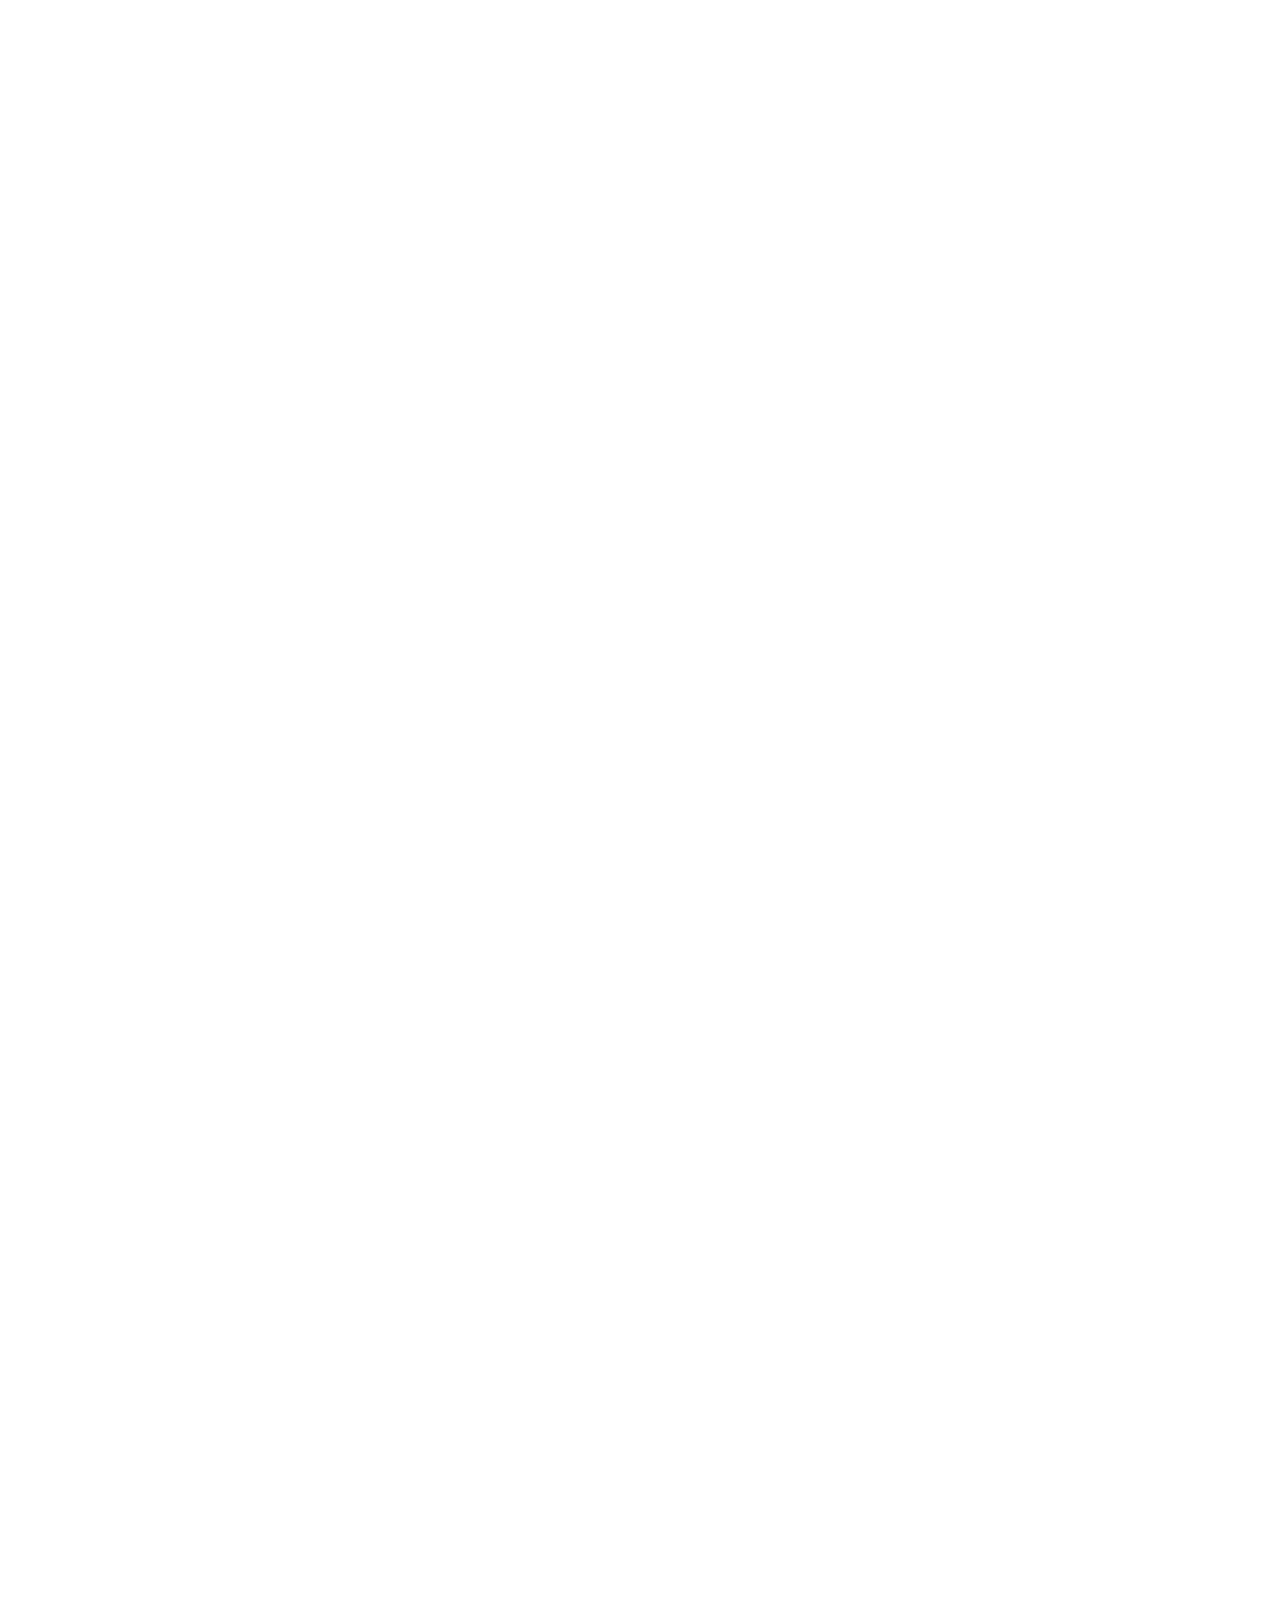
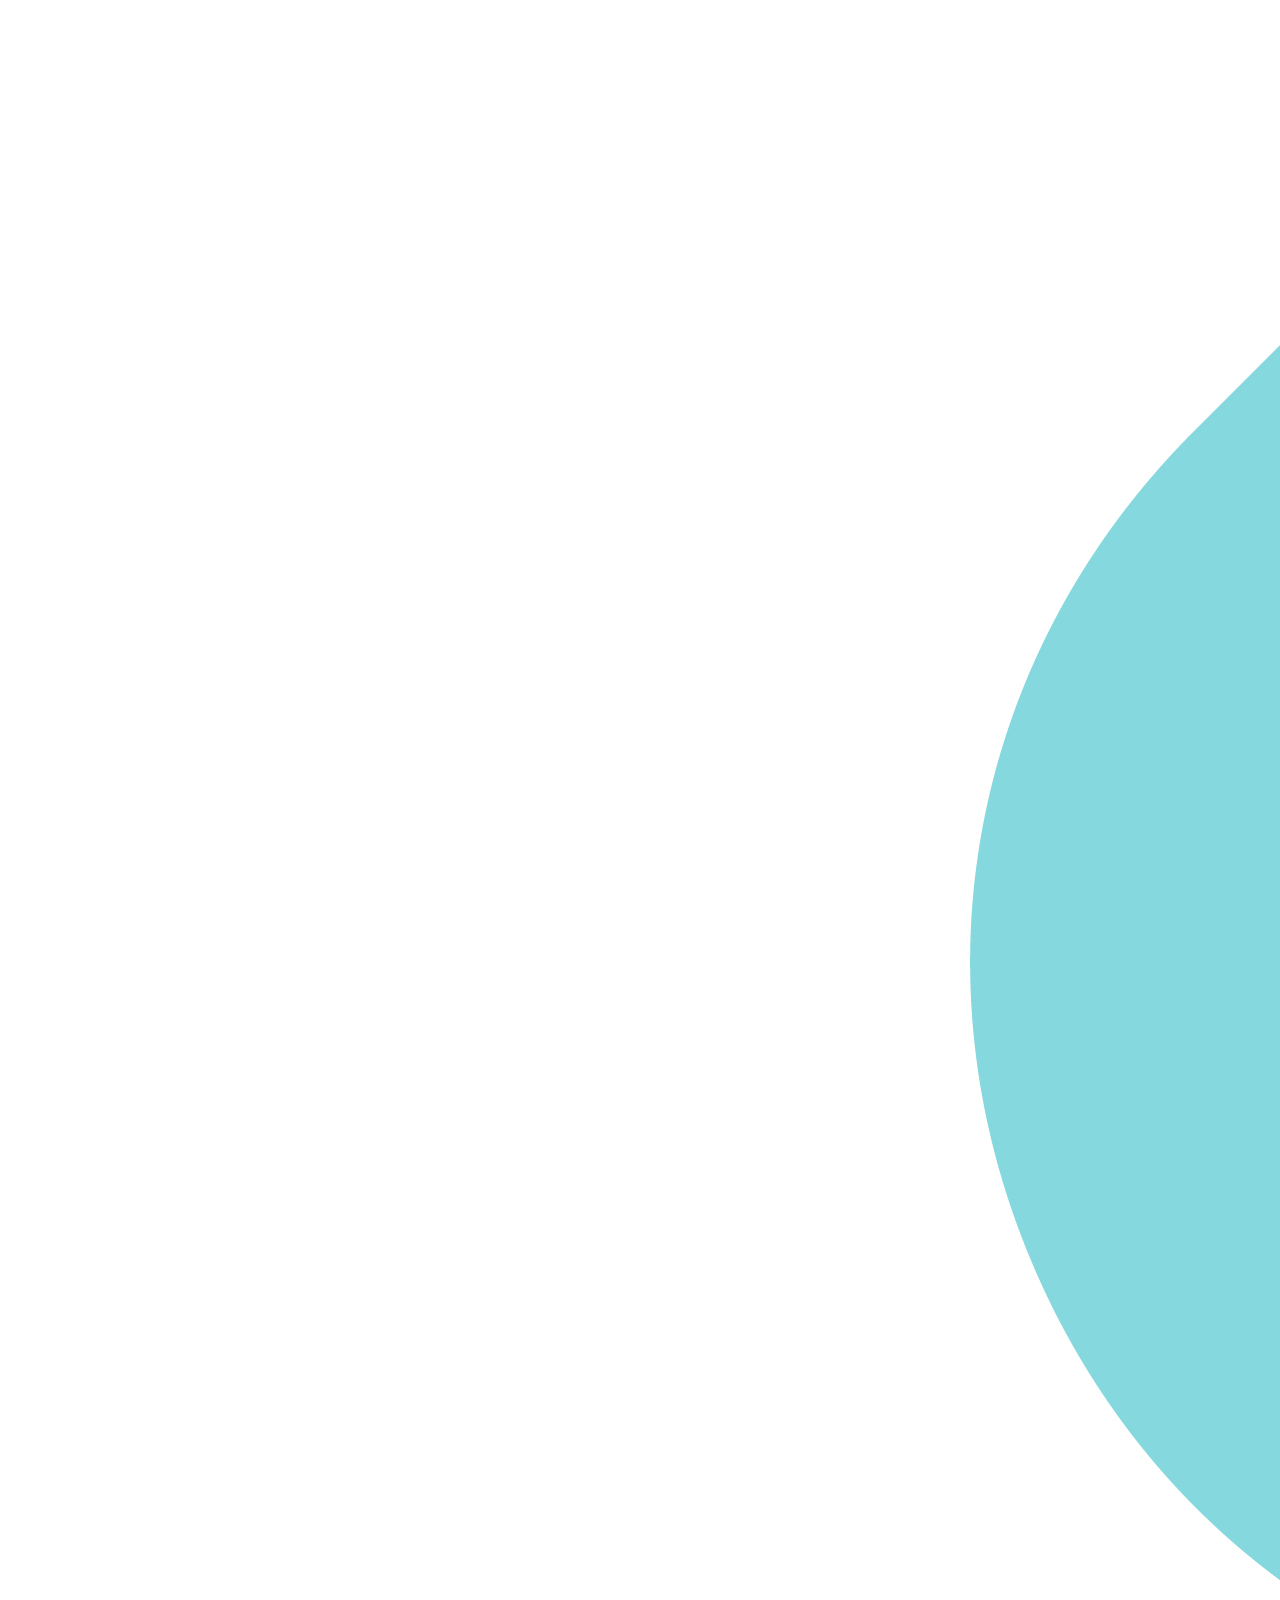
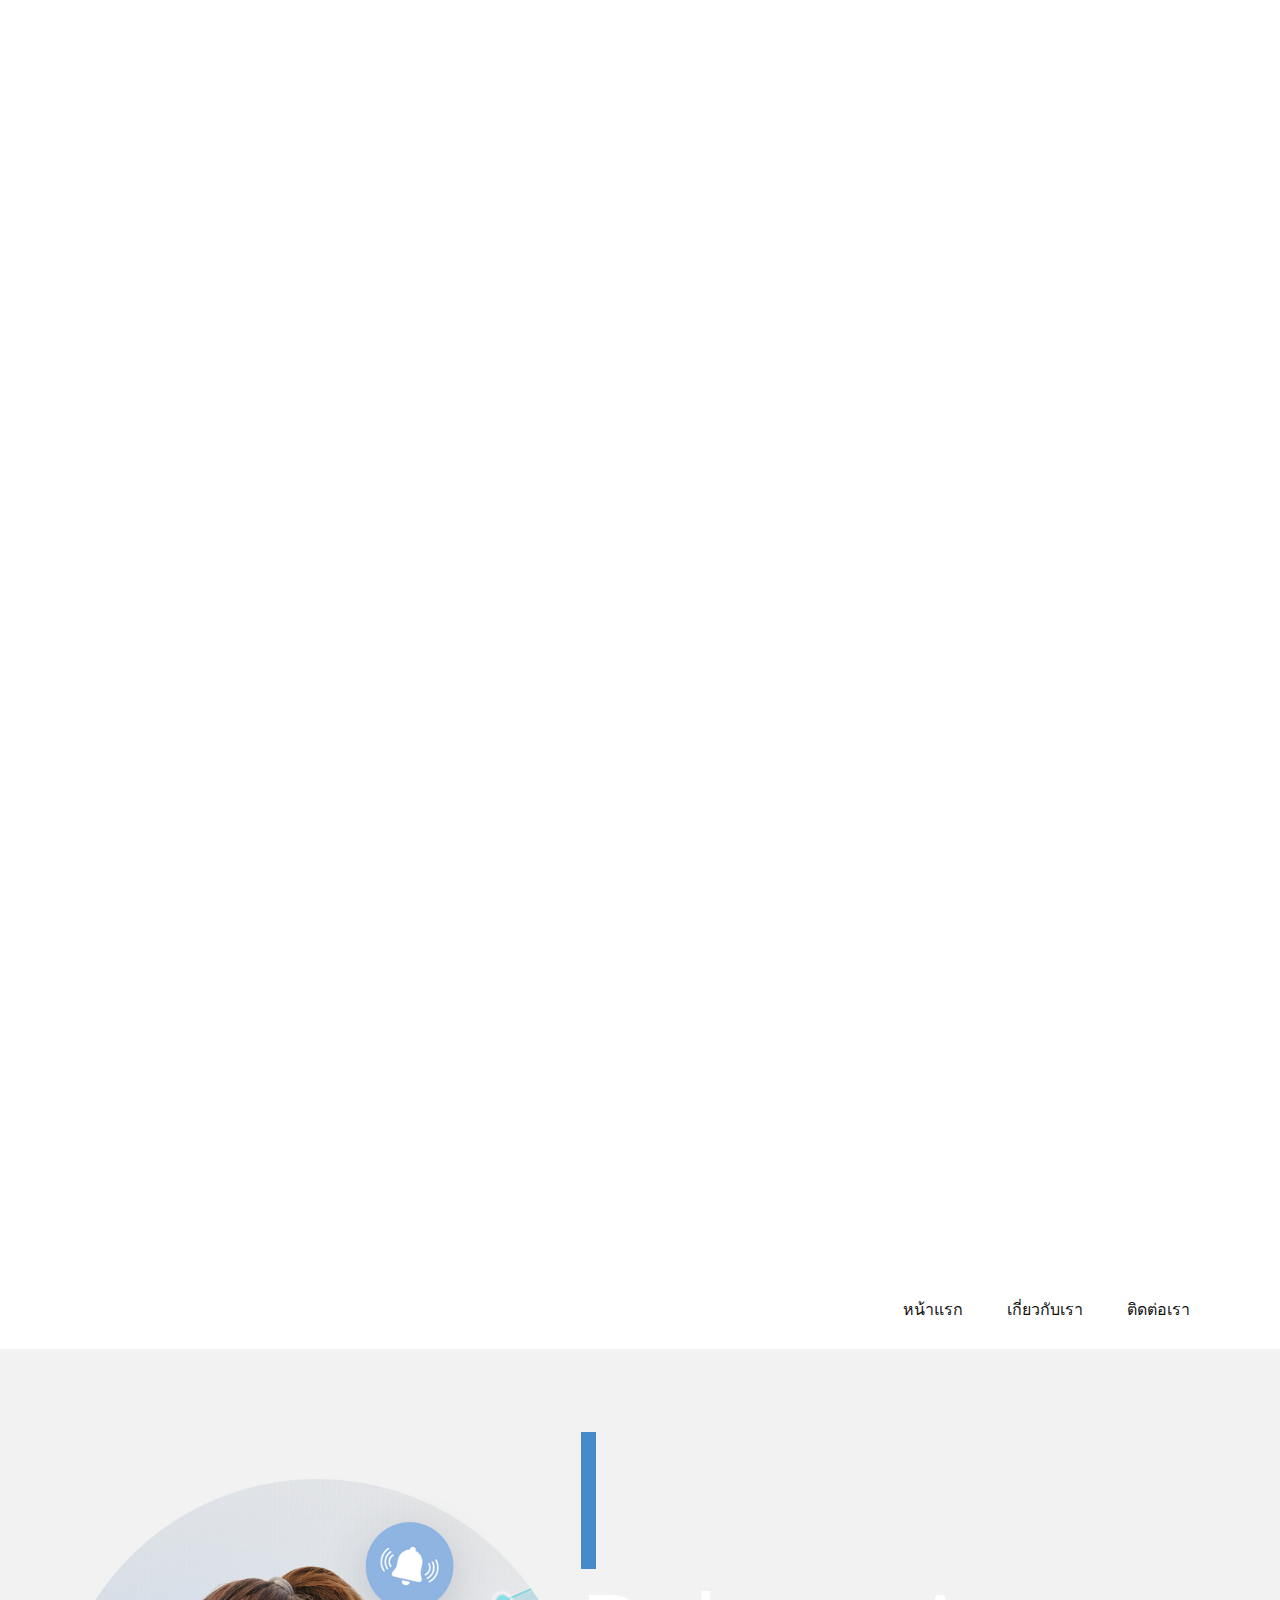
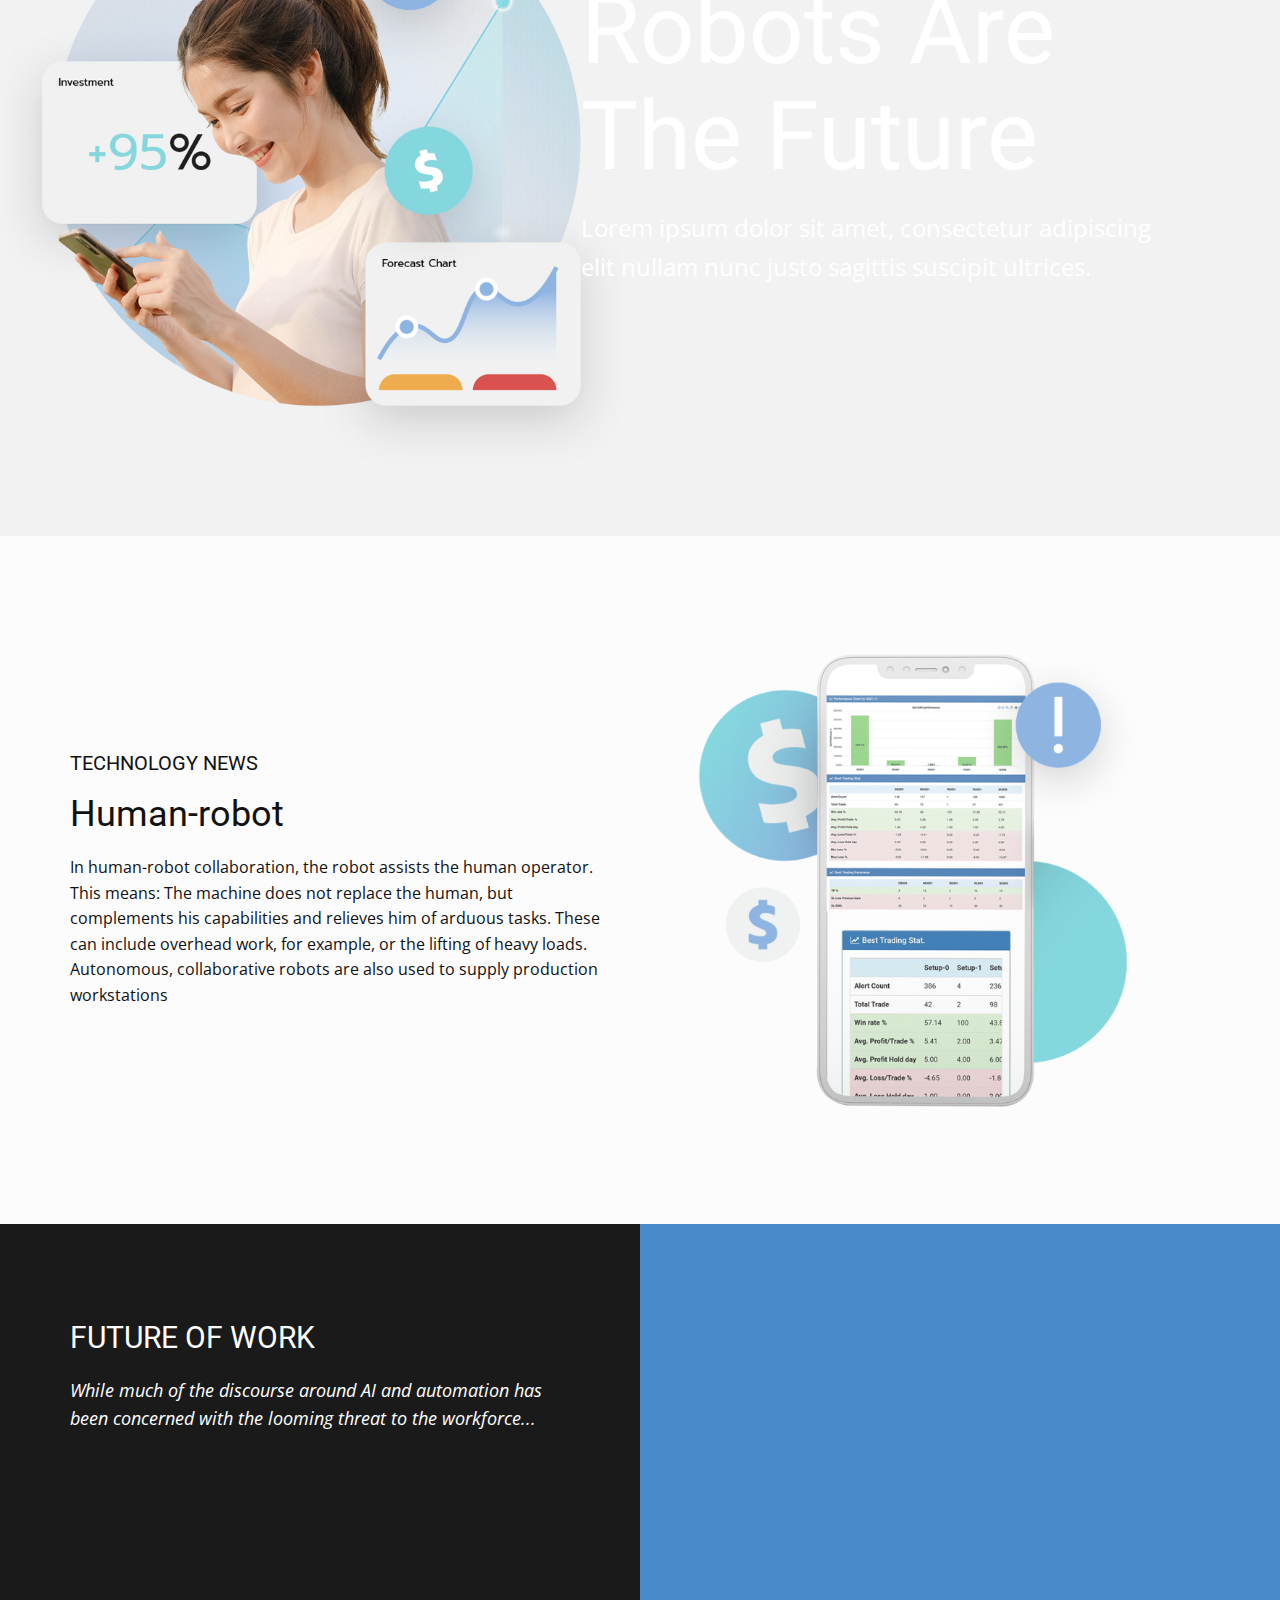
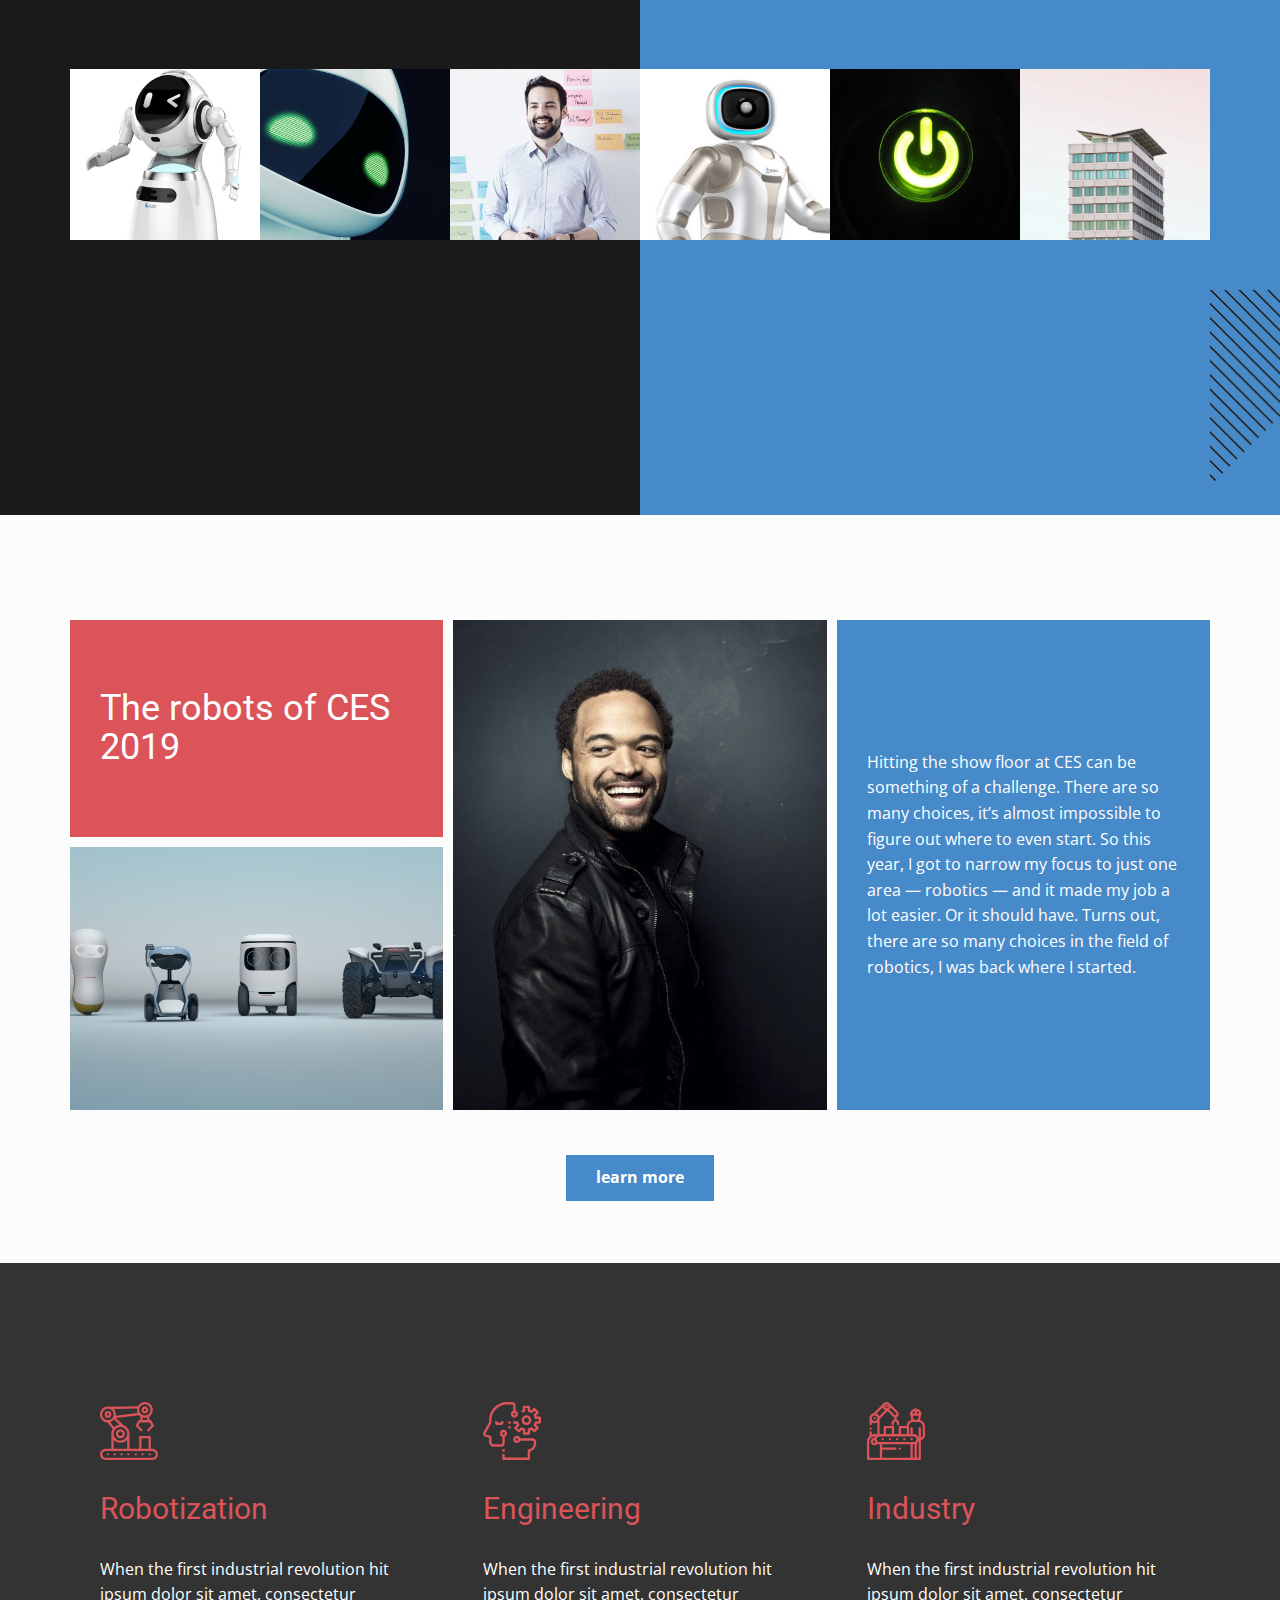
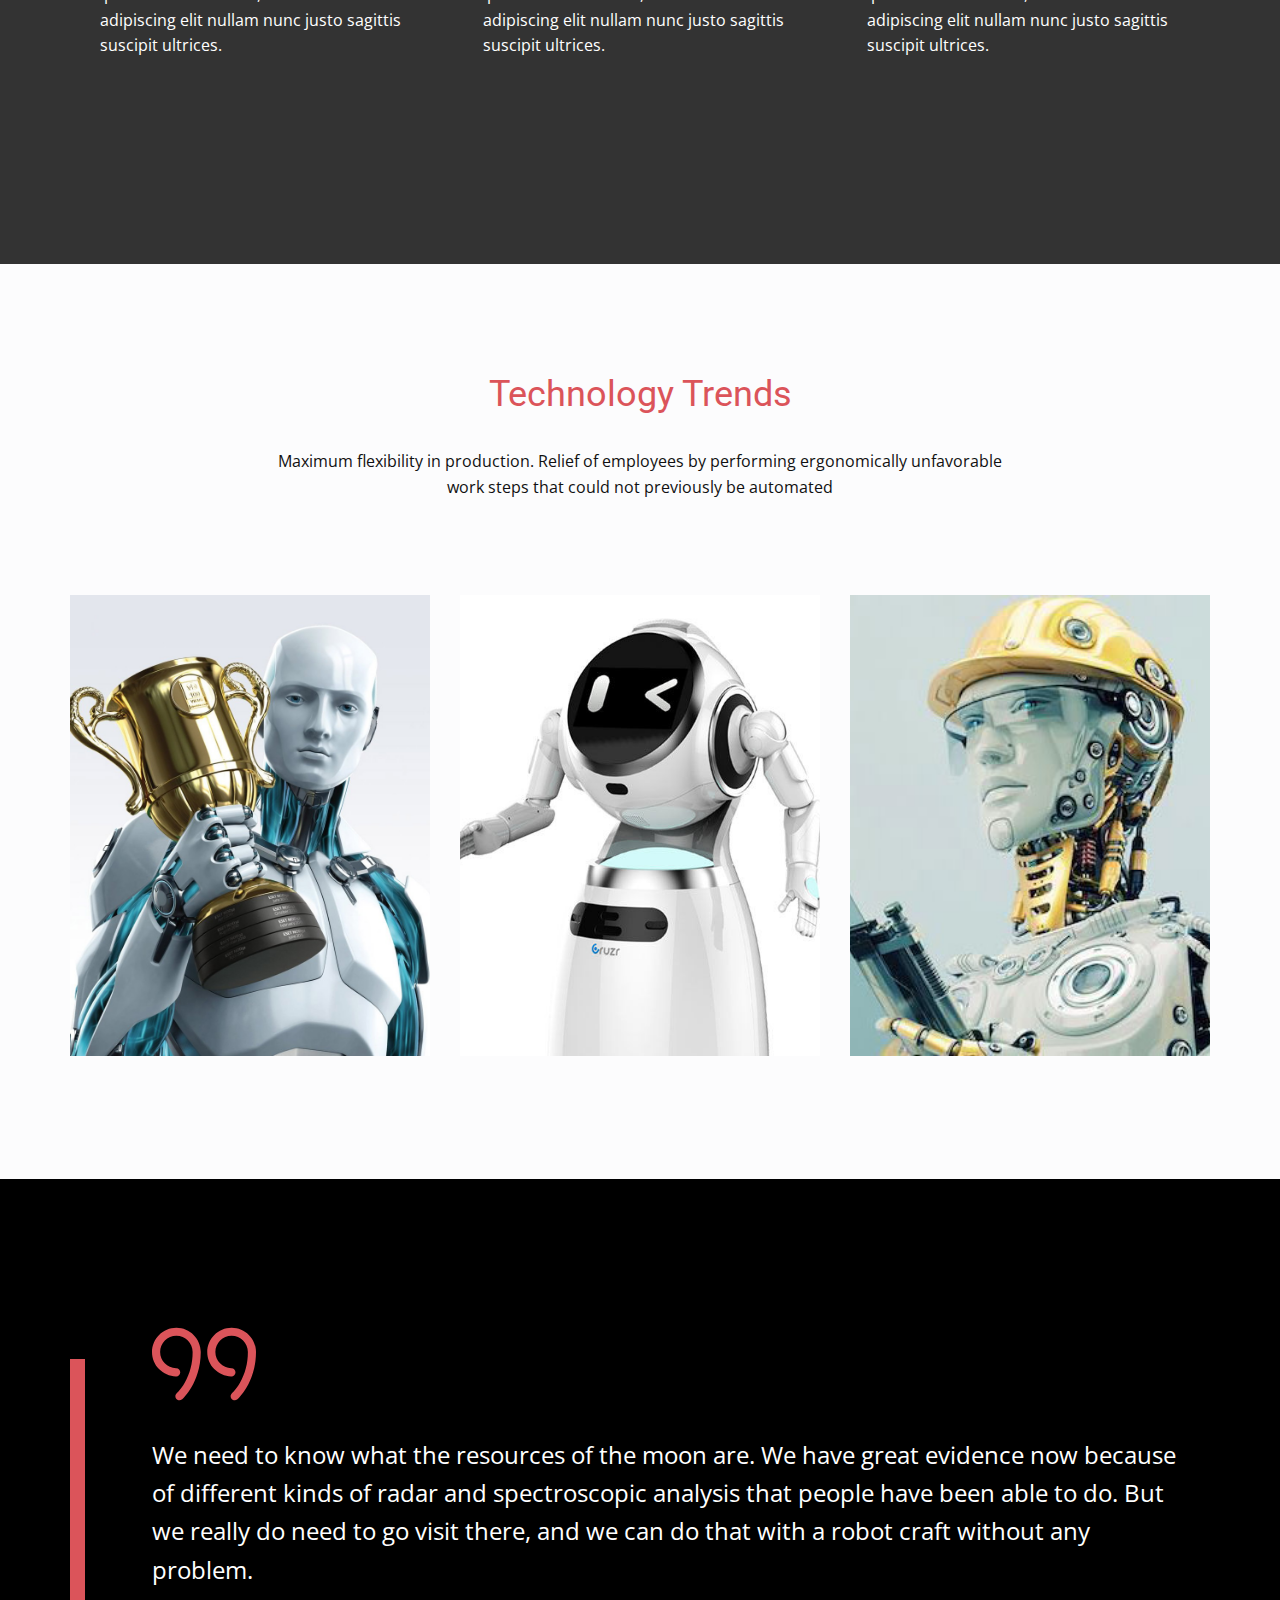
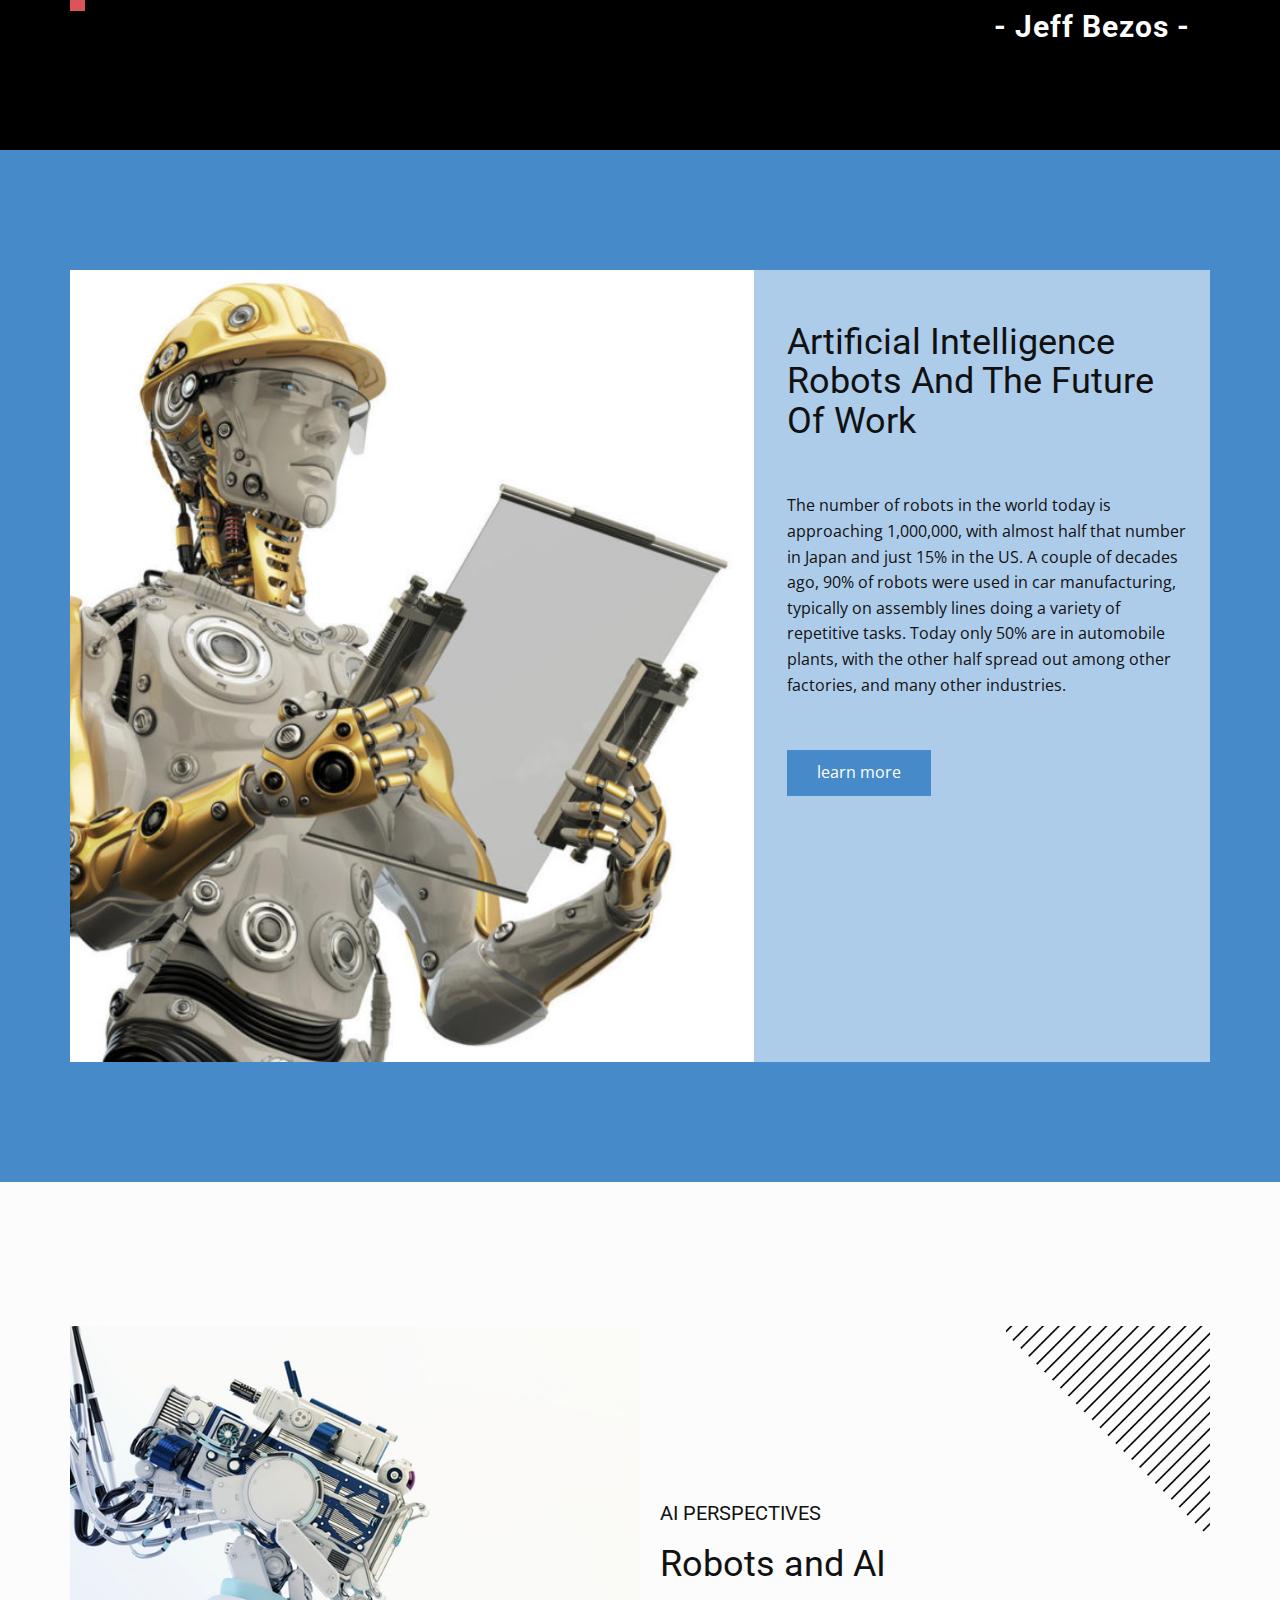
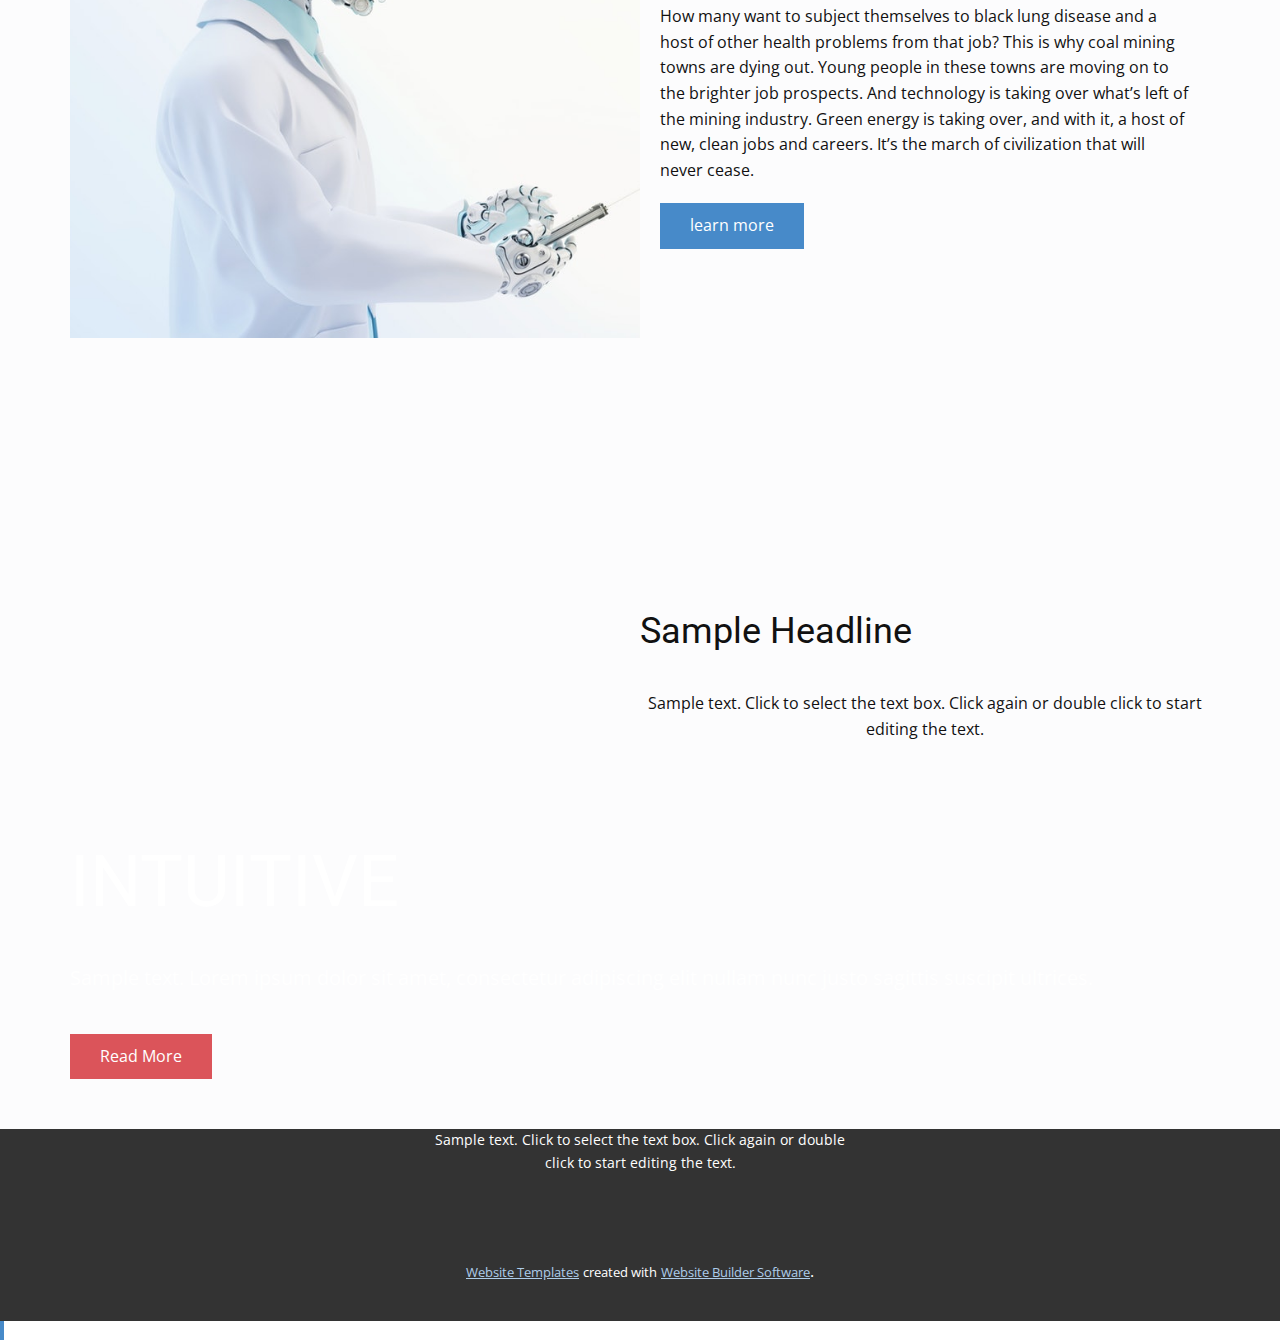
<file: Home.html>
<!DOCTYPE html>
<html style="font-size: 16px;">
  <head>
    <meta name="viewport" content="width=device-width, initial-scale=1.0">
    <meta charset="utf-8">
    <meta name="keywords" content="Robots Are The Future, Human-robot, The robots of CES 2019, Technology Trends, Artificial Intelligence Robots And The Future Of Work, Robots and AI, INTUITIVE">
    <meta name="description" content="">
    <meta name="page_type" content="np-template-header-footer-from-plugin">
    <title>Home</title>
    <link rel="stylesheet" href="nicepage.css" media="screen">
<link rel="stylesheet" href="Home.css" media="screen">
    <script class="u-script" type="text/javascript" src="jquery.js" defer=""></script>
    <script class="u-script" type="text/javascript" src="nicepage.js" defer=""></script>
    <meta name="generator" content="Nicepage 3.29.1, nicepage.com">
    <link id="u-theme-google-font" rel="stylesheet" href="https://fonts.googleapis.com/css?family=Roboto:100,100i,300,300i,400,400i,500,500i,700,700i,900,900i|Open+Sans:300,300i,400,400i,600,600i,700,700i,800,800i">
    <link href="https://cdn.jsdelivr.net/npm/bootstrap@5.1.3/dist/css/bootstrap.min.css" rel="stylesheet" integrity="sha384-1BmE4kWBq78iYhFldvKuhfTAU6auU8tT94WrHftjDbrCEXSU1oBoqyl2QvZ6jIW3" crossorigin="anonymous">
    
    
    <div id="fb-root"></div>
    <script async defer crossorigin="anonymous" src="https://connect.facebook.net/th_TH/sdk.js#xfbml=1&version=v13.0" nonce="0pV4SZ3l"></script>

    
    
    
    
    <script type="application/ld+json">{
		"@context": "http://schema.org",
		"@type": "Organization",
		"name": "",
		"logo": "images/thislogo.jpg"
}</script>
    <meta name="theme-color" content="#478ac9">
    <meta property="og:title" content="Home">
    <meta property="og:type" content="website">
  </head>
  <body data-home-page="Home.html" data-home-page-title="Home" class="u-body"><header class="u-clearfix u-header u-header" id="sec-1ee7"><div class="u-clearfix u-sheet u-valign-middle u-sheet-1">
        <a href="https://nicepage.com" class="u-image u-logo u-image-1">
          <img src="images/thislogo.jpg" class="u-logo-image u-logo-image-1">
        </a>
        <nav class="u-menu u-menu-dropdown u-offcanvas u-menu-1">
          <div class="menu-collapse" style="font-size: 1rem; letter-spacing: 0px;">
            <a class="u-button-style u-custom-left-right-menu-spacing u-custom-padding-bottom u-custom-top-bottom-menu-spacing u-nav-link u-text-active-palette-1-base u-text-hover-palette-2-base" href="#">
              <svg><use xmlns:xlink="http://www.w3.org/1999/xlink" xlink:href="#menu-hamburger"></use></svg>
              <svg version="1.1" xmlns="http://www.w3.org/2000/svg" xmlns:xlink="http://www.w3.org/1999/xlink"><defs><symbol id="menu-hamburger" viewBox="0 0 16 16" style="width: 16px; height: 16px;"><rect y="1" width="16" height="2"></rect><rect y="7" width="16" height="2"></rect><rect y="13" width="16" height="2"></rect>
</symbol>
</defs></svg>
            </a>
          </div>
          <div class="u-nav-container">
            <ul class="u-nav u-unstyled u-nav-1">
              <li class="u-nav-item"><a class="u-button-style u-nav-link u-text-active-palette-1-base u-text-hover-palette-2-base" href="index.html" style="padding: 10px 20px;">หน้าแรก</a></li>
              <li class="u-nav-item"><a class="u-button-style u-nav-link u-text-active-palette-1-base u-text-hover-palette-2-base" href="About.html" style="padding: 10px 20px;">เกี่ยวกับเรา</a></li>
              <li class="u-nav-item"><a class="u-button-style u-nav-link u-text-active-palette-1-base u-text-hover-palette-2-base" href="Contact.html" style="padding: 10px 20px;">ติดต่อเรา</a></li></ul>
          </div>
          <div class="u-nav-container-collapse">
            <div class="u-black u-container-style u-inner-container-layout u-opacity u-opacity-95 u-sidenav">
              <div class="u-inner-container-layout u-sidenav-overflow">
                <div class="u-menu-close"></div>
                <ul class="u-align-center u-nav u-popupmenu-items u-unstyled u-nav-2">
                  <li class="u-nav-item"><a class="u-button-style u-nav-link" href="Home.html">Home</a></li>
                  <li class="u-nav-item"><a class="u-button-style u-nav-link" href="About.html">About</a></li>
                  <li class="u-nav-item"><a class="u-button-style u-nav-link" href="Contact.html">Contact</a></li>
                </ul>
              </div>
            </div>
            <div class="u-black u-menu-overlay u-opacity u-opacity-70"></div>
          </div>
        </nav>
      </div></header>
    <section class="u-clearfix u-expand-resize u-image u-section-1" id="carousel_f5c2">
      <div class="u-clearfix u-sheet u-sheet-1">
        <div class="u-container-style u-group u-group-1">
          <div class="u-container-layout u-container-layout-1">
            <div class="u-palette-1-base u-shape u-shape-rectangle u-shape-1"></div>
            <h1 class="u-text u-text-body-alt-color u-title u-text-1">Robots Are The Future</h1>
            <p class="u-large-text u-text u-text-body-alt-color u-text-variant u-text-2">Lorem ipsum dolor sit amet, consectetur adipiscing elit nullam nunc justo sagittis suscipit ultrices.</p>
          </div>
        </div>
      </div>
    </section>
    <section class="u-clearfix u-section-2" id="carousel_16c5">
      <div class="u-clearfix u-sheet u-sheet-1">
        <div class="u-clearfix u-expanded-width u-gutter-0 u-layout-spacing-top u-layout-wrap u-layout-wrap-1">
          <div class="u-gutter-0 u-layout">
            <div class="u-layout-row">
              <div class="u-container-style u-layout-cell u-left-cell u-size-30 u-layout-cell-1">
                <div class="u-container-layout u-valign-middle u-container-layout-1">
                  <h5 class="u-text u-text-1">TECHNOLOGY NEWS</h5>
                  <h2 class="u-text u-text-2">Human-robot</h2>
                  <p class="u-text u-text-3">In human-robot collaboration, the robot assists the human operator. This means: The machine does not replace the human, but complements his capabilities and relieves him of arduous tasks. These can include overhead work,
                                    for example, or the lifting of heavy loads. Autonomous, collaborative robots are also used to supply production workstations</p>
                </div>
              </div>
              <div class="u-align-left u-container-style u-image u-layout-cell u-right-cell u-size-30 u-image-1">
                <div class="u-container-layout u-valign-middle u-container-layout-2" src=""></div>
              </div>
            </div>
          </div>
        </div>
      </div>
    </section>
    <section class="u-clearfix u-grey-90 u-section-3" id="carousel_ba40">
      <div class="u-expanded-height-lg u-expanded-height-md u-expanded-height-xl u-palette-1-base u-shape u-shape-rectangle u-shape-1"></div>
      <div class="u-clearfix u-sheet u-sheet-1">
        <div class="u-container-style u-expanded-width-xs u-group u-group-1">
          <div class="u-container-layout u-valign-middle u-container-layout-1">
            <h3 class="u-text u-text-1">FUTURE OF WORK</h3>
            <p class="u-text u-text-2">While much of the discourse around AI and automation has been concerned with the looming threat to the workforce...</p>
          </div>
        </div>
        <div class="u-clearfix u-expanded-width u-gutter-0 u-layout-wrap u-layout-wrap-1">
          <div class="u-gutter-0 u-layout">
            <div class="u-layout-row">
              <div class="u-container-style u-image u-layout-cell u-left-cell u-size-10 u-size-30-md u-image-1">
                <div class="u-container-layout"></div>
              </div>
              <div class="u-container-style u-image u-layout-cell u-size-10 u-size-30-md u-image-2">
                <div class="u-container-layout"></div>
              </div>
              <div class="u-container-style u-image u-layout-cell u-size-10 u-size-30-md u-image-3">
                <div class="u-container-layout"></div>
              </div>
              <div class="u-container-style u-image u-layout-cell u-size-10 u-size-30-md u-image-4">
                <div class="u-container-layout"></div>
              </div>
              <div class="u-container-style u-image u-layout-cell u-size-10 u-size-30-md u-image-5">
                <div class="u-container-layout"></div>
              </div>
              <div class="u-container-style u-image u-layout-cell u-size-10 u-size-30-md u-image-6">
                <div class="u-container-layout"></div>
              </div>
            </div>
          </div>
        </div>
        <img src="images/1q.png" alt="" class="u-image u-image-default u-image-7" data-image-width="395" data-image-height="396">
      </div>
    </section>
    <section class="u-clearfix u-section-4" id="carousel_d13a">
      <div class="u-clearfix u-sheet u-sheet-1">
        <div class="u-clearfix u-expanded-width u-expanded-width-md u-gutter-10 u-layout-wrap u-layout-wrap-1">
          <div class="u-layout">
            <div class="u-layout-row">
              <div class="u-size-20 u-size-60-md u-size-xs-60">
                <div class="u-layout-col">
                  <div class="u-align-left u-container-style u-layout-cell u-left-cell u-palette-2-base u-size-36 u-layout-cell-1" src="">
                    <div class="u-container-layout u-valign-middle u-container-layout-1">
                      <h2 class="u-text u-text-1">The robots of CES 2019</h2>
                    </div>
                  </div>
                  <div class="u-align-left u-container-style u-image u-layout-cell u-left-cell u-size-24 u-image-1">
                    <div class="u-container-layout" src=""></div>
                  </div>
                </div>
              </div>
              <div class="u-size-20 u-size-30-md u-size-xs-30">
                <div class="u-layout-row">
                  <div class="u-align-left u-container-style u-image u-layout-cell u-size-60 u-image-2" src="">
                    <div class="u-container-layout" src=""></div>
                  </div>
                </div>
              </div>
              <div class="u-size-20 u-size-30-md u-size-xs-30">
                <div class="u-layout-row">
                  <div class="u-align-left u-container-style u-layout-cell u-palette-1-base u-right-cell u-size-60 u-layout-cell-4">
                    <div class="u-container-layout u-valign-middle u-container-layout-4">
                      <p class="u-text u-text-2">Hitting the show floor at CES can be something of a challenge. There are so many choices, it’s almost impossible to figure out where to even start. So this year, I got to narrow my focus to just one area — robotics
                                            — and it made my job a lot easier. Or it should have. Turns out, there are so many choices in the field of robotics, I was back where I started.</p>
                    </div>
                  </div>
                </div>
              </div>
            </div>
          </div>
        </div>
        <a href="https://www.androidauthority.com/new-robots-942422/" class="u-border-none u-btn u-button-style u-palette-1-base u-btn-1" title="learn more" target="_blank">learn more</a>
      </div>
    </section>
    <section class="u-clearfix u-grey-80 u-section-5" id="carousel_bee7">
      <div class="u-clearfix u-sheet u-sheet-1">
        <div class="u-clearfix u-expanded-width u-gutter-10 u-layout-spacing-vertical u-layout-wrap u-layout-wrap-1">
          <div class="u-layout">
            <div class="u-layout-row">
              <div class="u-align-left u-container-style u-layout-cell u-left-cell u-size-20 u-size-20-md u-layout-cell-1">
                <div class="u-container-layout u-valign-middle-xs u-container-layout-1"><span class="u-align-left u-icon u-text-palette-2-base u-icon-1"><svg class="u-svg-link" preserveAspectRatio="xMidYMin slice" viewBox="0 0 512 512"><use xmlns:xlink="http://www.w3.org/1999/xlink" xlink:href="#svg-76f7"></use></svg><svg xmlns="http://www.w3.org/2000/svg" xmlns:xlink="http://www.w3.org/1999/xlink" version="1.1" id="svg-76f7" x="0px" y="0px" viewBox="0 0 512 512" style="enable-background:new 0 0 512 512;" xml:space="preserve" class="u-svg-content"><g><g><path d="M438.942,451.898c-5.518,0-9.997,4.479-9.997,9.997s4.479,9.997,9.997,9.997s9.997-4.479,9.997-9.997    S444.46,451.898,438.942,451.898z"></path>
</g>
</g><g><g><path d="M375.962,451.898c-5.518,0-9.997,4.479-9.997,9.997s4.479,9.997,9.997,9.997s9.997-4.479,9.997-9.997    S381.48,451.898,375.962,451.898z"></path>
</g>
</g><g><g><path d="M315.981,451.898c-5.518,0-9.997,4.479-9.997,9.997s4.479,9.997,9.997,9.997s9.997-4.479,9.997-9.997    S321.499,451.898,315.981,451.898z"></path>
</g>
</g><g><g><path d="M250.002,451.898c-5.518,0-9.997,4.479-9.997,9.997s4.479,9.997,9.997,9.997s9.997-4.479,9.997-9.997    S255.52,451.898,250.002,451.898z"></path>
</g>
</g><g><g><path d="M190.021,451.898c-5.518,0-9.997,4.479-9.997,9.997s4.479,9.997,9.997,9.997s9.997-4.479,9.997-9.997    S195.539,451.898,190.021,451.898z"></path>
</g>
</g><g><g><path d="M130.04,451.898c-5.518,0-9.997,4.479-9.997,9.997s4.479,9.997,9.997,9.997s9.997-4.479,9.997-9.997    S135.558,451.898,130.04,451.898z"></path>
</g>
</g><g><g><path d="M70.059,451.898c-5.518,0-9.997,4.479-9.997,9.997s4.479,9.997,9.997,9.997s9.997-4.479,9.997-9.997    S75.577,451.898,70.059,451.898z"></path>
</g>
</g><g><g><path d="M461.935,411.83h-12.996V309.943c0-5.521-4.476-9.997-9.997-9.997h-82.974c-5.521,0-9.997,4.476-9.997,9.997V411.83    h-85.973V279.952c0-17.576-5.593-34.255-16.176-48.233c-9.723-12.843-23.341-22.586-38.547-27.651l-65.612-62.422l204.269-24.848    c3.594,4.004,7.617,7.559,12.035,10.634v32.558h-9.997c-3.787,0-7.248,2.139-8.941,5.526l-19.994,39.987    c-1.924,3.849-1.17,8.497,1.872,11.539l39.987,39.987c3.904,3.904,10.234,3.904,14.139,0c3.904-3.904,3.904-10.234,0-14.139    l-34.893-34.892l14.009-28.016h87.612l14.009,28.016l-34.893,34.892c-3.904,3.904-3.904,10.234,0,14.139    c1.952,1.952,4.511,2.928,7.069,2.928c2.558,0,5.117-0.976,7.069-2.928l39.987-39.987c3.042-3.043,3.797-7.691,1.872-11.539    l-19.994-39.987c-1.693-3.387-5.155-5.526-8.941-5.526h-9.997v-32.554c18.63-13.008,29.99-34.497,29.99-57.418    c0-38.586-31.392-69.978-69.978-69.978c-25.977,0-49.492,14.25-61.618,36.801L90.729,42.03c-0.877,0.019-1.719,0.161-2.524,0.39    c-5.905-1.579-11.988-2.392-18.146-2.392c-38.586,0-69.978,31.392-69.978,69.978c0,37.28,29.305,67.839,66.088,69.864    l45.451,58.657c-7.583,12.456-11.57,26.627-11.57,41.425v131.877H50.065c-13.368,0-25.939,5.209-35.397,14.668    C5.209,435.956,0,448.526,0,461.895c0,27.606,22.459,50.065,50.065,50.065h411.87c13.368,0,25.939-5.209,35.397-14.668    c9.459-9.458,14.668-22.029,14.668-35.397C512,434.289,489.541,411.83,461.935,411.83z M415.949,159.99h-39.987v-22.91    c6.457,1.921,13.194,2.916,19.994,2.916c6.8,0,13.537-0.995,19.994-2.916V159.99z M349.882,50.598    c0-0.001,0.001-0.002,0.001-0.003c7.839-18.565,25.923-30.56,46.072-30.56c27.561,0,49.984,22.423,49.984,49.984    c0,17.79-9.579,34.382-25.001,43.301c-7.555,4.373-16.194,6.683-24.983,6.683c-8.789,0-17.429-2.311-24.985-6.684    c-5.817-3.365-10.82-7.784-14.874-13.143c-6.623-8.732-10.124-19.161-10.124-30.157C345.973,63.271,347.288,56.737,349.882,50.598    z M365.965,319.94h62.98v91.971h-62.98V319.94z M197.158,222.46c0.006,0.002,0.013,0.004,0.02,0.006    c25.216,7.501,42.827,31.14,42.827,57.487c0,33.074-26.907,59.981-59.981,59.981s-59.981-26.908-59.981-59.981    c0-13.049,4.117-25.449,11.907-35.864c11.45-15.327,28.973-24.117,48.074-24.117C185.884,219.971,191.648,220.808,197.158,222.46z     M240.005,332.767v79.144H120.043v-79.144c14.666,16.636,36.112,27.16,59.981,27.16S225.339,349.402,240.005,332.767z     M327.201,56.991c-0.803,4.264-1.223,8.612-1.223,13.027c0,9.831,2.009,19.336,5.87,28.109l-192.779,23.451    c0.632-3.798,0.968-7.659,0.968-11.572c0-18.577-7.315-35.853-19.619-48.611L327.201,56.991z M68.035,159.938    c-26.626-1.066-47.961-23.05-47.961-49.932c0-27.561,22.423-49.984,49.984-49.984c5.483,0,10.882,0.883,16.046,2.624    c20.3,6.876,33.938,25.908,33.938,47.36c0,6.748-1.316,13.282-3.913,19.426c-0.683,1.617-1.479,3.251-2.354,4.834    c-8.258,14.844-23.587,24.476-40.49,25.594C71.573,159.424,69.761,159.441,68.035,159.938z M89.422,177.238    c13.526-3.916,25.662-11.866,34.681-22.8l48.266,45.919c-17.976,1.753-34.932,9.62-47.902,22.108L89.422,177.238z M483.079,483.04    c-5.651,5.651-13.161,8.764-21.144,8.764H50.065c-16.493,0-29.909-13.417-29.909-29.91c0-7.983,3.113-15.493,8.765-21.145    c5.651-5.651,13.161-8.764,21.144-8.764h59.981c0.414,0,0.82-0.032,1.221-0.081h137.515c0.401,0.049,0.807,0.081,1.221,0.081    h105.966c0.414,0,0.82-0.032,1.221-0.081h80.534c0.401,0.049,0.807,0.081,1.221,0.081h22.993c16.492,0,29.909,13.417,29.909,29.91    C491.844,469.878,488.731,477.388,483.079,483.04z"></path>
</g>
</g><g><g><path d="M395.956,40.028c-16.537,0-29.991,13.454-29.991,29.991c0,16.537,13.454,29.99,29.991,29.99    c16.537,0,29.99-13.454,29.99-29.99C425.946,53.482,412.492,40.028,395.956,40.028z M395.956,80.016    c-5.512,0-9.997-4.485-9.997-9.997s4.485-9.997,9.997-9.997s9.997,4.485,9.997,9.997S401.468,80.016,395.956,80.016z"></path>
</g>
</g><g><g><path d="M70.059,80.016c-16.537,0-29.991,13.454-29.991,29.991c0,16.537,13.454,29.99,29.991,29.99s29.991-13.454,29.991-29.99    C100.049,93.469,86.596,80.016,70.059,80.016z M70.059,120.003c-5.512,0-9.997-4.485-9.997-9.997c0-5.512,4.485-9.997,9.997-9.997    s9.997,4.485,9.997,9.997C80.056,115.518,75.571,120.003,70.059,120.003z"></path>
</g>
</g><g><g><path d="M180.024,239.965c-22.049,0-39.987,17.937-39.987,39.987c0,22.049,17.938,39.987,39.987,39.987    s39.987-17.938,39.987-39.987C220.011,257.903,202.073,239.965,180.024,239.965z M180.024,299.946    c-11.025,0-19.994-8.969-19.994-19.994c0-11.024,8.969-19.994,19.994-19.994c11.024,0,19.994,8.969,19.994,19.994    C200.018,290.977,191.049,299.946,180.024,299.946z"></path>
</g>
</g><g></g><g></g><g></g><g></g><g></g><g></g><g></g><g></g><g></g><g></g><g></g><g></g><g></g><g></g><g></g></svg></span>
                  <h3 class="u-text u-text-palette-2-base u-text-1">Robotization</h3>
                  <p class="u-text u-text-2">When the first industrial revolution hit ipsum dolor sit amet, consectetur adipiscing elit nullam nunc justo sagittis suscipit ultrices.</p>
                </div>
              </div>
              <div class="u-align-left u-container-style u-layout-cell u-size-20 u-size-20-md u-layout-cell-2">
                <div class="u-container-layout u-valign-middle-xs u-container-layout-2"><span class="u-align-left u-icon u-text-palette-2-base u-icon-2"><svg class="u-svg-link" preserveAspectRatio="xMidYMin slice" viewBox="0 0 512.014 512.014"><use xmlns:xlink="http://www.w3.org/1999/xlink" xlink:href="#svg-cc8f"></use></svg><svg xmlns="http://www.w3.org/2000/svg" xmlns:xlink="http://www.w3.org/1999/xlink" version="1.1" id="svg-cc8f" x="0px" y="0px" viewBox="0 0 512.014 512.014" style="enable-background:new 0 0 512.014 512.014;" xml:space="preserve" class="u-svg-content"><g><g><path d="M256.013,0.014h-42.667c-88.324,0.1-159.9,71.676-160,160v17.931L1.336,272.195c-0.866,1.579-1.321,3.351-1.323,5.152    c-0.018,0.606-0.018,1.213,0,1.819c0.502,17.171,14.829,30.684,32,30.181c7.758,0.431,15.2,3.218,21.333,7.989v34.677    c-0.024,0.815-0.024,1.631,0,2.447c0.676,22.888,19.778,40.896,42.667,40.22h64c0.606,0.018,1.213,0.018,1.819,0    c17.171-0.502,30.684-14.829,30.181-32v-64H170.68v64c0.062,0.634,0.062,1.273,0,1.907c-0.527,5.365-5.302,9.286-10.667,8.76h-64    c-0.851,0.054-1.705,0.054-2.556,0c-11.076-0.706-19.483-10.257-18.777-21.333v-39.765c0.001-3.055-1.308-5.964-3.595-7.989    c-10.698-9.857-24.539-15.612-39.072-16.245c-0.047,0.006-0.095,0.011-0.142,0.016c-5.143,0.545-9.755-3.182-10.301-8.326    l51.787-93.867c0.866-1.579,1.321-3.351,1.323-5.152v-20.672C74.768,83.467,136.8,21.435,213.347,21.347h42.539    c0.649-0.069,1.304-0.073,1.954-0.012c5.39,0.507,9.348,5.288,8.841,10.678v53.333h21.333V32.014c0.018-0.606,0.018-1.213,0-1.819    C287.511,13.024,273.184-0.489,256.013,0.014z"></path>
</g>
</g><g><g><path d="M437.347,320.014H320.013v21.333h117.333c0.634-0.062,1.273-0.062,1.907,0c5.365,0.527,9.287,5.302,8.76,10.667v20.16    c-1.536,6.368-11.819,43.84-42.667,43.84c-5.891,0-10.667,4.776-10.667,10.667v64H192.013v-32H170.68v42.667    c0,5.891,4.776,10.667,10.667,10.667h224v0c5.891,0,10.667-4.776,10.667-10.667v-64.939c33.344-6.304,49.237-41.483,53.12-60.928    c0.143-0.702,0.214-1.417,0.213-2.133v-21.333c0.018-0.606,0.018-1.213,0-1.819C468.845,333.024,454.518,319.511,437.347,320.014z    "></path>
</g>
</g><g><g><path d="M501.347,128.014h-26.891c-1.129-3.169-2.421-6.277-3.872-9.312l19.029-19.029c4.164-4.165,4.164-10.917,0-15.083    l-30.176-30.176c-4.165-4.164-10.917-4.164-15.083,0l-19.029,19.029c-3.036-1.445-6.144-2.733-9.312-3.861V42.68    c0-5.891-4.776-10.667-10.667-10.667H362.68c-5.891,0-10.667,4.776-10.667,10.667v26.901c-5.808,2.051-11.402,4.662-16.704,7.797    l10.837,18.368c5.998-3.531,12.461-6.206,19.2-7.947c4.709-1.216,7.999-5.462,8-10.325V53.347h21.333v24.128    c-0.006,4.861,3.275,9.111,7.979,10.336c6.739,1.741,13.202,4.416,19.2,7.947c4.192,2.477,9.529,1.801,12.971-1.643l17.067-17.067    l15.093,15.061l-17.067,17.067c-3.447,3.439-4.127,8.777-1.653,12.971c3.538,5.997,6.22,12.46,7.968,19.2    c1.215,4.705,5.456,7.994,10.315,8h24.128v21.323h-24.107c-4.859,0.006-9.1,3.295-10.315,8c-1.748,6.74-4.43,13.203-7.968,19.2    c-2.474,4.194-1.794,9.531,1.653,12.971l17.067,17.067l-15.083,15.083l-17.067-17.067c-3.442-3.444-8.779-4.12-12.971-1.643    c-5.998,3.531-12.461,6.206-19.2,7.947c-4.709,1.216-7.999,5.462-8,10.325v24.128h-21.333v-24.117    c-0.001-4.863-3.291-9.11-8-10.325c-6.739-1.741-13.202-4.416-19.2-7.947c-4.192-2.477-9.529-1.801-12.971,1.643L316.12,243    l-15.083-15.083l17.067-17.067c3.447-3.439,4.128-8.777,1.653-12.971c-3.538-5.997-6.22-12.46-7.968-19.2    c-1.215-4.705-5.456-7.994-10.315-8H266.68v21.333h26.901c1.125,3.169,2.414,6.277,3.861,9.312l-19.029,19.029    c-4.164,4.165-4.164,10.917,0,15.083l30.176,30.176c4.165,4.164,10.917,4.164,15.083,0l19.029-19.029    c3.036,1.445,6.144,2.733,9.312,3.861v26.901c0,5.891,4.776,10.667,10.667,10.667h42.667l0,0c5.891,0,10.667-4.776,10.667-10.667    v-26.891c3.168-1.128,6.276-2.417,9.312-3.861l19.029,19.019c4.165,4.164,10.917,4.164,15.083,0l30.176-30.176    c4.164-4.165,4.164-10.917,0-15.083l-19.04-19.029c1.451-3.035,2.743-6.143,3.872-9.312h26.901    c5.891,0,10.667-4.776,10.667-10.667V138.68C512.013,132.789,507.238,128.014,501.347,128.014z"></path>
</g>
</g><g><g><path d="M384.013,117.347c-23.564,0-42.667,19.103-42.667,42.667s19.102,42.667,42.667,42.667    c23.564,0,42.667-19.103,42.667-42.667S407.578,117.347,384.013,117.347z M384.013,181.347c-11.782,0-21.333-9.551-21.333-21.333    c0-11.782,9.551-21.333,21.333-21.333c11.782,0,21.333,9.551,21.333,21.333C405.347,171.796,395.796,181.347,384.013,181.347z"></path>
</g>
</g><g><g><path d="M160.013,170.68v10.667h-32V170.68H106.68v10.667c-0.006,0.295-0.006,0.589,0,0.884    c0.244,11.538,9.795,20.693,21.333,20.449h32c0.295,0.006,0.589,0.006,0.884,0c11.538-0.244,20.693-9.795,20.449-21.333V170.68    H160.013z"></path>
</g>
</g><g><g><path d="M298.68,298.68c-17.673,0-32,14.327-32,32c0,17.673,14.327,32,32,32c17.673,0,32-14.327,32-32    C330.68,313.007,316.353,298.68,298.68,298.68z M298.68,341.347c-5.891,0-10.667-4.776-10.667-10.667    c0-5.891,4.776-10.667,10.667-10.667c5.891,0,10.667,4.776,10.667,10.667C309.347,336.571,304.571,341.347,298.68,341.347z"></path>
</g>
</g><g><g><path d="M181.347,245.347c-17.673,0-32,14.327-32,32c0,17.673,14.327,32,32,32c17.673,0,32-14.327,32-32    C213.347,259.674,199.02,245.347,181.347,245.347z M181.347,288.014c-5.891,0-10.667-4.776-10.667-10.667    c0-5.891,4.776-10.667,10.667-10.667c5.891,0,10.667,4.776,10.667,10.667C192.013,283.238,187.238,288.014,181.347,288.014z"></path>
</g>
</g><g><g><path d="M277.347,74.68c-17.673,0-32,14.327-32,32c0,17.673,14.327,32,32,32c17.673,0,32-14.327,32-32    C309.347,89.007,295.02,74.68,277.347,74.68z M277.347,117.347c-5.891,0-10.667-4.776-10.667-10.667s4.776-10.667,10.667-10.667    c5.891,0,10.667,4.776,10.667,10.667S283.238,117.347,277.347,117.347z"></path>
</g>
</g><g><g><rect x="224.013" y="170.68" width="21.333" height="21.333"></rect>
</g>
</g><g><g><rect x="224.013" y="213.347" width="21.333" height="21.333"></rect>
</g>
</g><g><g><rect x="170.68" y="416.014" width="21.333" height="21.333"></rect>
</g>
</g><g></g><g></g><g></g><g></g><g></g><g></g><g></g><g></g><g></g><g></g><g></g><g></g><g></g><g></g><g></g></svg></span>
                  <h3 class="u-text u-text-palette-2-base u-text-3">Engineering</h3>
                  <p class="u-text u-text-4">When the first industrial revolution hit ipsum dolor sit amet, consectetur adipiscing elit nullam nunc justo sagittis suscipit ultrices.</p>
                </div>
              </div>
              <div class="u-align-left u-container-style u-layout-cell u-right-cell u-size-20 u-size-20-md u-layout-cell-3">
                <div class="u-container-layout u-valign-middle-xs u-container-layout-3"><span class="u-align-left u-icon u-text-palette-2-base u-icon-3"><svg class="u-svg-link" preserveAspectRatio="xMidYMin slice" viewBox="0 0 512 512"><use xmlns:xlink="http://www.w3.org/1999/xlink" xlink:href="#svg-8a4e"></use></svg><svg xmlns="http://www.w3.org/2000/svg" viewBox="0 0 512 512" id="svg-8a4e" class="u-svg-content"><path d="m466.070312 158.75c4.988282-7.136719 7.929688-15.808594 7.929688-25.15625v-13.039062c3.832031-1.402344 6.574219-5.070313 6.574219-9.386719v-3.097657c0-27.886718-22.6875-50.574218-50.574219-50.574218s-50.574219 22.6875-50.574219 50.574218v3.097657c0 4.316406 2.742188 7.984375 6.574219 9.386719v13.039062c0 9.347656 2.9375 18.019531 7.929688 25.15625-25.0625 5.132812-44.222657 26.628906-45.8125 52.796875h-58.117188c-5.523438 0-10 4.476563-10 10v62h-40.566406v-62c0-5.523437-4.480469-10-10-10h-72c-5.523438 0-10 4.476563-10 10v62h-36v-133.421875l69.703125-69.703125 46.523437 46.519531c3.707032 3.710938 8.136719 6.273438 12.839844 7.695313v16.886719l-20.902344 20.902343c-1.875 1.875-2.929687 4.417969-2.929687 7.070313v18.46875c0 5.519531 4.480469 10 10 10 5.523437 0 10-4.480469 10-10v-14.324219l13.832031-13.832031 13.832031 13.832031v12.824219c0 5.523437 4.480469 10 10 10 5.523438 0 10-4.476563 10-10v-16.96875c0-2.652344-1.054687-5.195313-2.929687-7.070313l-20.902344-20.902343v-17.59375c3.9375-1.5 7.628906-3.824219 10.796875-6.988282 5.828125-5.828125 9.039063-13.578125 9.039063-21.820312 0-8.242188-3.210938-15.988282-9.039063-21.816406l-72.574219-72.578126c-.019531-.015624-.039062-.03125-.054687-.046874-14.355469-14.265626-37.640625-14.238282-51.964844.078124l-88.542969 88.542969c-20.5625 4.011719-36.136718 22.152344-36.136718 43.875v51.789063c0 5.519531 4.480468 10 10 10 5.523437 0 10-4.480469 10-10v-14.558594c7.082031 4.71875 15.578124 7.472656 24.703124 7.472656 9.128907 0 17.625-2.753906 24.707032-7.472656v106.714844c-.472656.199218-.933594.414062-1.398438.628906-7.449218-2.777344-15.277344-4.203125-23.308594-4.203125-8.726562 0-17.058593 1.699219-24.703124 4.757813v-19.34375c0-5.519532-4.476563-10-10-10-5.523438 0-10 4.480468-10 10v31.816406c-13.515626 12.222656-22.023438 29.882812-22.023438 49.496094v151.691406c0 5.519531 4.476562 10 10 10h456c5.519531 0 10-4.480469 10-10v-166.808594c20.078125-1.363281 36-18.125 36-38.546875v-81.546875c0-27.738281-19.75-50.953125-45.929688-56.3125zm-36.609374-1.167969c-12.984376-.289062-23.460938-10.933593-23.460938-23.988281v-12.425781h48v12.425781c0 13.054688-10.476562 23.699219-23.460938 23.988281zm30.328124-56.414062h-19.789062v-21.988281c9.835938 3.417968 17.410156 11.71875 19.789062 21.988281zm-39.789062-21.988281v21.988281h-19.789062c2.378906-10.269531 9.953124-18.570313 19.789062-21.988281zm-7 224.367187c13.785156 0 25 11.214844 25 25s-11.214844 25-25 25h-304c-13.785156 0-25-11.214844-25-25s11.214844-25 25-25zm-9 70h9c2.382812 0 4.71875-.191406 7-.546875v118.964844h-16zm-339.46875-38.097656c1.421875 9.21875 5.664062 17.515625 11.800781 23.996093-2.554687 2.414063-5.964843 3.8125-9.605469 3.8125-7.71875 0-14-6.277343-14-14 0-6.96875 5.125-12.75 11.804688-13.808593zm235.46875-103.902344h52v52h-52zm-132.566406 0h52v52h-52zm-20.585938-168.914063c4.210938 4.207032 9.261719 7.261719 14.777344 9.015626l-53.84375 53.84375c-4.601562-10.636719-13.210938-19.144532-23.921875-23.605469l54.007813-54.003907c1.71875 5.394532 4.707031 10.472657 8.980468 14.75zm113.488282 42.488282c0 2.898437-1.132813 5.625-3.183594 7.675781-4.230469 4.234375-11.121094 4.234375-15.351563 0l-46.523437-46.519531 3.476562-3.472656c4.199219-4.203126 7.25-9.246094 9.015625-14.746094l49.382813 49.386718c2.050781 2.050782 3.183594 4.777344 3.183594 7.675782zm-75.726563-80.21875c3.175781 3.171875 4.921875 7.390625 4.921875 11.878906 0 4.089844-1.464844 7.945312-4.121094 11-.269531.21875-.535156.453125-.789062.707031-6.515625 6.515625-17.117188 6.515625-23.632813 0-6.511719-6.515625-6.511719-17.113281 0-23.628906.152344-.152344.289063-.3125.429688-.472656 6.585937-6.011719 16.824219-5.855469 23.191406.515625zm-117.882813 142.976562c-13.621093 0-24.703124-11.082031-24.703124-24.703125 0-13.625 11.082031-24.707031 24.703124-24.707031 13.625 0 24.707032 11.082031 24.707032 24.707031 0 13.621094-11.082032 24.703125-24.707032 24.703125zm-46.726562 182.394532c0-25.765626 20.960938-46.726563 46.726562-46.726563 1.589844 0 3.164063.082031 4.722657.238281-2.328125 3.519532-4.179688 7.378906-5.449219 11.492188-18.414062.390625-33.273438 15.476562-33.273438 33.980468 0 18.75 15.253907 34 34 34 10.414063 0 20.046876-4.703124 26.425782-12.601562 4.933594 1.863281 10.273437 2.890625 15.847656 2.890625h4.457031v118.414063h-93.457031zm364 141.691406h-250.542969v-70.417969h117.042969c5.523438 0 10-4.480469 10-10 0-5.523437-4.476562-10-10-10h-117.042969v-28h250.542969zm56 0v-127.441406c7.488281-5.636719 13.167969-13.546876 16-22.699219v150.140625zm52-195.355469c0 9.382813-6.972656 17.148437-16 18.441406v-85.023437c0-5.523438-4.476562-10-10-10s-10 4.476562-10 10v62.082031.019531 23.140625c-5.679688-18.351562-22.808594-31.722656-43-31.722656h-9v-53.519531c0-5.523438-4.476562-10-10-10s-10 4.476562-10 10v53.519531h-12v-62c0-3.25-1.558594-6.132813-3.960938-7.957031.777344-19.988282 17.269532-36.007813 37.445313-36.007813h23.976563c.179687 0 .359374.011719.539062.011719.183594 0 .359375-.007812.539062-.011719h23.980469c20.667969 0 37.480469 16.8125 37.480469 37.480469zm0 0"></path><path d="m32.019531 244.964844c2.628907 0 5.210938-1.070313 7.070313-2.933594 1.871094-1.859375 2.929687-4.4375 2.929687-7.066406 0-2.632813-1.058593-5.210938-2.929687-7.070313-1.859375-1.863281-4.429688-2.929687-7.070313-2.929687-2.628906 0-5.210937 1.066406-7.070312 2.929687-1.859375 1.859375-2.929688 4.4375-2.929688 7.070313 0 2.628906 1.070313 5.207031 2.929688 7.066406 1.859375 1.863281 4.441406 2.933594 7.070312 2.933594zm0 0"></path><path d="m66.730469 133.171875c-2.640625 0-5.210938 1.070313-7.070313 2.929687-1.859375 1.863282-2.929687 4.441407-2.929687 7.070313 0 2.640625 1.070312 5.210937 2.929687 7.070313 1.859375 1.859374 4.429688 2.929687 7.070313 2.929687 2.628906 0 5.207031-1.070313 7.070312-2.929687 1.859375-1.859376 2.929688-4.4375 2.929688-7.070313 0-2.628906-1.070313-5.207031-2.929688-7.070313-1.863281-1.859374-4.441406-2.929687-7.070312-2.929687zm0 0"></path><path d="m165.730469 43.742188c1.867187 1.859374 4.4375 2.929687 7.070312 2.929687 2.636719 0 5.207031-1.070313 7.078125-2.929687 1.859375-1.859376 2.929688-4.4375 2.929688-7.070313 0-2.628906-1.070313-5.207031-2.929688-7.070313-1.871094-1.855468-4.441406-2.929687-7.078125-2.929687-2.632812 0-5.203125 1.070313-7.070312 2.929687-1.859375 1.863282-2.921875 4.441407-2.921875 7.070313 0 2.632813 1.0625 5.210937 2.921875 7.070313zm0 0"></path><path d="m202 318.542969c-2.628906 0-5.210938 1.070312-7.070312 2.929687-1.859376 1.863282-2.929688 4.441406-2.929688 7.070313 0 2.628906 1.070312 5.210937 2.929688 7.070312 1.859374 1.867188 4.441406 2.929688 7.070312 2.929688s5.210938-1.0625 7.070312-2.929688c1.859376-1.859375 2.929688-4.441406 2.929688-7.070312 0-2.628907-1.070312-5.210938-2.929688-7.070313-1.859374-1.859375-4.441406-2.929687-7.070312-2.929687zm0 0"></path><path d="m138 318.542969c-2.628906 0-5.210938 1.070312-7.070312 2.929687-1.859376 1.863282-2.929688 4.441406-2.929688 7.070313 0 2.640625 1.070312 5.210937 2.929688 7.070312 1.859374 1.859375 4.429687 2.929688 7.070312 2.929688 2.628906 0 5.210938-1.070313 7.070312-2.929688 1.859376-1.859375 2.929688-4.429687 2.929688-7.070312 0-2.628907-1.070312-5.210938-2.929688-7.070313-1.859374-1.859375-4.441406-2.929687-7.070312-2.929687zm0 0"></path><path d="m394 338.542969c2.628906 0 5.210938-1.0625 7.070312-2.929688 1.859376-1.859375 2.929688-4.429687 2.929688-7.070312 0-2.628907-1.070312-5.210938-2.929688-7.070313-1.859374-1.859375-4.441406-2.929687-7.070312-2.929687s-5.210938 1.070312-7.070312 2.929687c-1.859376 1.863282-2.929688 4.441406-2.929688 7.070313 0 2.640625 1.070312 5.210937 2.929688 7.070312 1.859374 1.871094 4.441406 2.929688 7.070312 2.929688zm0 0"></path><path d="m266 318.542969c-2.628906 0-5.210938 1.070312-7.070312 2.929687-1.859376 1.863282-2.929688 4.441406-2.929688 7.070313 0 2.628906 1.070312 5.210937 2.929688 7.070312 1.859374 1.867188 4.441406 2.929688 7.070312 2.929688s5.210938-1.0625 7.070312-2.929688c1.859376-1.859375 2.929688-4.429687 2.929688-7.070312 0-2.628907-1.070312-5.210938-2.929688-7.070313-1.859374-1.859375-4.441406-2.929687-7.070312-2.929687zm0 0"></path><path d="m330 318.542969c-2.628906 0-5.210938 1.070312-7.070312 2.929687-1.859376 1.863282-2.929688 4.441406-2.929688 7.070313 0 2.628906 1.070312 5.210937 2.929688 7.070312 1.859374 1.867188 4.441406 2.929688 7.070312 2.929688s5.210938-1.0625 7.070312-2.929688c1.859376-1.859375 2.929688-4.441406 2.929688-7.070312 0-2.628907-1.070312-5.210938-2.929688-7.070313-1.859374-1.859375-4.441406-2.929687-7.070312-2.929687zm0 0"></path><path d="m288.898438 421.542969c2.632812 0 5.210937-1.0625 7.070312-2.929688 1.859375-1.859375 2.929688-4.429687 2.929688-7.070312 0-2.628907-1.070313-5.210938-2.929688-7.070313s-4.429688-2.929687-7.070312-2.929687c-2.628907 0-5.210938 1.070312-7.070313 2.929687s-2.929687 4.441406-2.929687 7.070313c0 2.640625 1.070312 5.210937 2.929687 7.070312 1.859375 1.871094 4.441406 2.929688 7.070313 2.929688zm0 0"></path></svg></span>
                  <h3 class="u-text u-text-palette-2-base u-text-5">Industry</h3>
                  <p class="u-text u-text-6">When the first industrial revolution hit ipsum dolor sit amet, consectetur adipiscing elit nullam nunc justo sagittis suscipit ultrices.</p>
                </div>
              </div>
            </div>
          </div>
        </div>
      </div>
    </section>
    <section class="u-clearfix u-section-6" id="carousel_2495">
      <div class="u-clearfix u-sheet u-sheet-1">
        <div class="u-align-center u-container-style u-expanded-width-md u-expanded-width-sm u-expanded-width-xs u-group u-group-1">
          <div class="u-container-layout u-valign-middle u-container-layout-1">
            <h2 class="u-text u-text-palette-2-base u-text-1">Technology Trends</h2>
            <p class="u-text u-text-2">Maximum flexibility in production. Relief of employees by performing ergonomically unfavorable work steps that could not previously be automated </p>
          </div>
        </div>
        <div class="u-clearfix u-expanded-width u-gutter-30 u-layout-wrap u-layout-wrap-1">
          <div class="u-gutter-0 u-layout">
            <div class="u-layout-row">
              <div class="u-container-style u-image u-layout-cell u-left-cell u-size-20 u-image-1">
                <div class="u-container-layout"></div>
              </div>
              <div class="u-container-style u-image u-layout-cell u-size-20 u-image-2">
                <div class="u-container-layout"></div>
              </div>
              <div class="u-container-style u-image u-layout-cell u-right-cell u-size-20 u-image-3">
                <div class="u-container-layout"></div>
              </div>
            </div>
          </div>
        </div>
      </div>
    </section>
    <section class="u-black u-clearfix u-section-7" id="carousel_843c">
      <div class="u-clearfix u-sheet u-sheet-1">
        <div class="u-container-style u-group u-group-1">
          <div class="u-container-layout u-valign-bottom-xs u-valign-middle-xl u-container-layout-1"><span class="u-icon u-icon-circle u-text-palette-2-base u-icon-1"><svg class="u-svg-link" preserveAspectRatio="xMidYMin slice" viewBox="0 0 512 512" style=""><use xmlns:xlink="http://www.w3.org/1999/xlink" xlink:href="#svg-8de6"></use></svg><svg xmlns="http://www.w3.org/2000/svg" xmlns:xlink="http://www.w3.org/1999/xlink" version="1.1" id="svg-8de6" x="0px" y="0px" viewBox="0 0 512 512" style="enable-background:new 0 0 512 512;" xml:space="preserve" class="u-svg-content"><g><g><g><path d="M392,77c-66.168,0-120,53.832-120,120c0,31.641,12.208,61.497,34.374,84.069c22.117,22.521,51.659,35.27,83.189,35.9     l0.916,0.023c11.054,0.333,20.226-8.431,20.514-19.473c0.288-11.042-8.431-20.226-19.473-20.514l-1.107-0.028     C347.176,276.141,312,240.261,312,197c0-44.112,35.888-80,80-80s80,35.888,80,80c0,55.098-13.104,105.94-38.951,151.115     c-19.317,33.765-38.961,51.6-39.328,51.93c-8.238,7.313-9.012,19.921-1.718,28.188c3.953,4.479,9.466,6.768,15.005,6.768     c4.701-0.001,9.422-1.649,13.224-5.004c0.967-0.854,23.946-21.349,46.566-60.335C487.42,334.122,512,275.316,512,197     C512,130.831,458.168,77,392,77z"></path><path d="M120,77C53.832,77,0,130.831,0,197c0,31.641,12.208,61.497,34.374,84.071c22.117,22.521,51.659,35.269,83.189,35.9     l0.916,0.023c11.03,0.333,20.227-8.431,20.514-19.473c0.288-11.042-8.431-20.226-19.473-20.514l-1.107-0.028     C75.176,276.141,40,240.261,40,197c0-44.112,35.888-80,80-80s80,35.888,80,80c0,55.098-13.104,105.94-38.951,151.114     c-19.317,33.765-38.961,51.6-39.328,51.93c-8.239,7.314-9.012,19.921-1.718,28.188c3.953,4.48,9.466,6.768,15.005,6.768     c4.701,0,9.422-1.648,13.225-5.003c0.966-0.854,23.946-21.349,46.566-60.335C215.42,334.122,240,275.317,240,197     C240,130.831,186.168,77,120,77z"></path>
</g>
</g>
</g><g></g><g></g><g></g><g></g><g></g><g></g><g></g><g></g><g></g><g></g><g></g><g></g><g></g><g></g><g></g></svg></span>
            <p class="u-text u-text-body-alt-color u-text-1">We need to know what the resources of the moon are. We have great evidence now because of different kinds of radar and spectroscopic analysis that people have been able to do. But we really do need to go visit there, and we can do
                        that with a robot craft without any problem.&nbsp;</p>
            <h5 class="u-align-right u-text u-text-body-alt-color u-text-2">- Jeff Bezos -</h5>
          </div>
        </div>
        <div class="u-palette-2-base u-shape u-shape-rectangle u-shape-1"></div>
      </div>
    </section>
    <section class="u-clearfix u-palette-1-base u-section-8" id="carousel_876b">
      <div class="u-clearfix u-sheet u-sheet-1">
        <div class="u-clearfix u-expanded-width-lg u-expanded-width-md u-expanded-width-xl u-expanded-width-xs u-layout-wrap u-layout-wrap-1">
          <div class="u-gutter-0 u-layout">
            <div class="u-layout-row">
              <div class="u-container-style u-image u-layout-cell u-left-cell u-size-36 u-image-1" data-image-width="700" data-image-height="700">
                <div class="u-container-layout"></div>
              </div>
              <div class="u-container-style u-layout-cell u-palette-1-light-2 u-right-cell u-size-24 u-layout-cell-2">
                <div class="u-container-layout u-valign-middle-sm u-container-layout-2">
                  <h2 class="u-text u-text-1">Artificial Intelligence Robots And The Future Of Work</h2>
                  <p class="u-text u-text-2">The number of robots in the world today is approaching 1,000,000, with almost half that number in Japan and just 15% in the US. A couple of decades ago, 90% of robots were used in car manufacturing, typically on assembly
                                    lines doing a variety of repetitive tasks. Today only 50% are in automobile plants, with the other half spread out among other factories, and many other industries.</p>
                  <a href="https://nicepage.site" class="u-border-none u-btn u-button-style u-palette-1-base u-btn-1">learn more</a>
                </div>
              </div>
            </div>
          </div>
        </div>
      </div>
    </section>
    <section class="u-clearfix u-section-9" id="carousel_6741">
      <div class="u-clearfix u-sheet u-sheet-1">
        <div class="u-clearfix u-expanded-width u-gutter-0 u-layout-spacing-top u-layout-wrap u-layout-wrap-1">
          <div class="u-gutter-0 u-layout">
            <div class="u-layout-row">
              <div class="u-align-left u-container-style u-expand-resize u-layout-cell u-left-cell u-size-30 u-layout-cell-1">
                <div class="u-container-layout u-container-layout-1" src="">
                  <img class="u-expanded-width-sm u-expanded-width-xs u-image u-image-1" src="images/180521robotfull.jpg">
                </div>
              </div>
              <div class="u-align-left u-container-style u-layout-cell u-right-cell u-size-30 u-layout-cell-2">
                <div class="u-container-layout u-valign-bottom-md u-container-layout-2">
                  <img src="images/1q1.png" alt="" class="u-image u-image-default u-image-2" data-image-width="395" data-image-height="396">
                  <h5 class="u-text u-text-1">AI PERSPECTIVES</h5>
                  <h2 class="u-text u-text-2">Robots and AI</h2>
                  <p class="u-text u-text-3">How many want to subject themselves to black lung disease and a host of other health problems from that job? This is why coal mining towns are dying out. Young people in these towns are moving on to the brighter job prospects.
                                    And technology is taking over what’s left of the mining industry. Green energy is taking over, and with it, a host of new, clean jobs and careers. It’s the march of civilization that will never cease.</p>
                  <a href="https://nicepage.studio" class="u-border-none u-btn u-button-style u-palette-1-base u-btn-1">learn more</a>
                </div>
              </div>
            </div>
          </div>
        </div>
      </div>
    </section>
    <section class="u-clearfix u-section-10" id="sec-8272">
      <div class="u-clearfix u-sheet u-sheet-1">
        <div class="u-clearfix u-expanded-width u-layout-wrap u-layout-wrap-1">
          <div class="u-layout">
            <div class="u-layout-row">
              <div class="u-container-style u-image u-layout-cell u-size-30 u-image-1" data-image-width="400" data-image-height="265">
                <div class="u-container-layout u-container-layout-1"></div>
              </div>
              <div class="u-align-center u-container-style u-layout-cell u-size-30 u-layout-cell-2">
                <div class="u-container-layout u-valign-middle u-container-layout-2">
                  <h2 class="u-text u-text-default u-text-1">Sample Headline</h2>
                  <p class="u-text u-text-default u-text-2">Sample text. Click to select the text box. Click again or double click to start editing the text.</p>
                </div>
              </div>
            </div>
          </div>
        </div>
      </div>
    </section>
    <section class="u-align-center u-clearfix u-image u-shading u-section-11" src="" data-image-width="256" data-image-height="256" id="sec-b1c7">
      <div class="u-clearfix u-sheet u-valign-middle u-sheet-1">
        <h1 class="u-text u-text-default u-title u-text-1">INTUITIVE</h1>
        <p class="u-large-text u-text u-text-default u-text-variant u-text-2">Sample text. Lorem ipsum dolor sit amet, consectetur adipiscing elit nullam nunc justo sagittis suscipit ultrices.</p>
        <a href="#" class="u-btn u-button-style u-palette-2-base u-btn-1">Read More</a>
      </div>
    </section>
    
    
    <footer class="u-align-center u-clearfix u-footer u-grey-80 u-footer" id="sec-1400"><div class="u-clearfix u-sheet u-sheet-1">
        <p class="u-small-text u-text u-text-variant u-text-1">Sample text. Click to select the text box. Click again or double click to start editing the text.</p>
      </div></footer>
    <section class="u-backlink u-clearfix u-grey-80">
      <a class="u-link" href="https://nicepage.com/website-templates" target="_blank">
        <span>Website Templates</span>
      </a>
      <p class="u-text">
        <span>created with</span>
      </p>
      <a class="u-link" href="" target="_blank">
        <span>Website Builder Software</span>
      </a>. 
    </section>
      
    <div class="fb-page" data-href="https://www.facebook.com/AIquantTech" data-tabs="timeline" data-width="" data-height="" data-small-header="false" data-adapt-container-width="true" data-hide-cover="false" data-show-facepile="true"><blockquote cite="https://www.facebook.com/AIquantTech" class="fb-xfbml-parse-ignore"><a href="https://www.facebook.com/AIquantTech">AI Quant Tech</a></blockquote></div>
    
  </body>
</html>
</file>
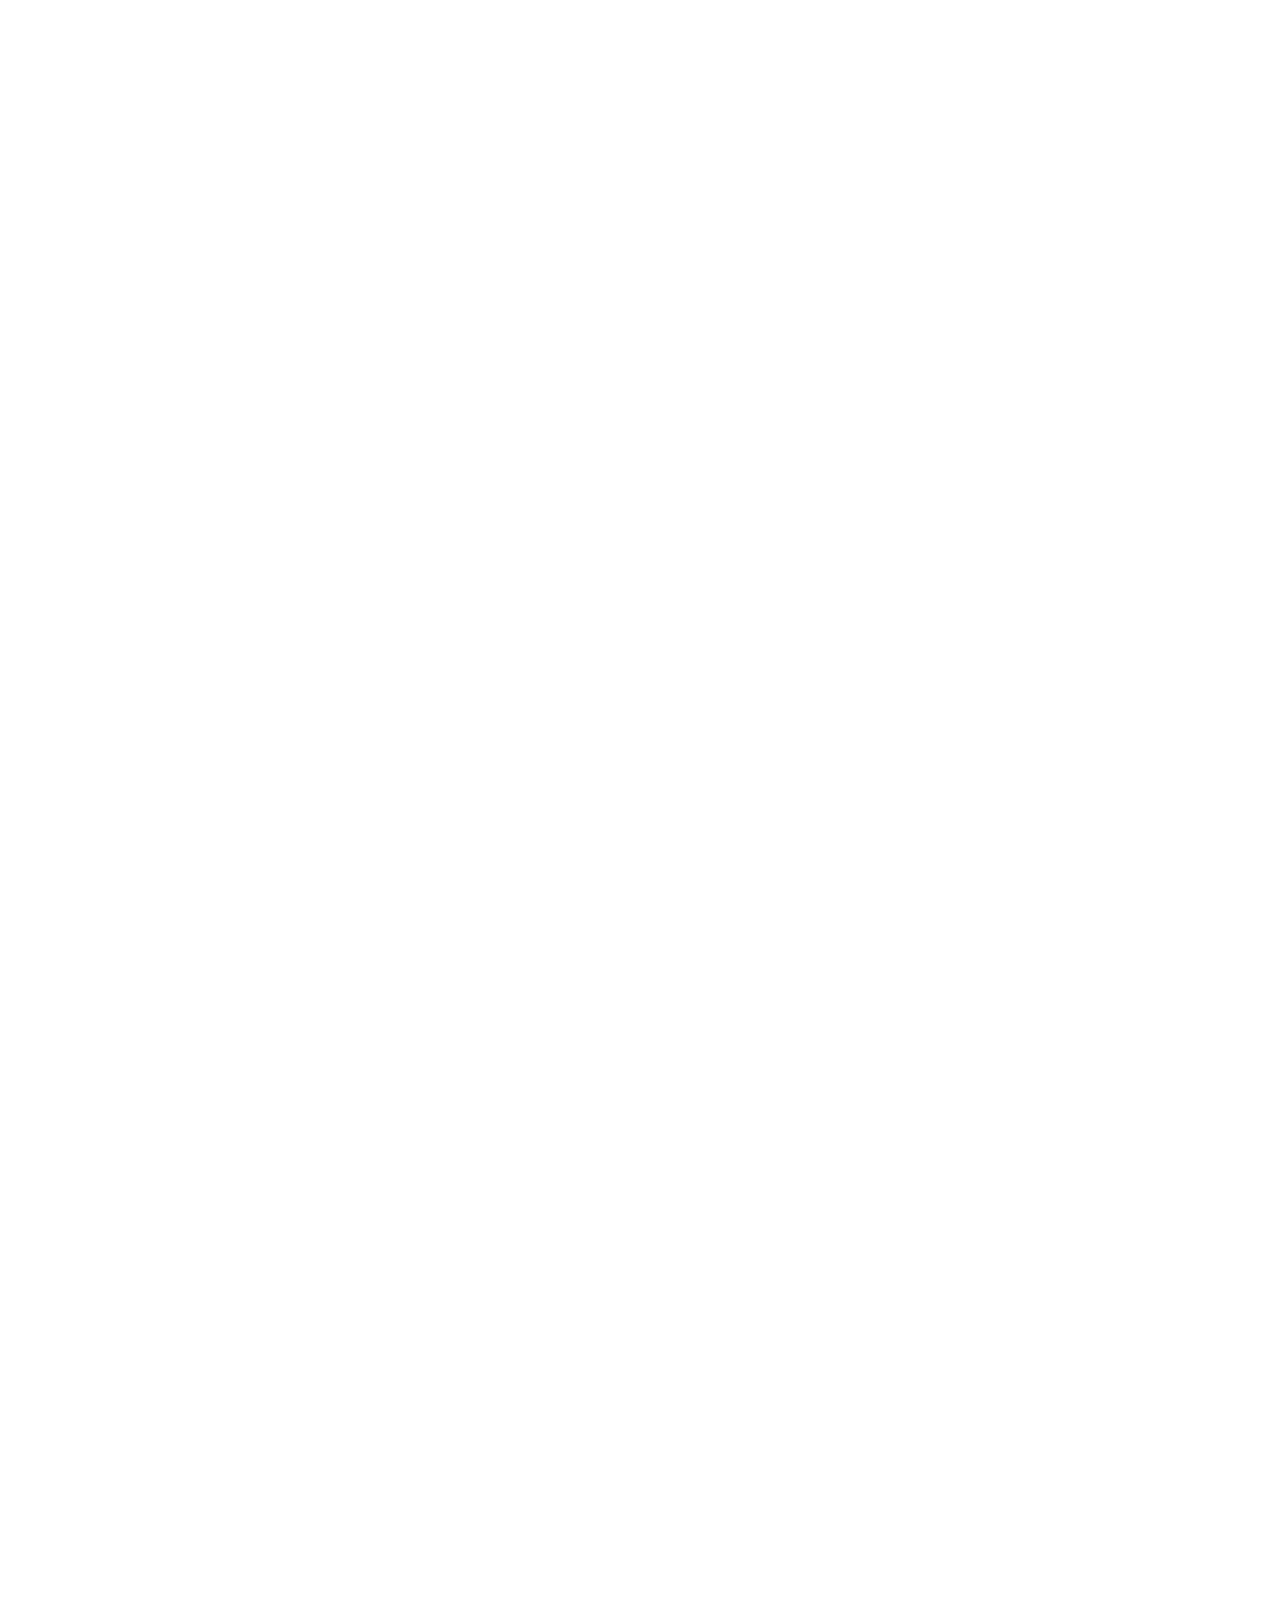
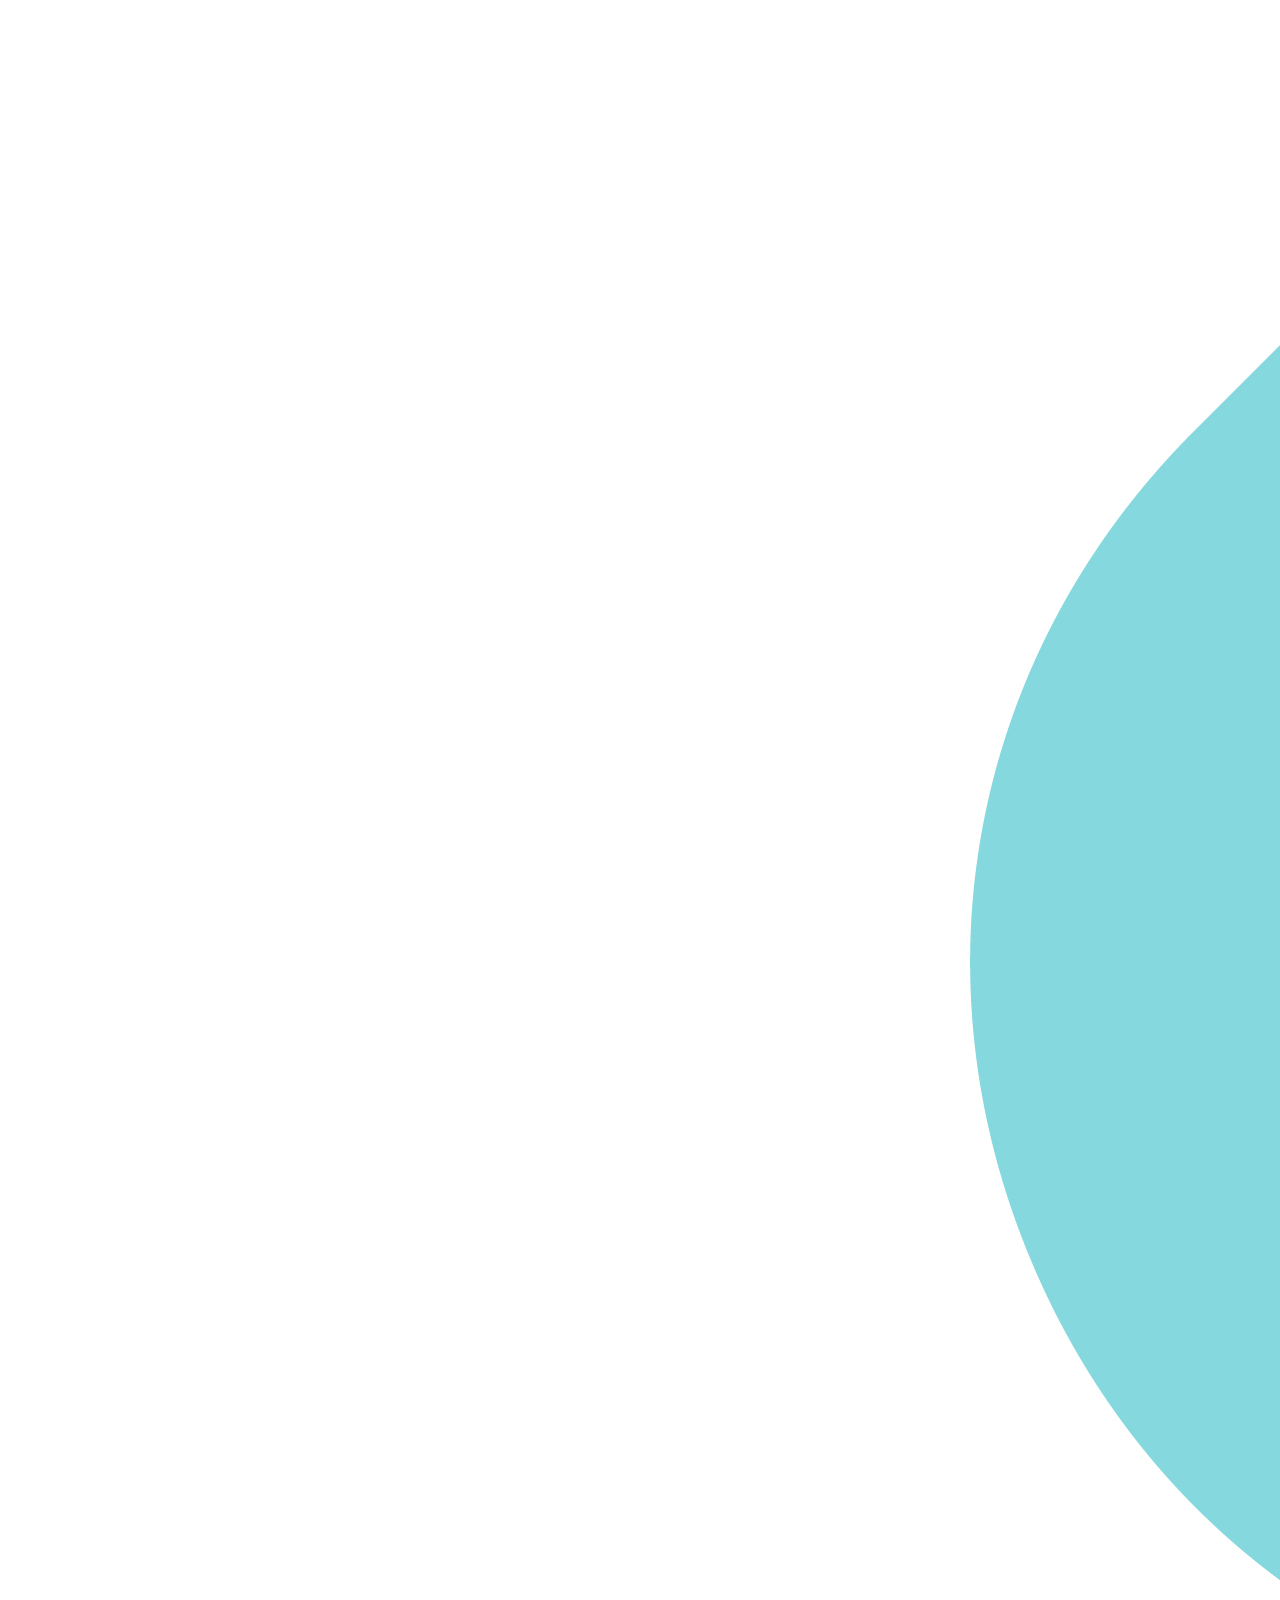
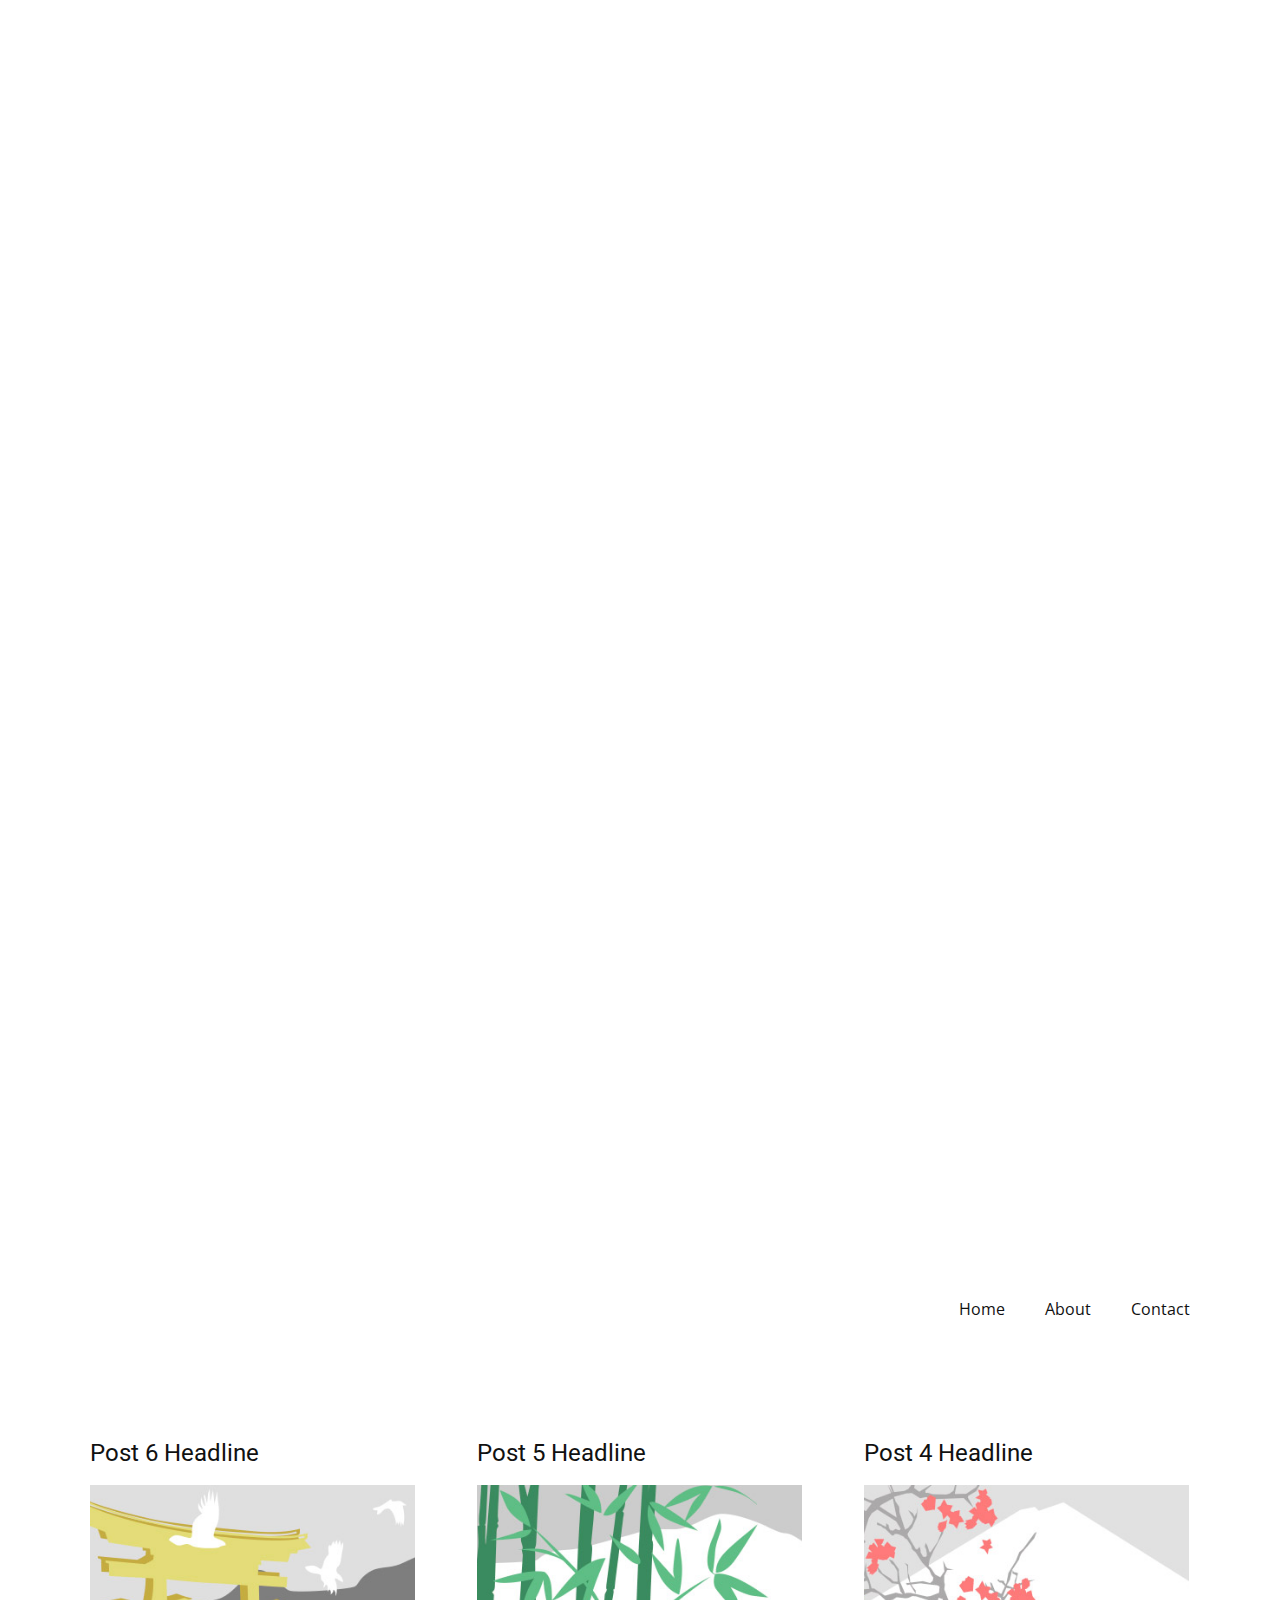
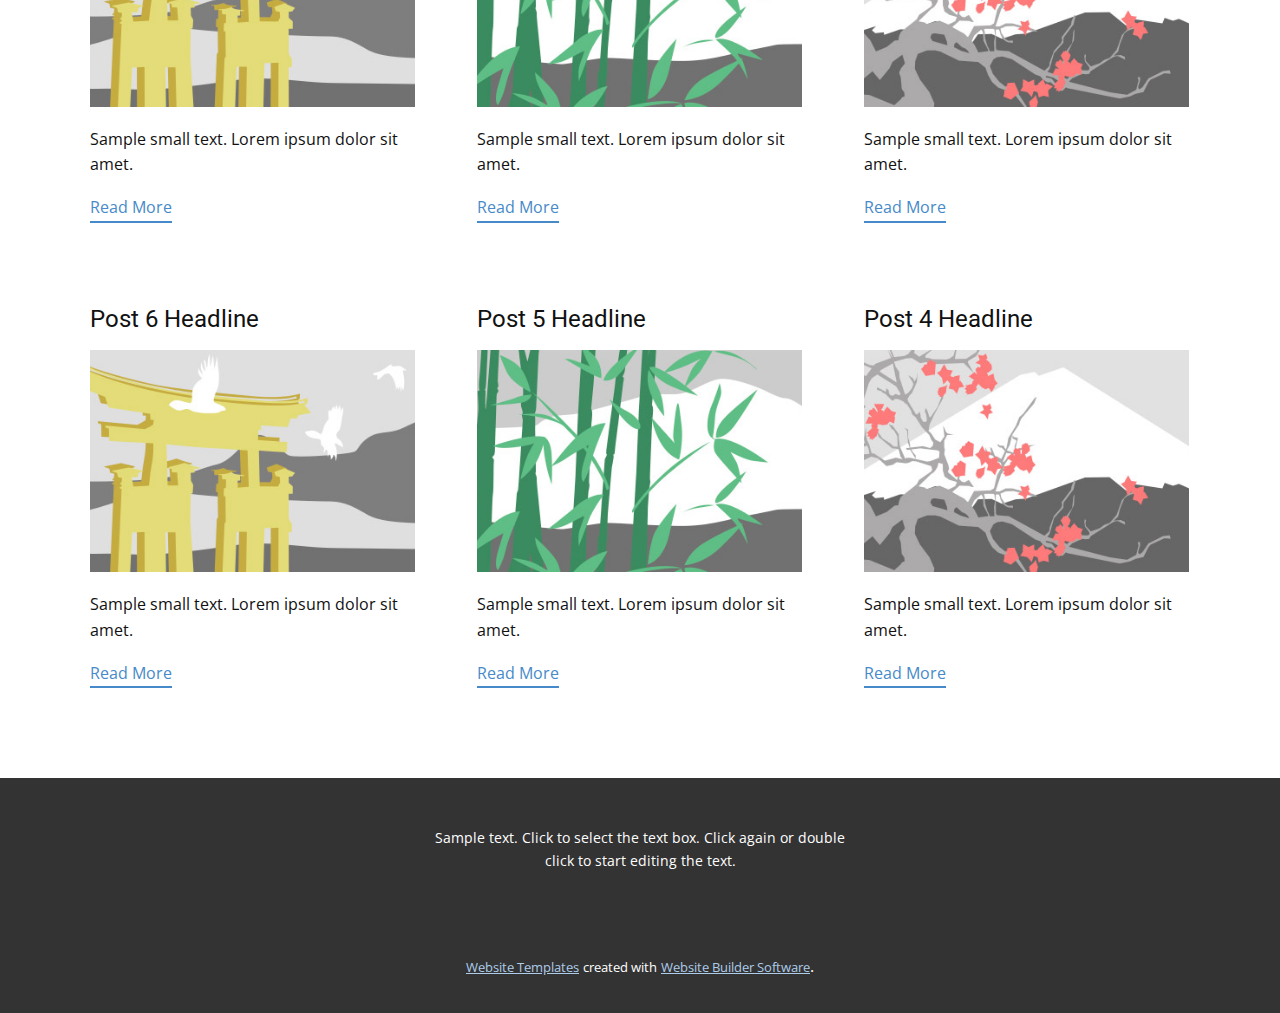
<file: blog/blog.html>
<html style="font-size: 16px;"><head>
    <meta name="viewport" content="width=device-width, initial-scale=1.0">
    <meta charset="utf-8">
    <meta name="keywords" content="">
    <meta name="description" content="">
    <meta name="page_type" content="np-template-header-footer-from-plugin">
    <title>Blog Template</title>
    <link rel="stylesheet" href="../nicepage.css" media="screen">
<link rel="stylesheet" href="../Blog-Template.css" media="screen">
    <script class="u-script" type="text/javascript" src="../jquery.js" defer=""></script>
    <script class="u-script" type="text/javascript" src="../nicepage.js" defer=""></script>
    <meta name="generator" content="Nicepage 3.29.1, nicepage.com">
    <link id="u-theme-google-font" rel="stylesheet" href="https://fonts.googleapis.com/css?family=Roboto:100,100i,300,300i,400,400i,500,500i,700,700i,900,900i|Open+Sans:300,300i,400,400i,600,600i,700,700i,800,800i">
    
    
    <script type="application/ld+json">{
		"@context": "http://schema.org",
		"@type": "Organization",
		"name": "",
		"logo": "images/thislogo.jpg"
}</script>
    <meta name="theme-color" content="#478ac9">
  </head>
  <body class="u-body"><header class="u-clearfix u-header u-header" id="sec-1ee7"><div class="u-clearfix u-sheet u-valign-middle u-sheet-1">
        <a href="https://nicepage.com" class="u-image u-logo u-image-1">
          <img src="../images/thislogo.jpg" class="u-logo-image u-logo-image-1">
        </a>
        <nav class="u-menu u-menu-dropdown u-offcanvas u-menu-1">
          <div class="menu-collapse" style="font-size: 1rem; letter-spacing: 0px;">
            <a class="u-button-style u-custom-left-right-menu-spacing u-custom-padding-bottom u-custom-top-bottom-menu-spacing u-nav-link u-text-active-palette-1-base u-text-hover-palette-2-base" href="#">
              <svg><use xmlns:xlink="http://www.w3.org/1999/xlink" xlink:href="#menu-hamburger"></use></svg>
              <svg version="1.1" xmlns="http://www.w3.org/2000/svg" xmlns:xlink="http://www.w3.org/1999/xlink"><defs><symbol id="menu-hamburger" viewBox="0 0 16 16" style="width: 16px; height: 16px;"><rect y="1" width="16" height="2"></rect><rect y="7" width="16" height="2"></rect><rect y="13" width="16" height="2"></rect>
</symbol>
</defs></svg>
            </a>
          </div>
          <div class="u-nav-container">
            <ul class="u-nav u-unstyled u-nav-1"><li class="u-nav-item"><a class="u-button-style u-nav-link u-text-active-palette-1-base u-text-hover-palette-2-base" href="../Home.html" style="padding: 10px 20px;">Home</a>
</li><li class="u-nav-item"><a class="u-button-style u-nav-link u-text-active-palette-1-base u-text-hover-palette-2-base" href="../About.html" style="padding: 10px 20px;">About</a>
</li><li class="u-nav-item"><a class="u-button-style u-nav-link u-text-active-palette-1-base u-text-hover-palette-2-base" href="../Contact.html" style="padding: 10px 20px;">Contact</a>
</li></ul>
          </div>
          <div class="u-nav-container-collapse">
            <div class="u-black u-container-style u-inner-container-layout u-opacity u-opacity-95 u-sidenav">
              <div class="u-inner-container-layout u-sidenav-overflow">
                <div class="u-menu-close"></div>
                <ul class="u-align-center u-nav u-popupmenu-items u-unstyled u-nav-2"><li class="u-nav-item"><a class="u-button-style u-nav-link" href="../Home.html">Home</a>
</li><li class="u-nav-item"><a class="u-button-style u-nav-link" href="../About.html">About</a>
</li><li class="u-nav-item"><a class="u-button-style u-nav-link" href="../Contact.html">Contact</a>
</li></ul>
              </div>
            </div>
            <div class="u-black u-menu-overlay u-opacity u-opacity-70"></div>
          </div>
        </nav>
      </div></header>
    <section class="u-clearfix u-section-1" id="sec-e9eb">
      <div class="u-clearfix u-sheet u-valign-middle u-sheet-1"><!--blog--><!--blog_options_json--><!--{"type":"Recent","source":"","tags":"","count":""}--><!--/blog_options_json-->
        <div class="u-blog u-expanded-width u-repeater u-repeater-1"><!--blog_post-->
          <div class="u-blog-post u-container-style u-repeater-item u-white u-repeater-item-1">
            <div class="u-container-layout u-similar-container u-valign-top u-container-layout-1"><!--blog_post_header-->
              <h4 class="u-blog-control u-text u-text-1">
                <a class="u-post-header-link" href="../blog/post-5.html"><!--blog_post_header_content-->Post 6 Headline<!--/blog_post_header_content--></a>
              </h4><!--/blog_post_header--><!--blog_post_image-->
              <a class="u-post-header-link" href="../blog/post-5.html"><img alt="" class="u-blog-control u-expanded-width u-image u-image-default u-image-1" src="[data-uri]"></a><!--/blog_post_image--><!--blog_post_content-->
              <div class="u-blog-control u-post-content u-text u-text-2 fr-view">Sample small text. Lorem ipsum dolor sit amet.</div><!--/blog_post_content--><!--blog_post_readmore-->
              <a href="../blog/post-5.html" class="u-blog-control u-border-2 u-border-palette-1-base u-btn u-btn-rectangle u-button-style u-none u-btn-1"><!--blog_post_readmore_content--><!--options_json--><!--{"content":""}--><!--/options_json-->Read More<!--/blog_post_readmore_content--></a><!--/blog_post_readmore-->
            </div>
          </div><div class="u-blog-post u-container-style u-repeater-item u-video-cover u-white">
            <div class="u-container-layout u-similar-container u-valign-top u-container-layout-2"><!--blog_post_header-->
              <h4 class="u-blog-control u-text u-text-3">
                <a class="u-post-header-link" href="../blog/post-4.html"><!--blog_post_header_content-->Post 5 Headline<!--/blog_post_header_content--></a>
              </h4><!--/blog_post_header--><!--blog_post_image-->
              <a class="u-post-header-link" href="../blog/post-4.html"><img alt="" class="u-blog-control u-expanded-width u-image u-image-default u-image-2" src="[data-uri]"></a><!--/blog_post_image--><!--blog_post_content-->
              <div class="u-blog-control u-post-content u-text u-text-4 fr-view">Sample small text. Lorem ipsum dolor sit amet.</div><!--/blog_post_content--><!--blog_post_readmore-->
              <a href="../blog/post-4.html" class="u-blog-control u-border-2 u-border-palette-1-base u-btn u-btn-rectangle u-button-style u-none u-btn-2"><!--blog_post_readmore_content--><!--options_json--><!--{"content":""}--><!--/options_json-->Read More<!--/blog_post_readmore_content--></a><!--/blog_post_readmore-->
            </div>
          </div><div class="u-blog-post u-container-style u-repeater-item u-video-cover u-white">
            <div class="u-container-layout u-similar-container u-valign-top u-container-layout-3"><!--blog_post_header-->
              <h4 class="u-blog-control u-text u-text-5">
                <a class="u-post-header-link" href="../blog/post-3.html"><!--blog_post_header_content-->Post 4 Headline<!--/blog_post_header_content--></a>
              </h4><!--/blog_post_header--><!--blog_post_image-->
              <a class="u-post-header-link" href="../blog/post-3.html"><img alt="" class="u-blog-control u-expanded-width u-image u-image-default u-image-3" src="[data-uri]"></a><!--/blog_post_image--><!--blog_post_content-->
              <div class="u-blog-control u-post-content u-text u-text-6 fr-view">Sample small text. Lorem ipsum dolor sit amet.</div><!--/blog_post_content--><!--blog_post_readmore-->
              <a href="../blog/post-3.html" class="u-blog-control u-border-2 u-border-palette-1-base u-btn u-btn-rectangle u-button-style u-none u-btn-3"><!--blog_post_readmore_content--><!--options_json--><!--{"content":""}--><!--/options_json-->Read More<!--/blog_post_readmore_content--></a><!--/blog_post_readmore-->
            </div>
          </div><div class="u-blog-post u-container-style u-repeater-item u-white u-repeater-item-1">
            <div class="u-container-layout u-similar-container u-valign-top u-container-layout-1"><!--blog_post_header-->
              <h4 class="u-blog-control u-text u-text-1">
                <a class="u-post-header-link" href="../blog/post-2.html"><!--blog_post_header_content-->Post 6 Headline<!--/blog_post_header_content--></a>
              </h4><!--/blog_post_header--><!--blog_post_image-->
              <a class="u-post-header-link" href="../blog/post-2.html"><img alt="" class="u-blog-control u-expanded-width u-image u-image-default u-image-1" src="[data-uri]"></a><!--/blog_post_image--><!--blog_post_content-->
              <div class="u-blog-control u-post-content u-text u-text-2 fr-view">Sample small text. Lorem ipsum dolor sit amet.</div><!--/blog_post_content--><!--blog_post_readmore-->
              <a href="../blog/post-2.html" class="u-blog-control u-border-2 u-border-palette-1-base u-btn u-btn-rectangle u-button-style u-none u-btn-1"><!--blog_post_readmore_content--><!--options_json--><!--{"content":""}--><!--/options_json-->Read More<!--/blog_post_readmore_content--></a><!--/blog_post_readmore-->
            </div>
          </div><div class="u-blog-post u-container-style u-repeater-item u-video-cover u-white">
            <div class="u-container-layout u-similar-container u-valign-top u-container-layout-2"><!--blog_post_header-->
              <h4 class="u-blog-control u-text u-text-3">
                <a class="u-post-header-link" href="../blog/post-1.html"><!--blog_post_header_content-->Post 5 Headline<!--/blog_post_header_content--></a>
              </h4><!--/blog_post_header--><!--blog_post_image-->
              <a class="u-post-header-link" href="../blog/post-1.html"><img alt="" class="u-blog-control u-expanded-width u-image u-image-default u-image-2" src="[data-uri]"></a><!--/blog_post_image--><!--blog_post_content-->
              <div class="u-blog-control u-post-content u-text u-text-4 fr-view">Sample small text. Lorem ipsum dolor sit amet.</div><!--/blog_post_content--><!--blog_post_readmore-->
              <a href="../blog/post-1.html" class="u-blog-control u-border-2 u-border-palette-1-base u-btn u-btn-rectangle u-button-style u-none u-btn-2"><!--blog_post_readmore_content--><!--options_json--><!--{"content":""}--><!--/options_json-->Read More<!--/blog_post_readmore_content--></a><!--/blog_post_readmore-->
            </div>
          </div><div class="u-blog-post u-container-style u-repeater-item u-video-cover u-white">
            <div class="u-container-layout u-similar-container u-valign-top u-container-layout-3"><!--blog_post_header-->
              <h4 class="u-blog-control u-text u-text-5">
                <a class="u-post-header-link" href="../blog/post.html"><!--blog_post_header_content-->Post 4 Headline<!--/blog_post_header_content--></a>
              </h4><!--/blog_post_header--><!--blog_post_image-->
              <a class="u-post-header-link" href="../blog/post.html"><img alt="" class="u-blog-control u-expanded-width u-image u-image-default u-image-3" src="[data-uri]"></a><!--/blog_post_image--><!--blog_post_content-->
              <div class="u-blog-control u-post-content u-text u-text-6 fr-view">Sample small text. Lorem ipsum dolor sit amet.</div><!--/blog_post_content--><!--blog_post_readmore-->
              <a href="../blog/post.html" class="u-blog-control u-border-2 u-border-palette-1-base u-btn u-btn-rectangle u-button-style u-none u-btn-3"><!--blog_post_readmore_content--><!--options_json--><!--{"content":""}--><!--/options_json-->Read More<!--/blog_post_readmore_content--></a><!--/blog_post_readmore-->
            </div>
          </div><!--/blog_post--><!--blog_post-->
          <!--/blog_post--><!--blog_post-->
          <!--/blog_post-->
        </div><!--/blog-->
      </div>
    </section>
    
    
    <footer class="u-align-center u-clearfix u-footer u-grey-80 u-footer" id="sec-1400"><div class="u-clearfix u-sheet u-sheet-1">
        <p class="u-small-text u-text u-text-variant u-text-1">Sample text. Click to select the text box. Click again or double click to start editing the text.</p>
      </div></footer>
    <section class="u-backlink u-clearfix u-grey-80">
      <a class="u-link" href="https://nicepage.com/website-templates" target="_blank">
        <span>Website Templates</span>
      </a>
      <p class="u-text">
        <span>created with</span>
      </p>
      <a class="u-link" href="" target="_blank">
        <span>Website Builder Software</span>
      </a>. 
    </section>
  
</body></html>
</file>
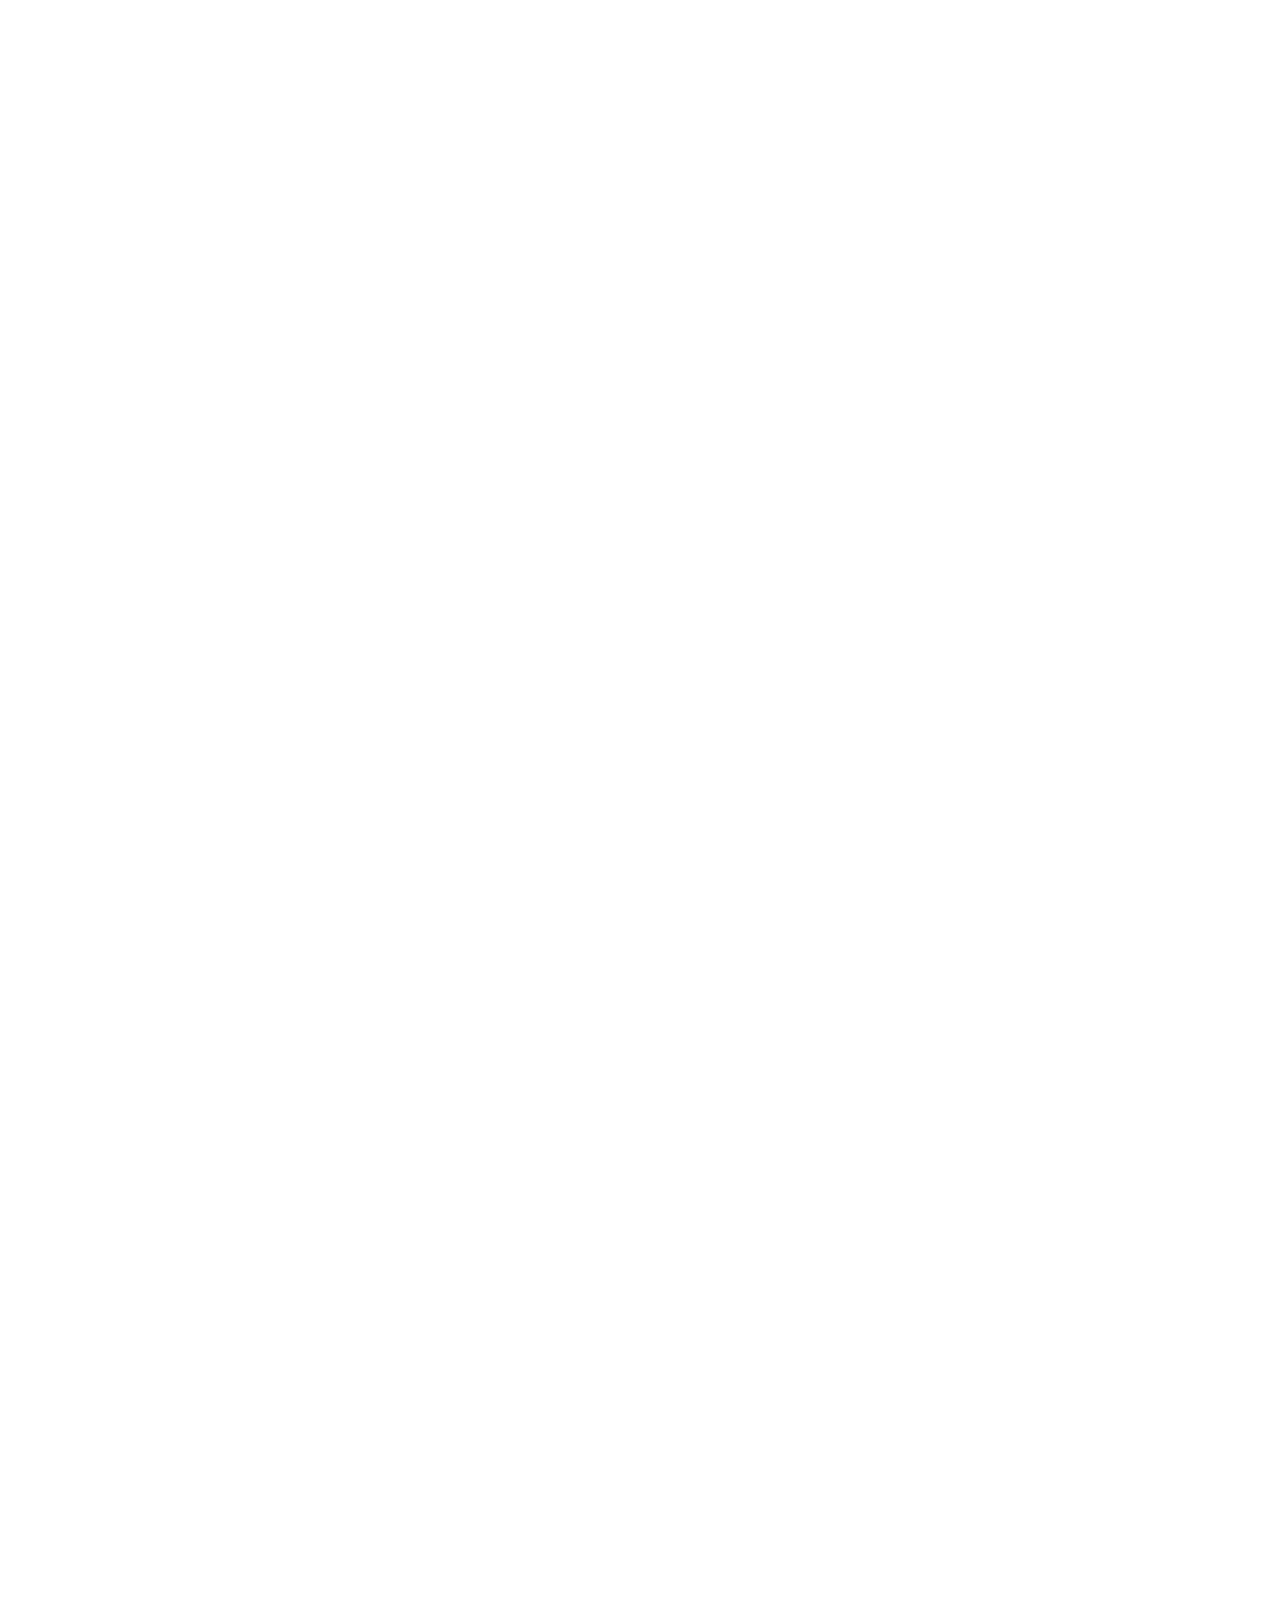
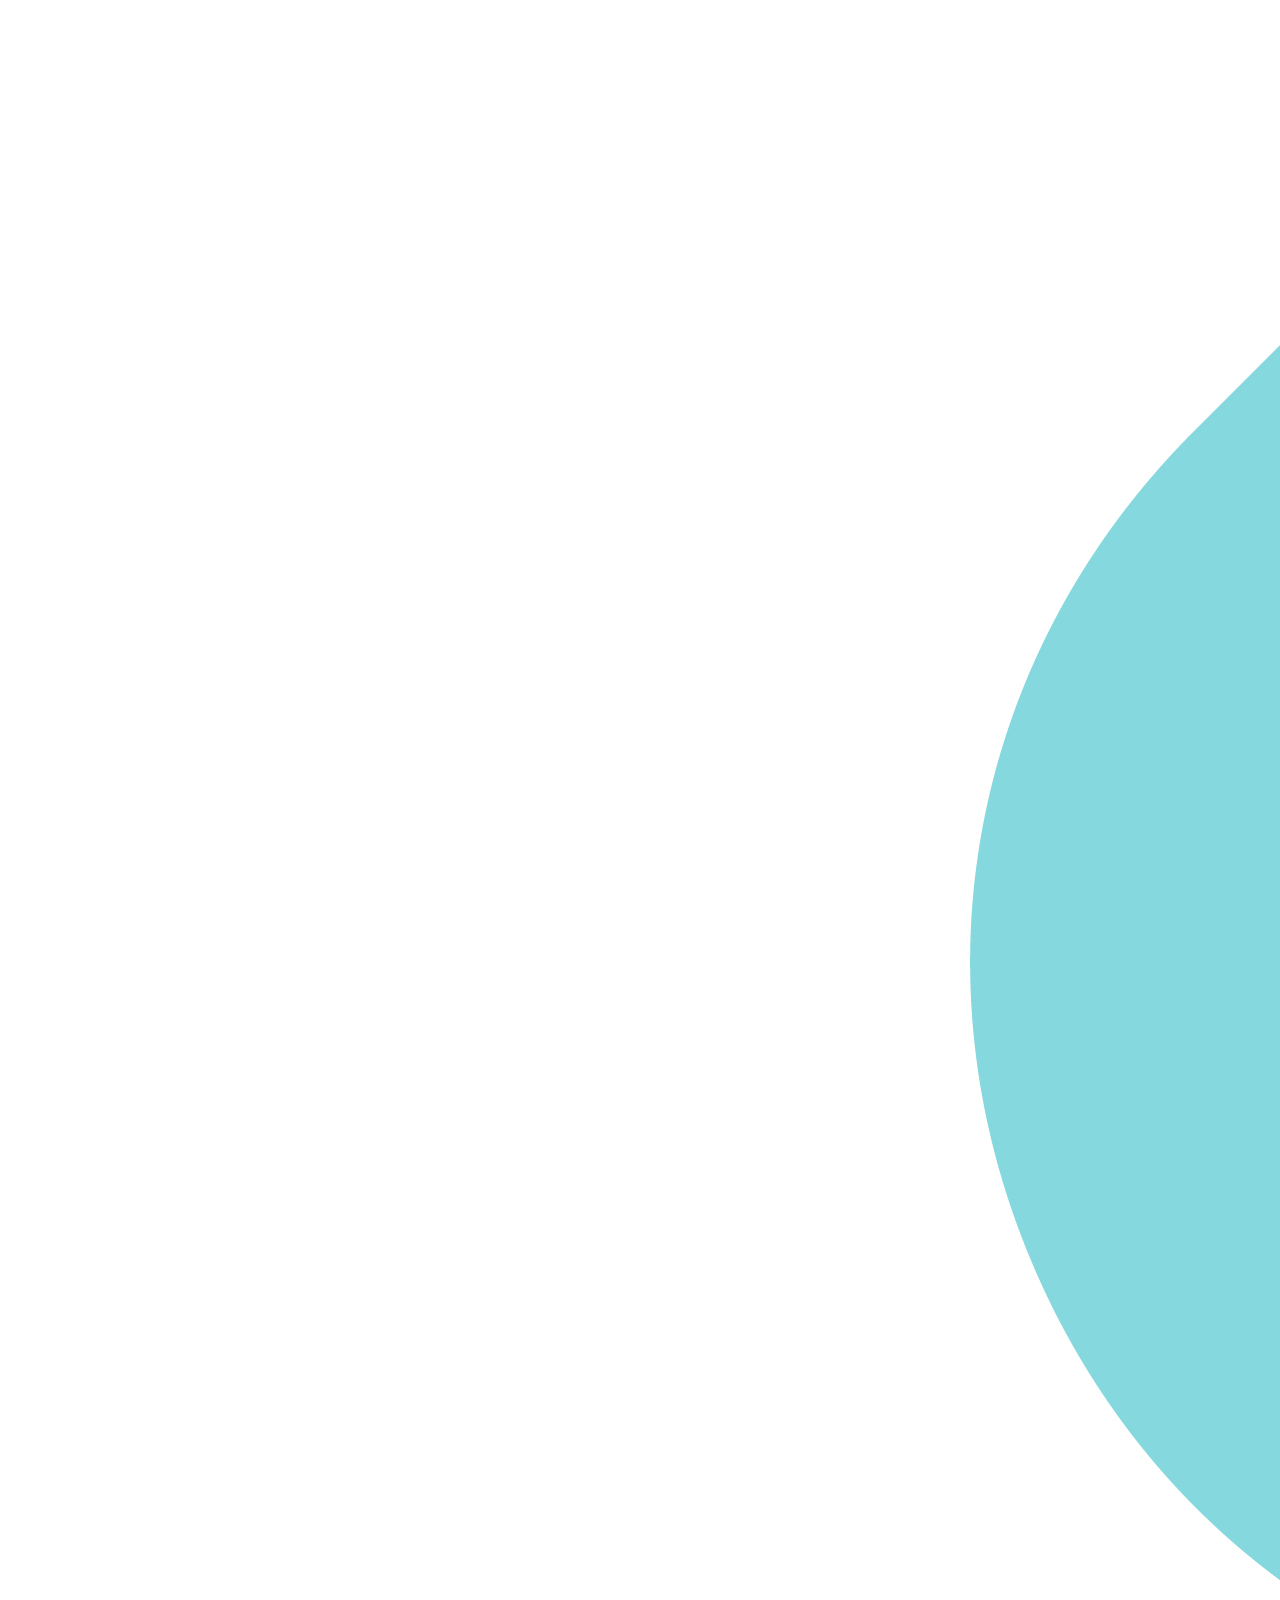
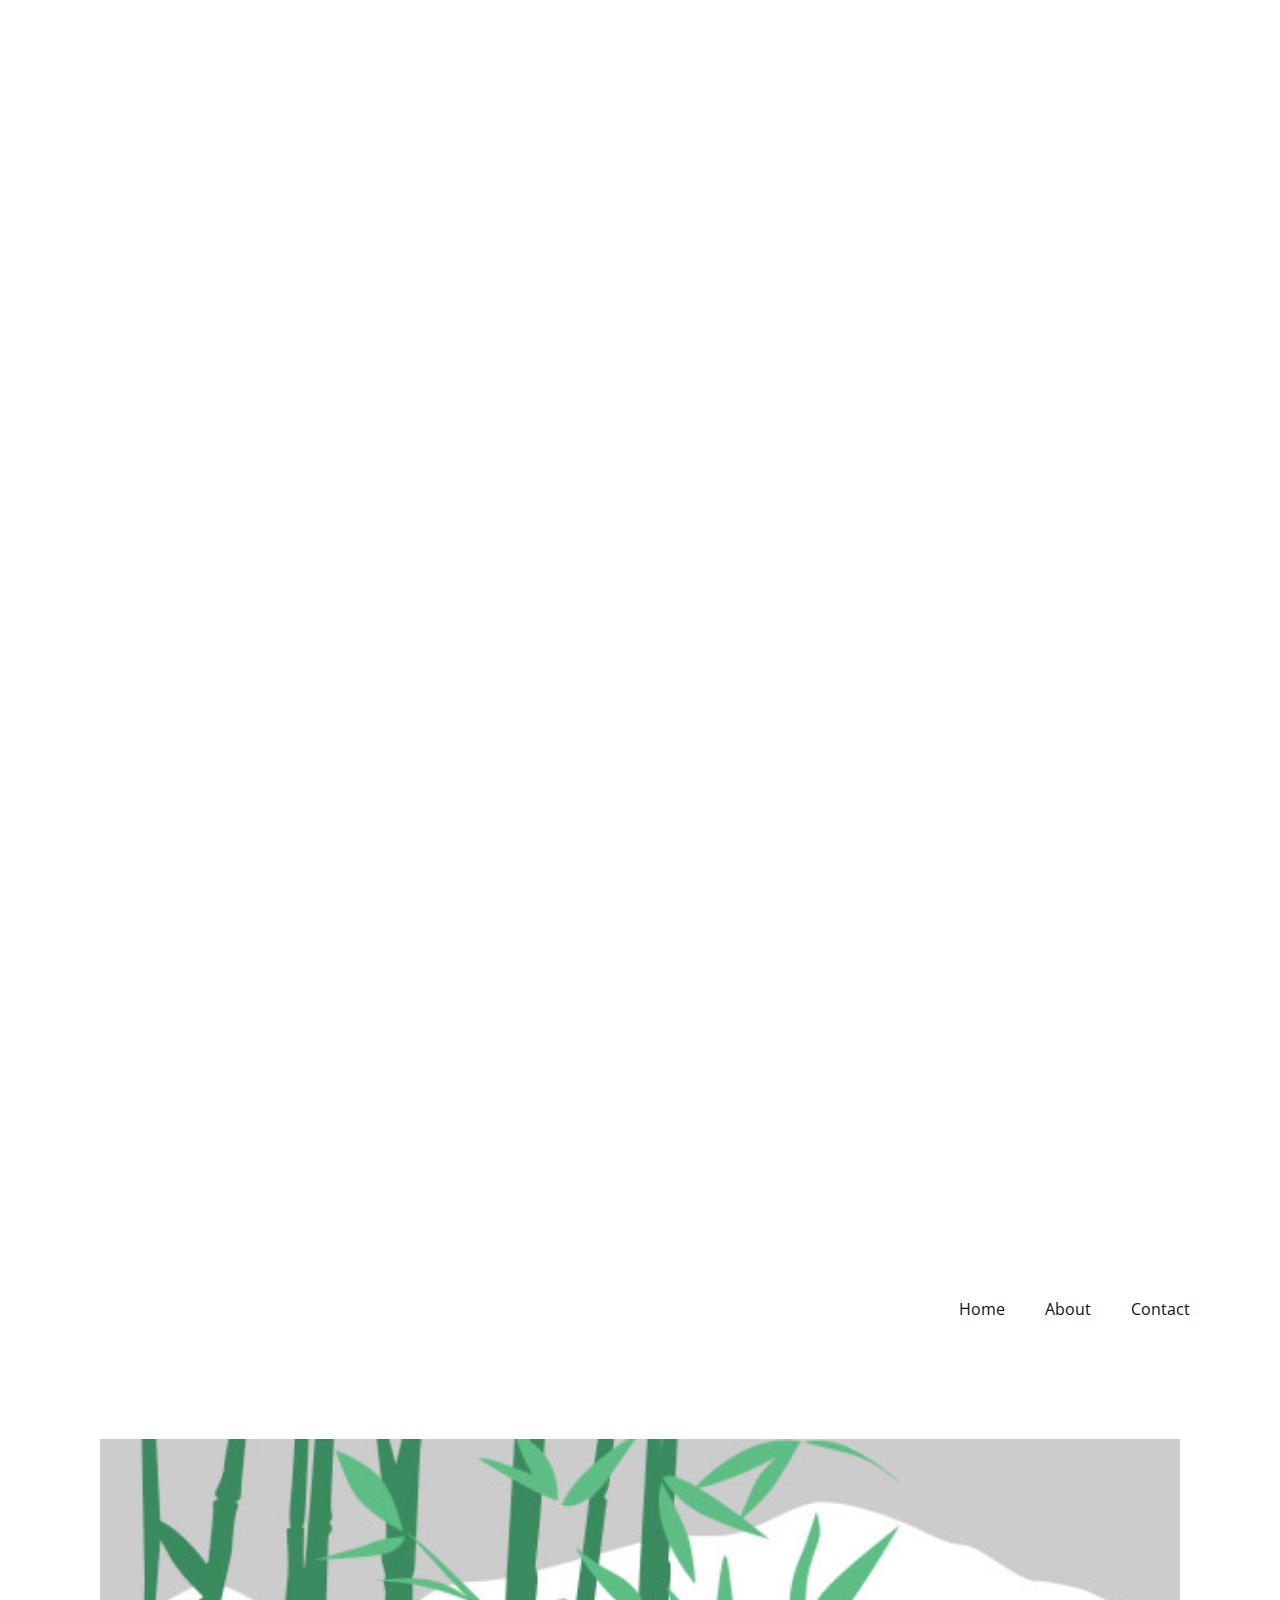
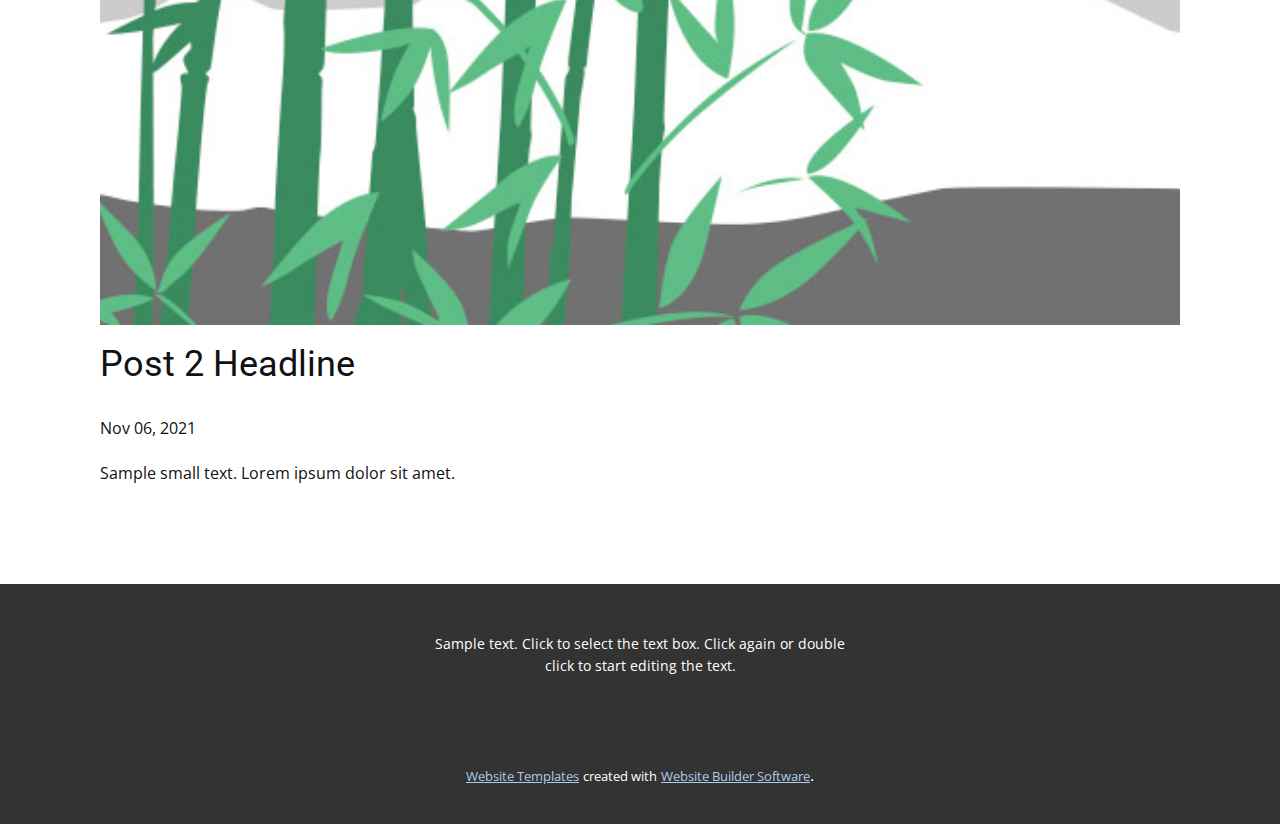
<file: blog/post-1.html>
<!doctype html>
<html style="font-size: 16px;"><head>
    <meta name="viewport" content="width=device-width, initial-scale=1.0">
    <meta charset="utf-8">
    <meta name="keywords" content="Post 1 Headline">
    <meta name="description" content="">
    <meta name="page_type" content="np-template-header-footer-from-plugin">
    <title>Post 2 Headline</title>
    <link rel="stylesheet" href="../nicepage.css" media="screen">
<link rel="stylesheet" href="../Post-Template.css" media="screen">
    <script class="u-script" type="text/javascript" src="../jquery.js" defer=""></script>
    <script class="u-script" type="text/javascript" src="../nicepage.js" defer=""></script>
    <meta name="generator" content="Nicepage 3.29.1, nicepage.com">
    <link id="u-theme-google-font" rel="stylesheet" href="https://fonts.googleapis.com/css?family=Roboto:100,100i,300,300i,400,400i,500,500i,700,700i,900,900i|Open+Sans:300,300i,400,400i,600,600i,700,700i,800,800i">
    
    
    <script type="application/ld+json">{
		"@context": "http://schema.org",
		"@type": "Organization",
		"name": "",
		"logo": "images/thislogo.jpg"
}</script>
    <meta name="theme-color" content="#478ac9">
  </head>
  <body class="u-body"><header class="u-clearfix u-header u-header" id="sec-1ee7"><div class="u-clearfix u-sheet u-valign-middle u-sheet-1">
        <a href="https://nicepage.com" class="u-image u-logo u-image-1">
          <img src="../images/thislogo.jpg" class="u-logo-image u-logo-image-1">
        </a>
        <nav class="u-menu u-menu-dropdown u-offcanvas u-menu-1">
          <div class="menu-collapse" style="font-size: 1rem; letter-spacing: 0px;">
            <a class="u-button-style u-custom-left-right-menu-spacing u-custom-padding-bottom u-custom-top-bottom-menu-spacing u-nav-link u-text-active-palette-1-base u-text-hover-palette-2-base" href="#">
              <svg><use xmlns:xlink="http://www.w3.org/1999/xlink" xlink:href="#menu-hamburger"></use></svg>
              <svg version="1.1" xmlns="http://www.w3.org/2000/svg" xmlns:xlink="http://www.w3.org/1999/xlink"><defs><symbol id="menu-hamburger" viewBox="0 0 16 16" style="width: 16px; height: 16px;"><rect y="1" width="16" height="2"></rect><rect y="7" width="16" height="2"></rect><rect y="13" width="16" height="2"></rect>
</symbol>
</defs></svg>
            </a>
          </div>
          <div class="u-nav-container">
            <ul class="u-nav u-unstyled u-nav-1"><li class="u-nav-item"><a class="u-button-style u-nav-link u-text-active-palette-1-base u-text-hover-palette-2-base" href="../Home.html" style="padding: 10px 20px;">Home</a>
</li><li class="u-nav-item"><a class="u-button-style u-nav-link u-text-active-palette-1-base u-text-hover-palette-2-base" href="../About.html" style="padding: 10px 20px;">About</a>
</li><li class="u-nav-item"><a class="u-button-style u-nav-link u-text-active-palette-1-base u-text-hover-palette-2-base" href="../Contact.html" style="padding: 10px 20px;">Contact</a>
</li></ul>
          </div>
          <div class="u-nav-container-collapse">
            <div class="u-black u-container-style u-inner-container-layout u-opacity u-opacity-95 u-sidenav">
              <div class="u-inner-container-layout u-sidenav-overflow">
                <div class="u-menu-close"></div>
                <ul class="u-align-center u-nav u-popupmenu-items u-unstyled u-nav-2"><li class="u-nav-item"><a class="u-button-style u-nav-link" href="../Home.html">Home</a>
</li><li class="u-nav-item"><a class="u-button-style u-nav-link" href="../About.html">About</a>
</li><li class="u-nav-item"><a class="u-button-style u-nav-link" href="../Contact.html">Contact</a>
</li></ul>
              </div>
            </div>
            <div class="u-black u-menu-overlay u-opacity u-opacity-70"></div>
          </div>
        </nav>
      </div></header>
    <section class="u-align-center u-clearfix u-section-1" id="sec-17d3">
      <div class="u-clearfix u-sheet u-valign-middle-md u-valign-middle-sm u-valign-middle-xs u-sheet-1"><!--post_details--><!--post_details_options_json--><!--{"source":""}--><!--/post_details_options_json--><!--blog_post-->
        <div class="u-container-style u-expanded-width u-post-details u-post-details-1">
          <div class="u-container-layout u-valign-middle u-container-layout-1"><!--blog_post_image-->
            <img alt="" class="u-blog-control u-expanded-width u-image u-image-default u-image-1" src="[data-uri]"><!--/blog_post_image--><!--blog_post_header-->
            <h2 class="u-blog-control u-text u-text-1">Post 2 Headline</h2><!--/blog_post_header--><!--blog_post_metadata-->
            <div class="u-blog-control u-metadata u-metadata-1"><!--blog_post_metadata_date-->
              <span class="u-meta-date u-meta-icon">Nov 06, 2021</span><!--/blog_post_metadata_date--><!--blog_post_metadata_category-->
              <!--/blog_post_metadata_category--><!--blog_post_metadata_comments-->
              <!--/blog_post_metadata_comments-->
            </div><!--/blog_post_metadata--><!--blog_post_content-->
            <div class="u-align-justify u-blog-control u-post-content u-text u-text-2 fr-view">
  Sample small text. Lorem ipsum dolor sit amet.
  </div><!--/blog_post_content-->
          </div>
        </div><!--/blog_post--><!--/post_details-->
      </div>
    </section>
    
    
    <footer class="u-align-center u-clearfix u-footer u-grey-80 u-footer" id="sec-1400"><div class="u-clearfix u-sheet u-sheet-1">
        <p class="u-small-text u-text u-text-variant u-text-1">Sample text. Click to select the text box. Click again or double click to start editing the text.</p>
      </div></footer>
    <section class="u-backlink u-clearfix u-grey-80">
      <a class="u-link" href="https://nicepage.com/website-templates" target="_blank">
        <span>Website Templates</span>
      </a>
      <p class="u-text">
        <span>created with</span>
      </p>
      <a class="u-link" href="" target="_blank">
        <span>Website Builder Software</span>
      </a>. 
    </section>
  
</body></html>
</file>
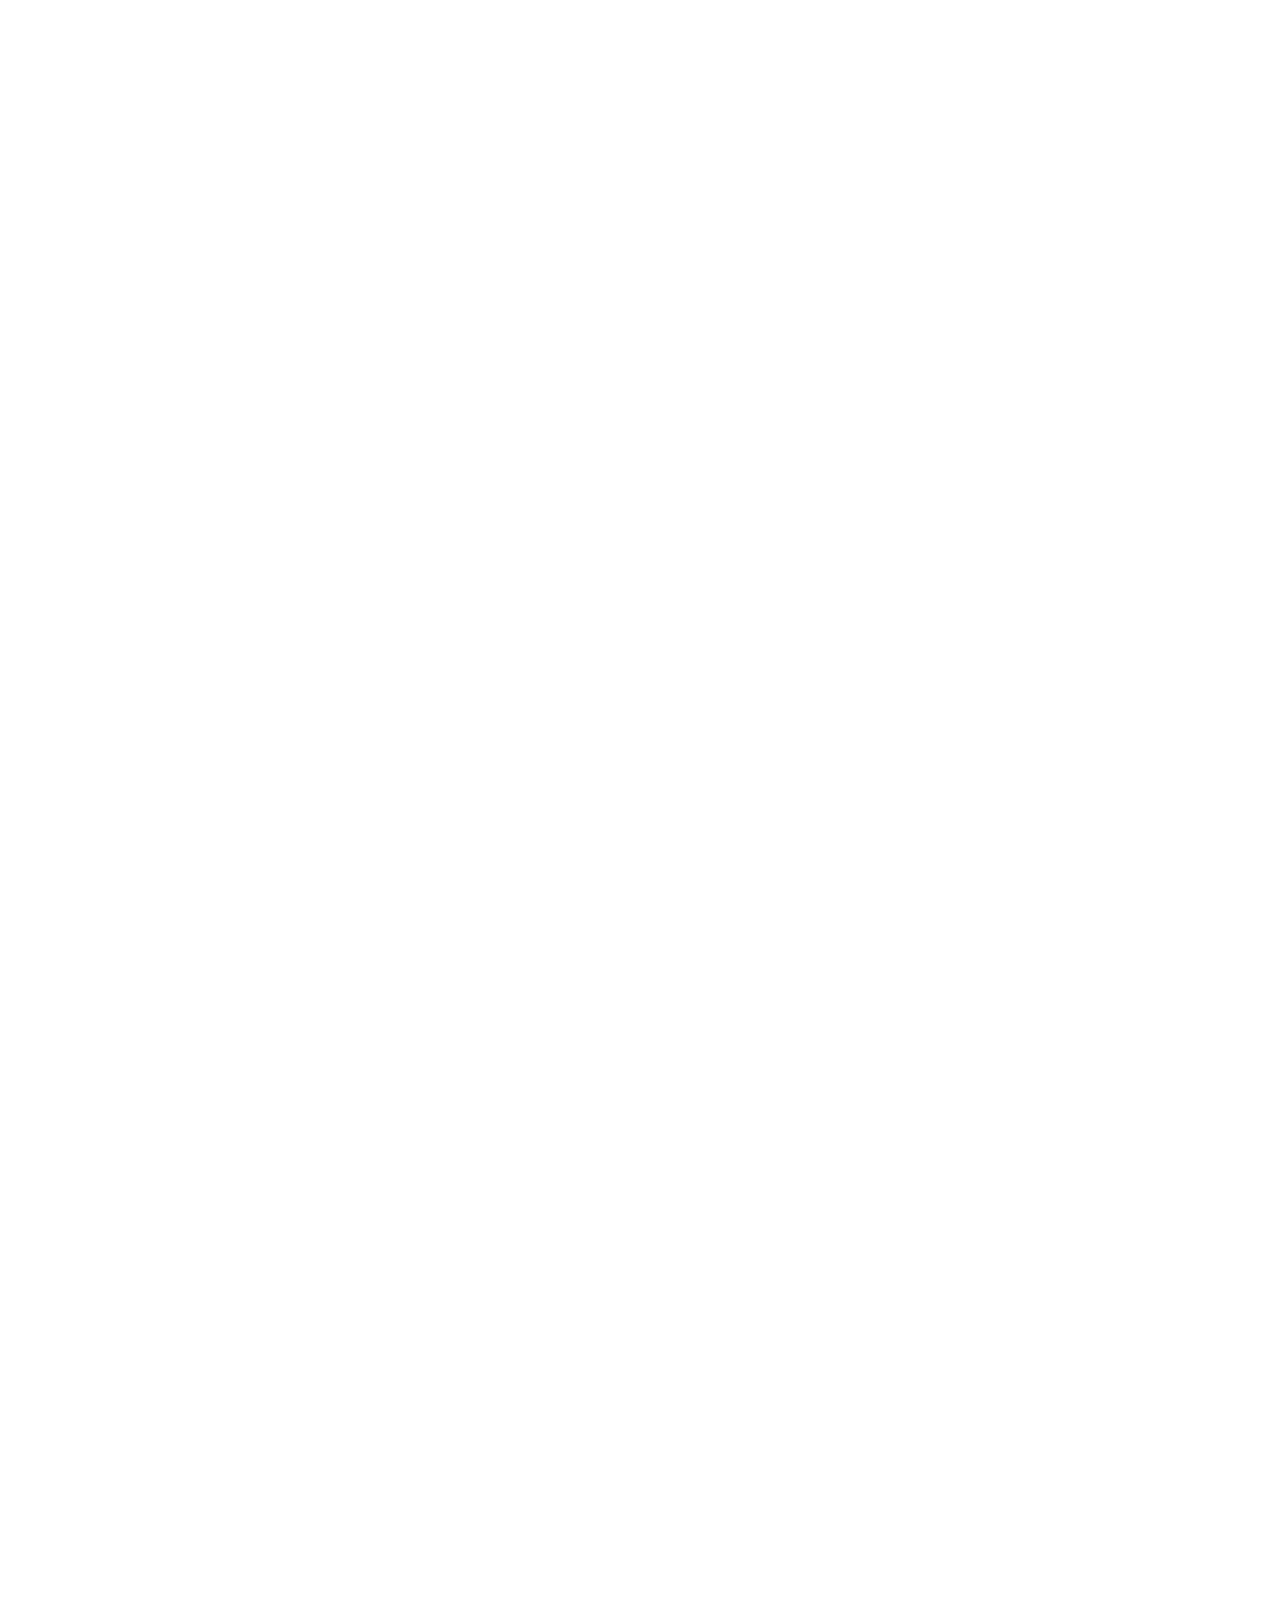
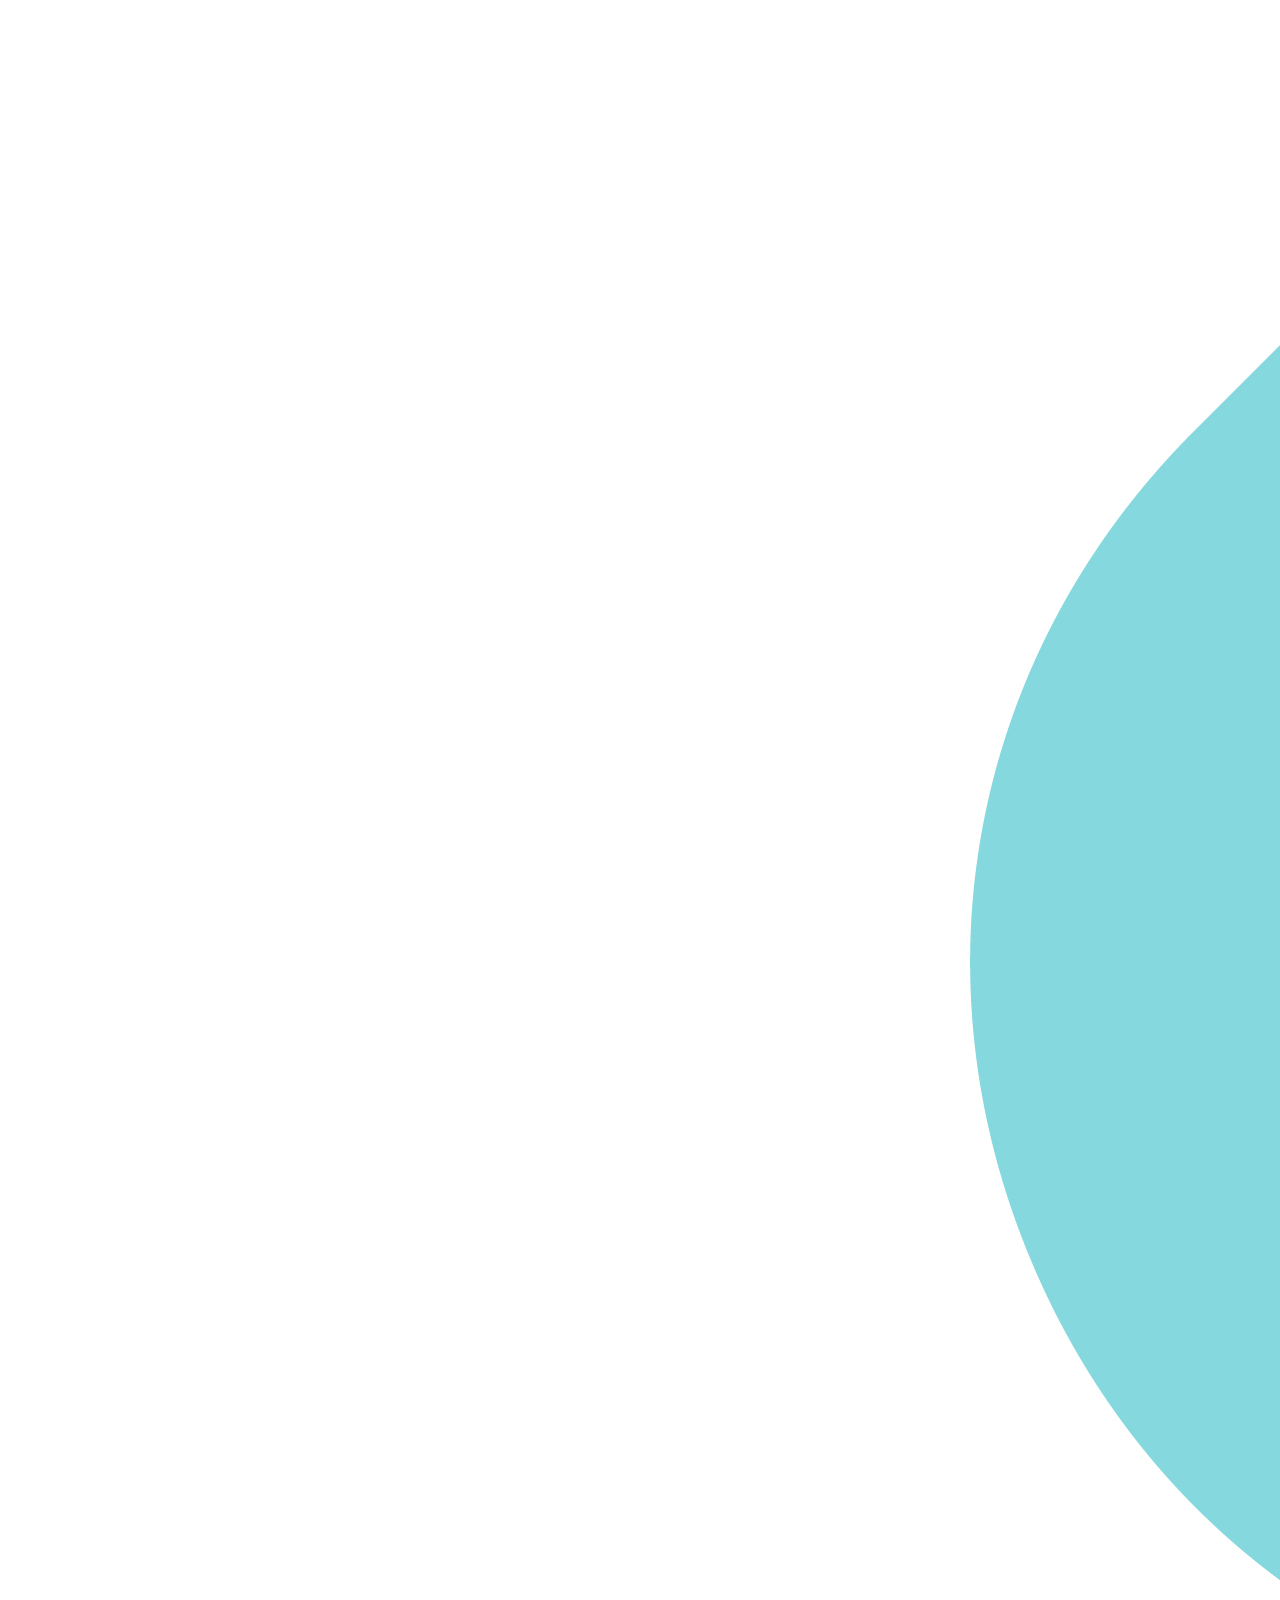
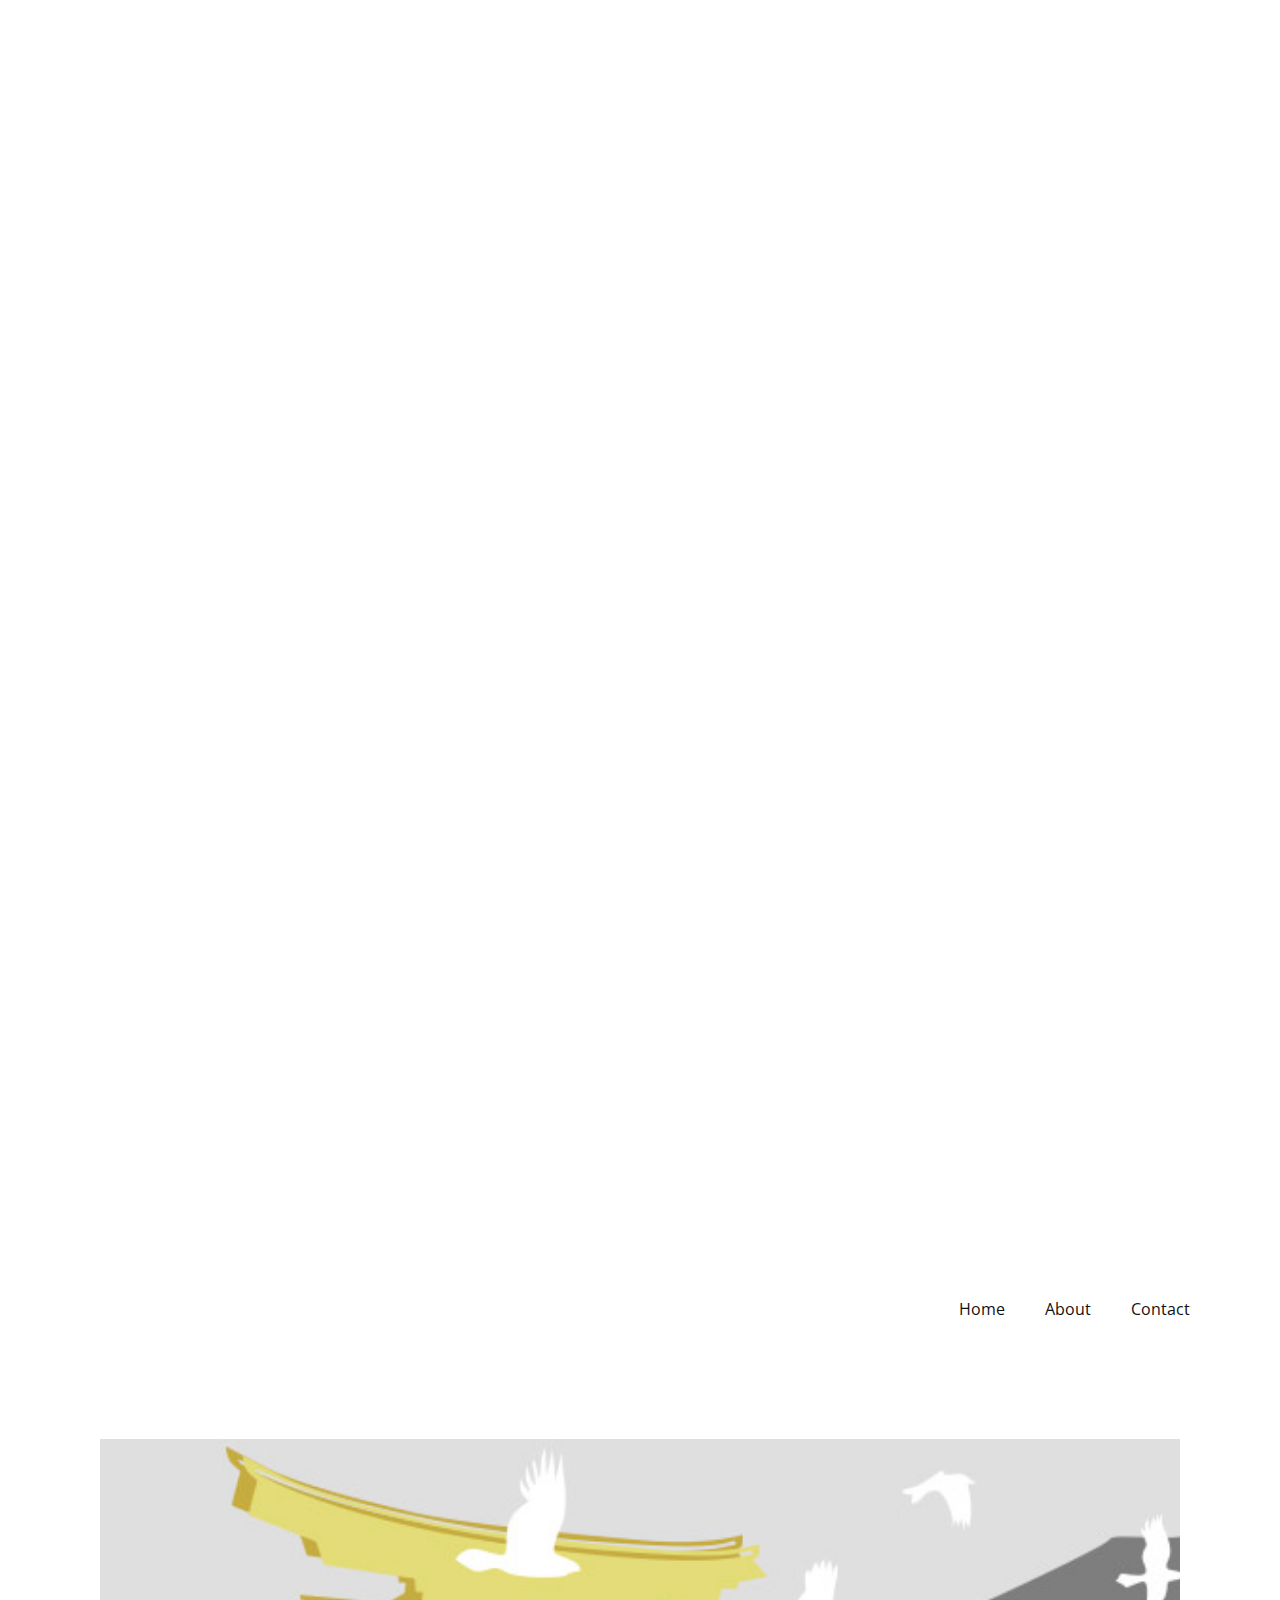
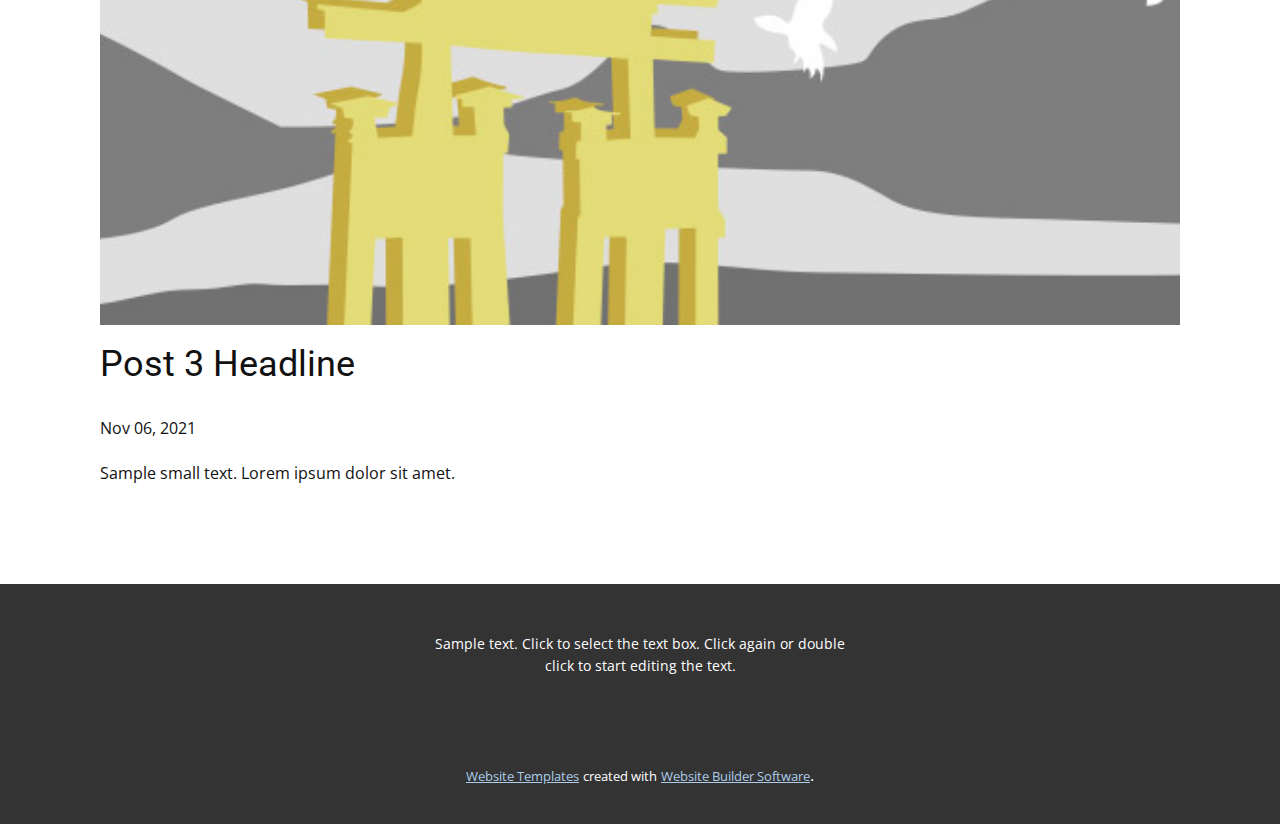
<file: blog/post-2.html>
<!doctype html>
<html style="font-size: 16px;"><head>
    <meta name="viewport" content="width=device-width, initial-scale=1.0">
    <meta charset="utf-8">
    <meta name="keywords" content="Post 1 Headline">
    <meta name="description" content="">
    <meta name="page_type" content="np-template-header-footer-from-plugin">
    <title>Post 3 Headline</title>
    <link rel="stylesheet" href="../nicepage.css" media="screen">
<link rel="stylesheet" href="../Post-Template.css" media="screen">
    <script class="u-script" type="text/javascript" src="../jquery.js" defer=""></script>
    <script class="u-script" type="text/javascript" src="../nicepage.js" defer=""></script>
    <meta name="generator" content="Nicepage 3.29.1, nicepage.com">
    <link id="u-theme-google-font" rel="stylesheet" href="https://fonts.googleapis.com/css?family=Roboto:100,100i,300,300i,400,400i,500,500i,700,700i,900,900i|Open+Sans:300,300i,400,400i,600,600i,700,700i,800,800i">
    
    
    <script type="application/ld+json">{
		"@context": "http://schema.org",
		"@type": "Organization",
		"name": "",
		"logo": "images/thislogo.jpg"
}</script>
    <meta name="theme-color" content="#478ac9">
  </head>
  <body class="u-body"><header class="u-clearfix u-header u-header" id="sec-1ee7"><div class="u-clearfix u-sheet u-valign-middle u-sheet-1">
        <a href="https://nicepage.com" class="u-image u-logo u-image-1">
          <img src="../images/thislogo.jpg" class="u-logo-image u-logo-image-1">
        </a>
        <nav class="u-menu u-menu-dropdown u-offcanvas u-menu-1">
          <div class="menu-collapse" style="font-size: 1rem; letter-spacing: 0px;">
            <a class="u-button-style u-custom-left-right-menu-spacing u-custom-padding-bottom u-custom-top-bottom-menu-spacing u-nav-link u-text-active-palette-1-base u-text-hover-palette-2-base" href="#">
              <svg><use xmlns:xlink="http://www.w3.org/1999/xlink" xlink:href="#menu-hamburger"></use></svg>
              <svg version="1.1" xmlns="http://www.w3.org/2000/svg" xmlns:xlink="http://www.w3.org/1999/xlink"><defs><symbol id="menu-hamburger" viewBox="0 0 16 16" style="width: 16px; height: 16px;"><rect y="1" width="16" height="2"></rect><rect y="7" width="16" height="2"></rect><rect y="13" width="16" height="2"></rect>
</symbol>
</defs></svg>
            </a>
          </div>
          <div class="u-nav-container">
            <ul class="u-nav u-unstyled u-nav-1"><li class="u-nav-item"><a class="u-button-style u-nav-link u-text-active-palette-1-base u-text-hover-palette-2-base" href="../Home.html" style="padding: 10px 20px;">Home</a>
</li><li class="u-nav-item"><a class="u-button-style u-nav-link u-text-active-palette-1-base u-text-hover-palette-2-base" href="../About.html" style="padding: 10px 20px;">About</a>
</li><li class="u-nav-item"><a class="u-button-style u-nav-link u-text-active-palette-1-base u-text-hover-palette-2-base" href="../Contact.html" style="padding: 10px 20px;">Contact</a>
</li></ul>
          </div>
          <div class="u-nav-container-collapse">
            <div class="u-black u-container-style u-inner-container-layout u-opacity u-opacity-95 u-sidenav">
              <div class="u-inner-container-layout u-sidenav-overflow">
                <div class="u-menu-close"></div>
                <ul class="u-align-center u-nav u-popupmenu-items u-unstyled u-nav-2"><li class="u-nav-item"><a class="u-button-style u-nav-link" href="../Home.html">Home</a>
</li><li class="u-nav-item"><a class="u-button-style u-nav-link" href="../About.html">About</a>
</li><li class="u-nav-item"><a class="u-button-style u-nav-link" href="../Contact.html">Contact</a>
</li></ul>
              </div>
            </div>
            <div class="u-black u-menu-overlay u-opacity u-opacity-70"></div>
          </div>
        </nav>
      </div></header>
    <section class="u-align-center u-clearfix u-section-1" id="sec-17d3">
      <div class="u-clearfix u-sheet u-valign-middle-md u-valign-middle-sm u-valign-middle-xs u-sheet-1"><!--post_details--><!--post_details_options_json--><!--{"source":""}--><!--/post_details_options_json--><!--blog_post-->
        <div class="u-container-style u-expanded-width u-post-details u-post-details-1">
          <div class="u-container-layout u-valign-middle u-container-layout-1"><!--blog_post_image-->
            <img alt="" class="u-blog-control u-expanded-width u-image u-image-default u-image-1" src="[data-uri]"><!--/blog_post_image--><!--blog_post_header-->
            <h2 class="u-blog-control u-text u-text-1">Post 3 Headline</h2><!--/blog_post_header--><!--blog_post_metadata-->
            <div class="u-blog-control u-metadata u-metadata-1"><!--blog_post_metadata_date-->
              <span class="u-meta-date u-meta-icon">Nov 06, 2021</span><!--/blog_post_metadata_date--><!--blog_post_metadata_category-->
              <!--/blog_post_metadata_category--><!--blog_post_metadata_comments-->
              <!--/blog_post_metadata_comments-->
            </div><!--/blog_post_metadata--><!--blog_post_content-->
            <div class="u-align-justify u-blog-control u-post-content u-text u-text-2 fr-view">
  Sample small text. Lorem ipsum dolor sit amet.
  </div><!--/blog_post_content-->
          </div>
        </div><!--/blog_post--><!--/post_details-->
      </div>
    </section>
    
    
    <footer class="u-align-center u-clearfix u-footer u-grey-80 u-footer" id="sec-1400"><div class="u-clearfix u-sheet u-sheet-1">
        <p class="u-small-text u-text u-text-variant u-text-1">Sample text. Click to select the text box. Click again or double click to start editing the text.</p>
      </div></footer>
    <section class="u-backlink u-clearfix u-grey-80">
      <a class="u-link" href="https://nicepage.com/website-templates" target="_blank">
        <span>Website Templates</span>
      </a>
      <p class="u-text">
        <span>created with</span>
      </p>
      <a class="u-link" href="" target="_blank">
        <span>Website Builder Software</span>
      </a>. 
    </section>
  
</body></html>
</file>
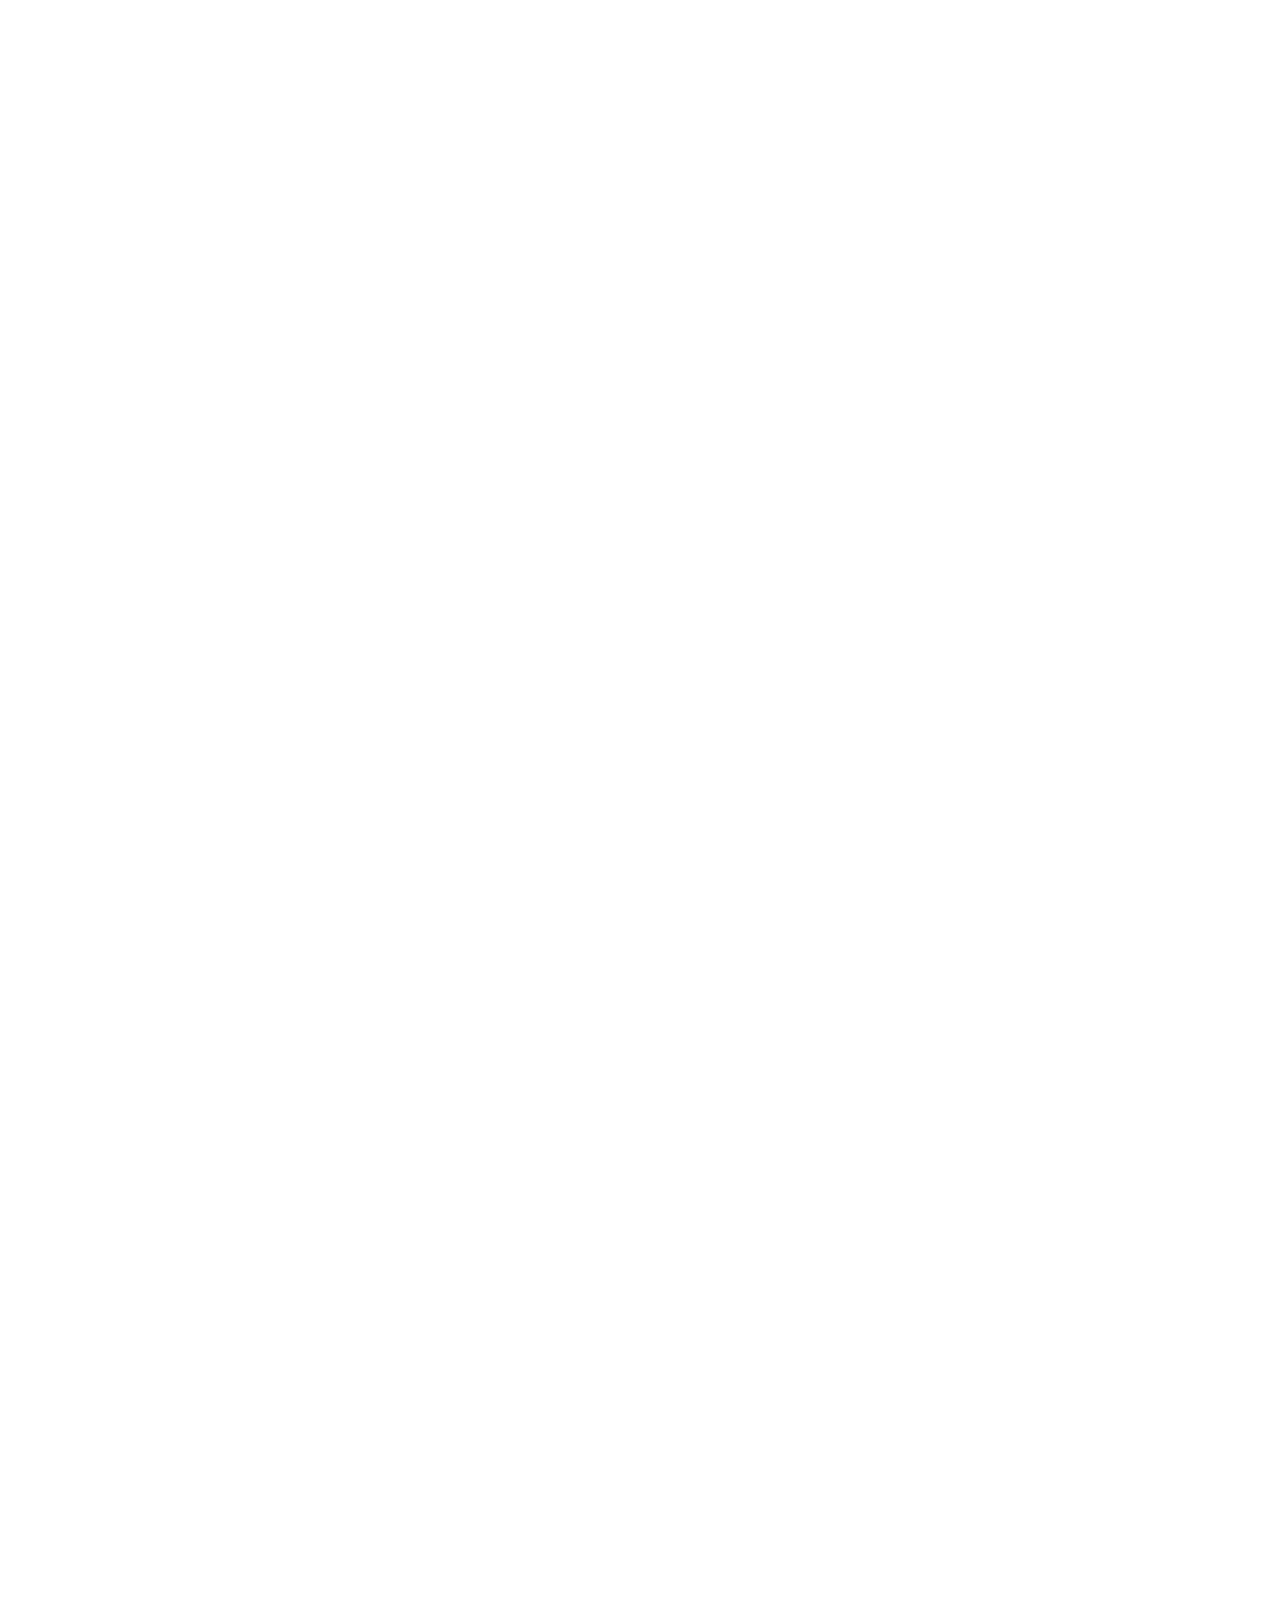
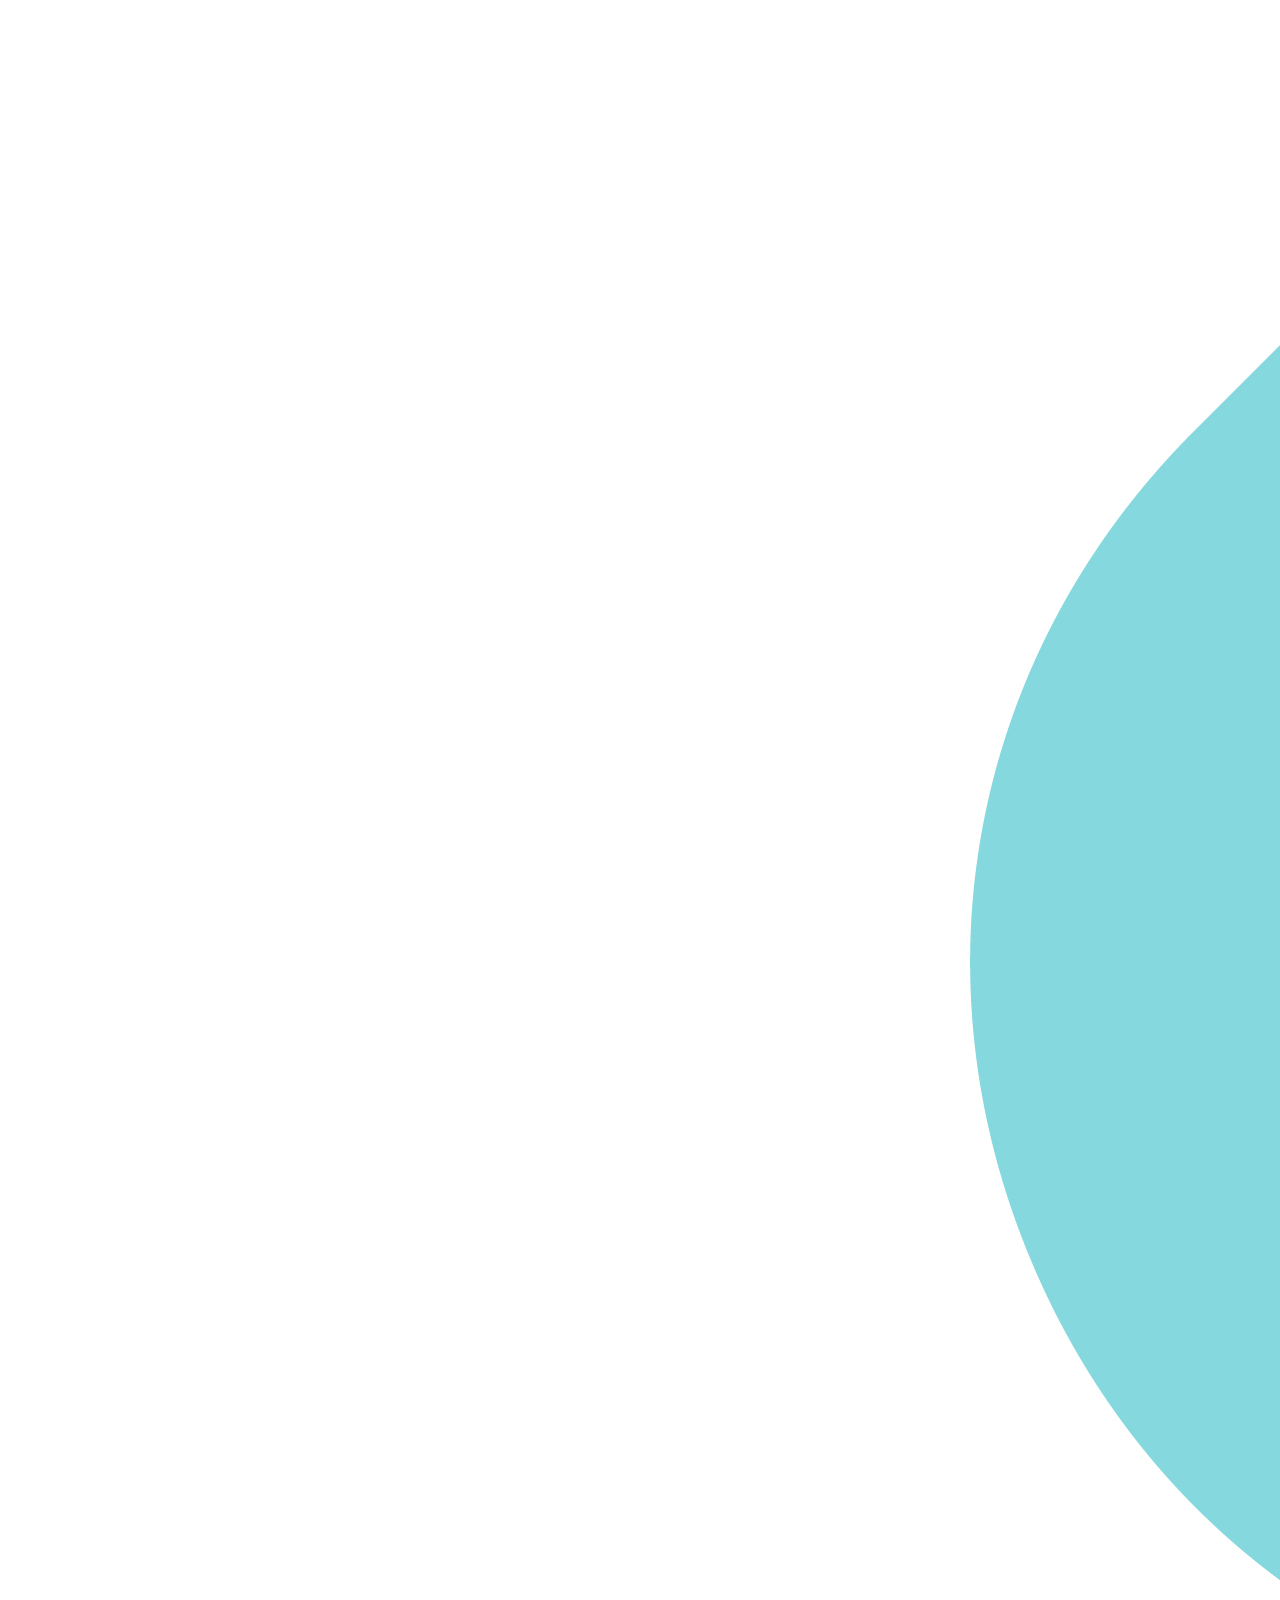
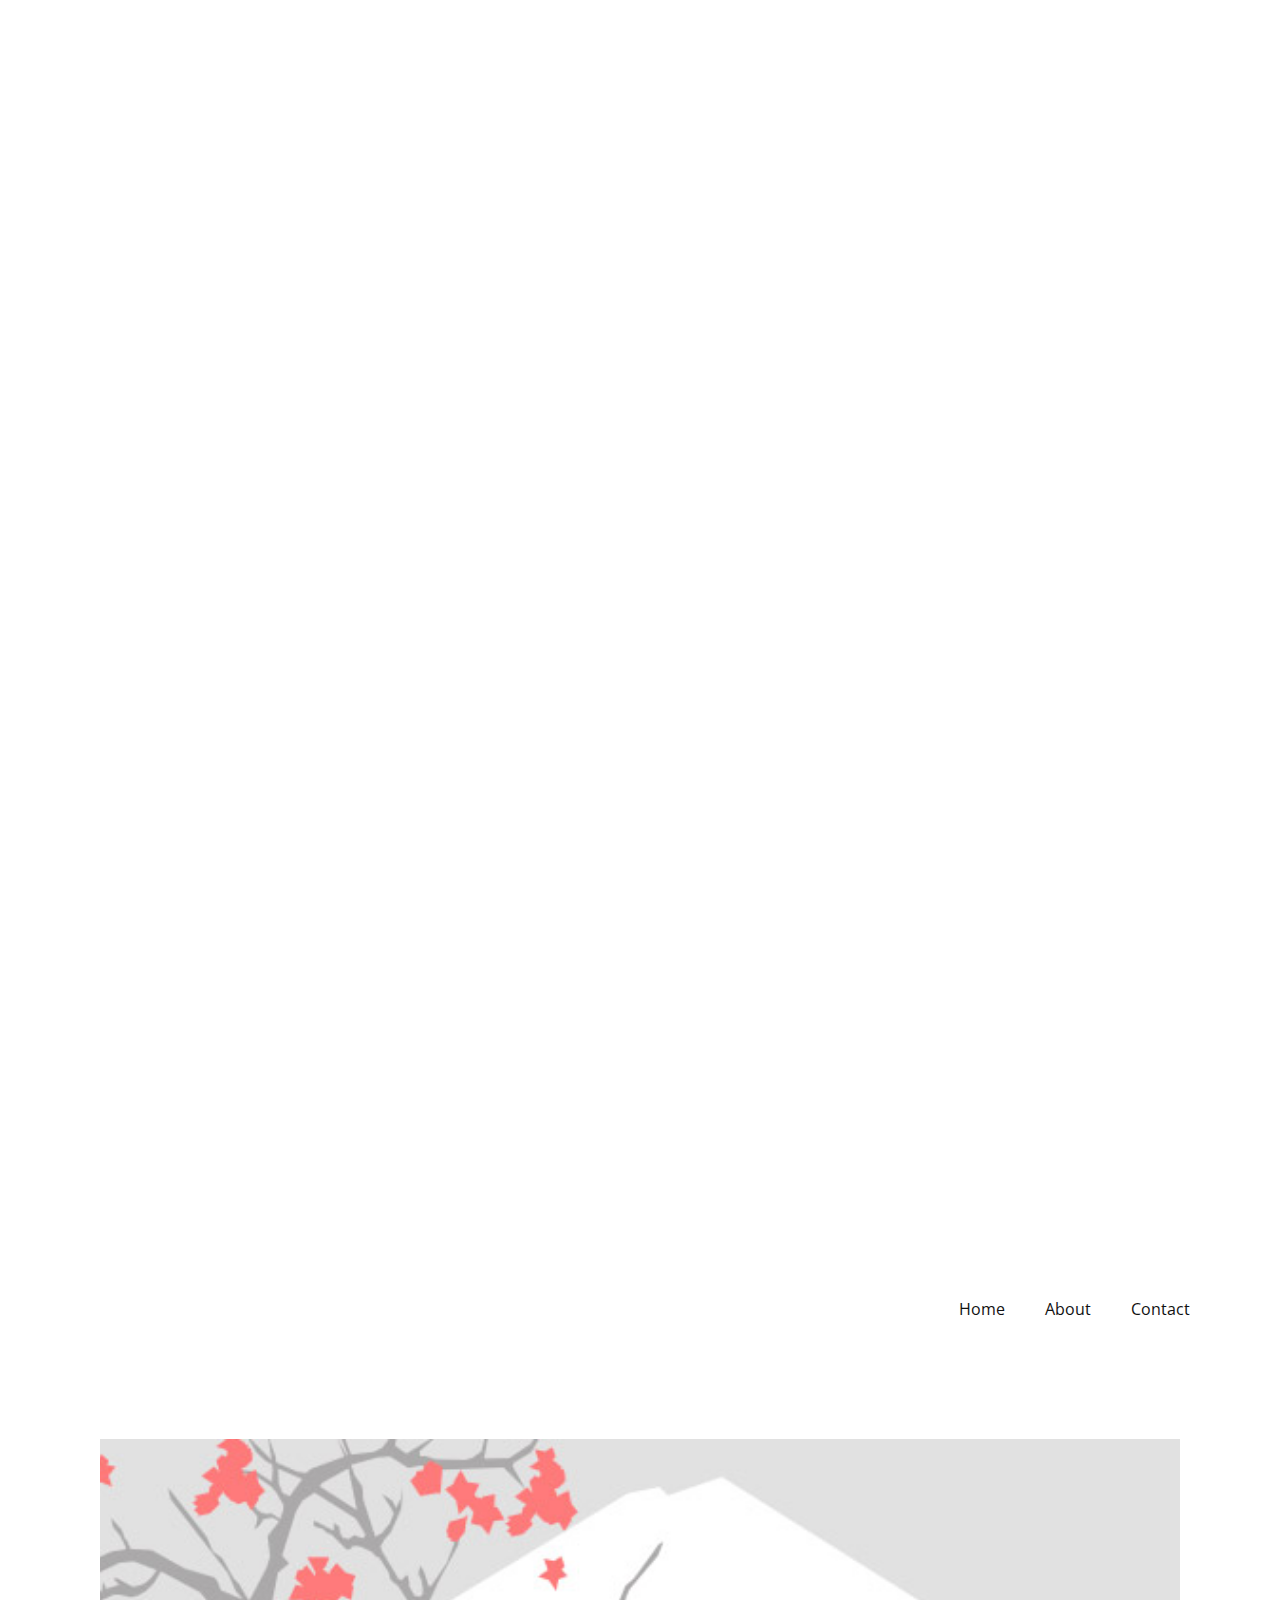
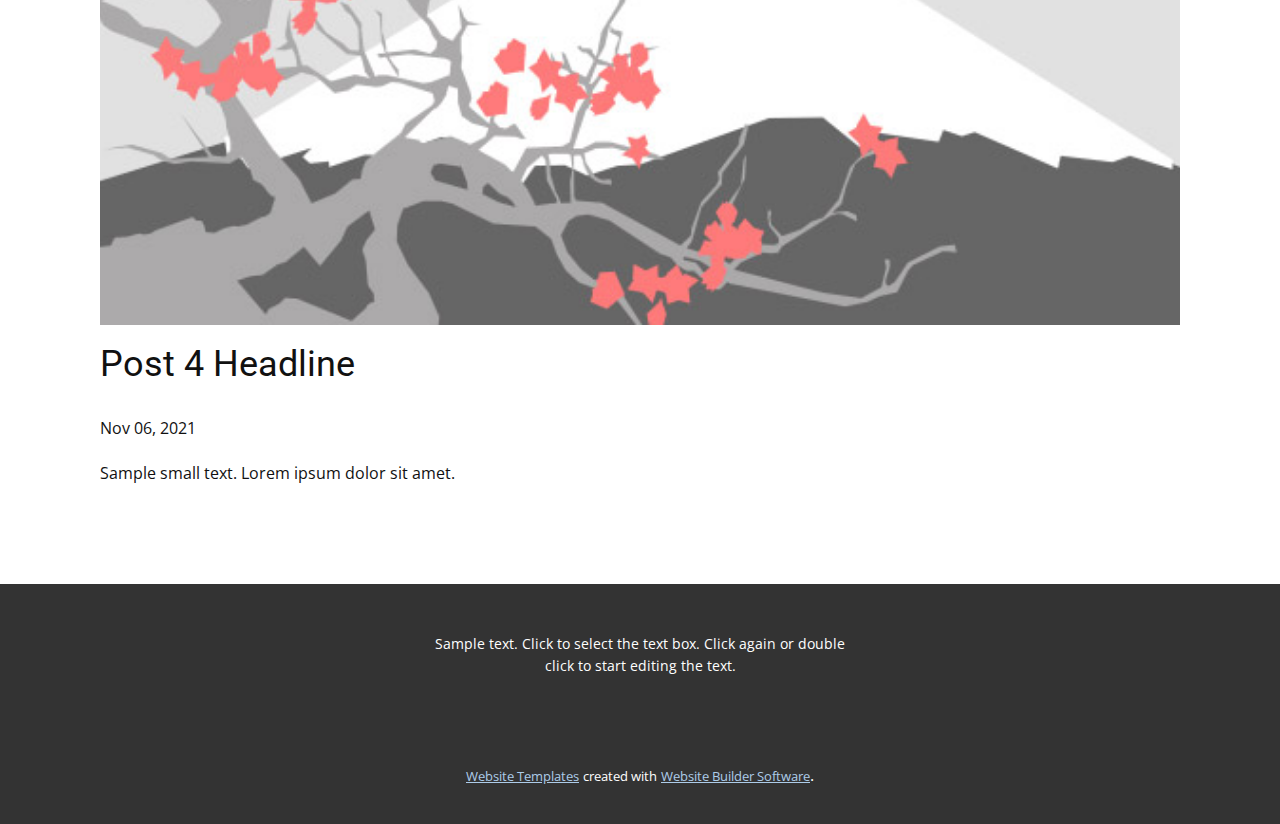
<file: blog/post-3.html>
<!doctype html>
<html style="font-size: 16px;"><head>
    <meta name="viewport" content="width=device-width, initial-scale=1.0">
    <meta charset="utf-8">
    <meta name="keywords" content="Post 1 Headline">
    <meta name="description" content="">
    <meta name="page_type" content="np-template-header-footer-from-plugin">
    <title>Post 4 Headline</title>
    <link rel="stylesheet" href="../nicepage.css" media="screen">
<link rel="stylesheet" href="../Post-Template.css" media="screen">
    <script class="u-script" type="text/javascript" src="../jquery.js" defer=""></script>
    <script class="u-script" type="text/javascript" src="../nicepage.js" defer=""></script>
    <meta name="generator" content="Nicepage 3.29.1, nicepage.com">
    <link id="u-theme-google-font" rel="stylesheet" href="https://fonts.googleapis.com/css?family=Roboto:100,100i,300,300i,400,400i,500,500i,700,700i,900,900i|Open+Sans:300,300i,400,400i,600,600i,700,700i,800,800i">
    
    
    <script type="application/ld+json">{
		"@context": "http://schema.org",
		"@type": "Organization",
		"name": "",
		"logo": "images/thislogo.jpg"
}</script>
    <meta name="theme-color" content="#478ac9">
  </head>
  <body class="u-body"><header class="u-clearfix u-header u-header" id="sec-1ee7"><div class="u-clearfix u-sheet u-valign-middle u-sheet-1">
        <a href="https://nicepage.com" class="u-image u-logo u-image-1">
          <img src="../images/thislogo.jpg" class="u-logo-image u-logo-image-1">
        </a>
        <nav class="u-menu u-menu-dropdown u-offcanvas u-menu-1">
          <div class="menu-collapse" style="font-size: 1rem; letter-spacing: 0px;">
            <a class="u-button-style u-custom-left-right-menu-spacing u-custom-padding-bottom u-custom-top-bottom-menu-spacing u-nav-link u-text-active-palette-1-base u-text-hover-palette-2-base" href="#">
              <svg><use xmlns:xlink="http://www.w3.org/1999/xlink" xlink:href="#menu-hamburger"></use></svg>
              <svg version="1.1" xmlns="http://www.w3.org/2000/svg" xmlns:xlink="http://www.w3.org/1999/xlink"><defs><symbol id="menu-hamburger" viewBox="0 0 16 16" style="width: 16px; height: 16px;"><rect y="1" width="16" height="2"></rect><rect y="7" width="16" height="2"></rect><rect y="13" width="16" height="2"></rect>
</symbol>
</defs></svg>
            </a>
          </div>
          <div class="u-nav-container">
            <ul class="u-nav u-unstyled u-nav-1"><li class="u-nav-item"><a class="u-button-style u-nav-link u-text-active-palette-1-base u-text-hover-palette-2-base" href="../Home.html" style="padding: 10px 20px;">Home</a>
</li><li class="u-nav-item"><a class="u-button-style u-nav-link u-text-active-palette-1-base u-text-hover-palette-2-base" href="../About.html" style="padding: 10px 20px;">About</a>
</li><li class="u-nav-item"><a class="u-button-style u-nav-link u-text-active-palette-1-base u-text-hover-palette-2-base" href="../Contact.html" style="padding: 10px 20px;">Contact</a>
</li></ul>
          </div>
          <div class="u-nav-container-collapse">
            <div class="u-black u-container-style u-inner-container-layout u-opacity u-opacity-95 u-sidenav">
              <div class="u-inner-container-layout u-sidenav-overflow">
                <div class="u-menu-close"></div>
                <ul class="u-align-center u-nav u-popupmenu-items u-unstyled u-nav-2"><li class="u-nav-item"><a class="u-button-style u-nav-link" href="../Home.html">Home</a>
</li><li class="u-nav-item"><a class="u-button-style u-nav-link" href="../About.html">About</a>
</li><li class="u-nav-item"><a class="u-button-style u-nav-link" href="../Contact.html">Contact</a>
</li></ul>
              </div>
            </div>
            <div class="u-black u-menu-overlay u-opacity u-opacity-70"></div>
          </div>
        </nav>
      </div></header>
    <section class="u-align-center u-clearfix u-section-1" id="sec-17d3">
      <div class="u-clearfix u-sheet u-valign-middle-md u-valign-middle-sm u-valign-middle-xs u-sheet-1"><!--post_details--><!--post_details_options_json--><!--{"source":""}--><!--/post_details_options_json--><!--blog_post-->
        <div class="u-container-style u-expanded-width u-post-details u-post-details-1">
          <div class="u-container-layout u-valign-middle u-container-layout-1"><!--blog_post_image-->
            <img alt="" class="u-blog-control u-expanded-width u-image u-image-default u-image-1" src="[data-uri]"><!--/blog_post_image--><!--blog_post_header-->
            <h2 class="u-blog-control u-text u-text-1">Post 4 Headline</h2><!--/blog_post_header--><!--blog_post_metadata-->
            <div class="u-blog-control u-metadata u-metadata-1"><!--blog_post_metadata_date-->
              <span class="u-meta-date u-meta-icon">Nov 06, 2021</span><!--/blog_post_metadata_date--><!--blog_post_metadata_category-->
              <!--/blog_post_metadata_category--><!--blog_post_metadata_comments-->
              <!--/blog_post_metadata_comments-->
            </div><!--/blog_post_metadata--><!--blog_post_content-->
            <div class="u-align-justify u-blog-control u-post-content u-text u-text-2 fr-view">
  Sample small text. Lorem ipsum dolor sit amet.
  </div><!--/blog_post_content-->
          </div>
        </div><!--/blog_post--><!--/post_details-->
      </div>
    </section>
    
    
    <footer class="u-align-center u-clearfix u-footer u-grey-80 u-footer" id="sec-1400"><div class="u-clearfix u-sheet u-sheet-1">
        <p class="u-small-text u-text u-text-variant u-text-1">Sample text. Click to select the text box. Click again or double click to start editing the text.</p>
      </div></footer>
    <section class="u-backlink u-clearfix u-grey-80">
      <a class="u-link" href="https://nicepage.com/website-templates" target="_blank">
        <span>Website Templates</span>
      </a>
      <p class="u-text">
        <span>created with</span>
      </p>
      <a class="u-link" href="" target="_blank">
        <span>Website Builder Software</span>
      </a>. 
    </section>
  
</body></html>
</file>
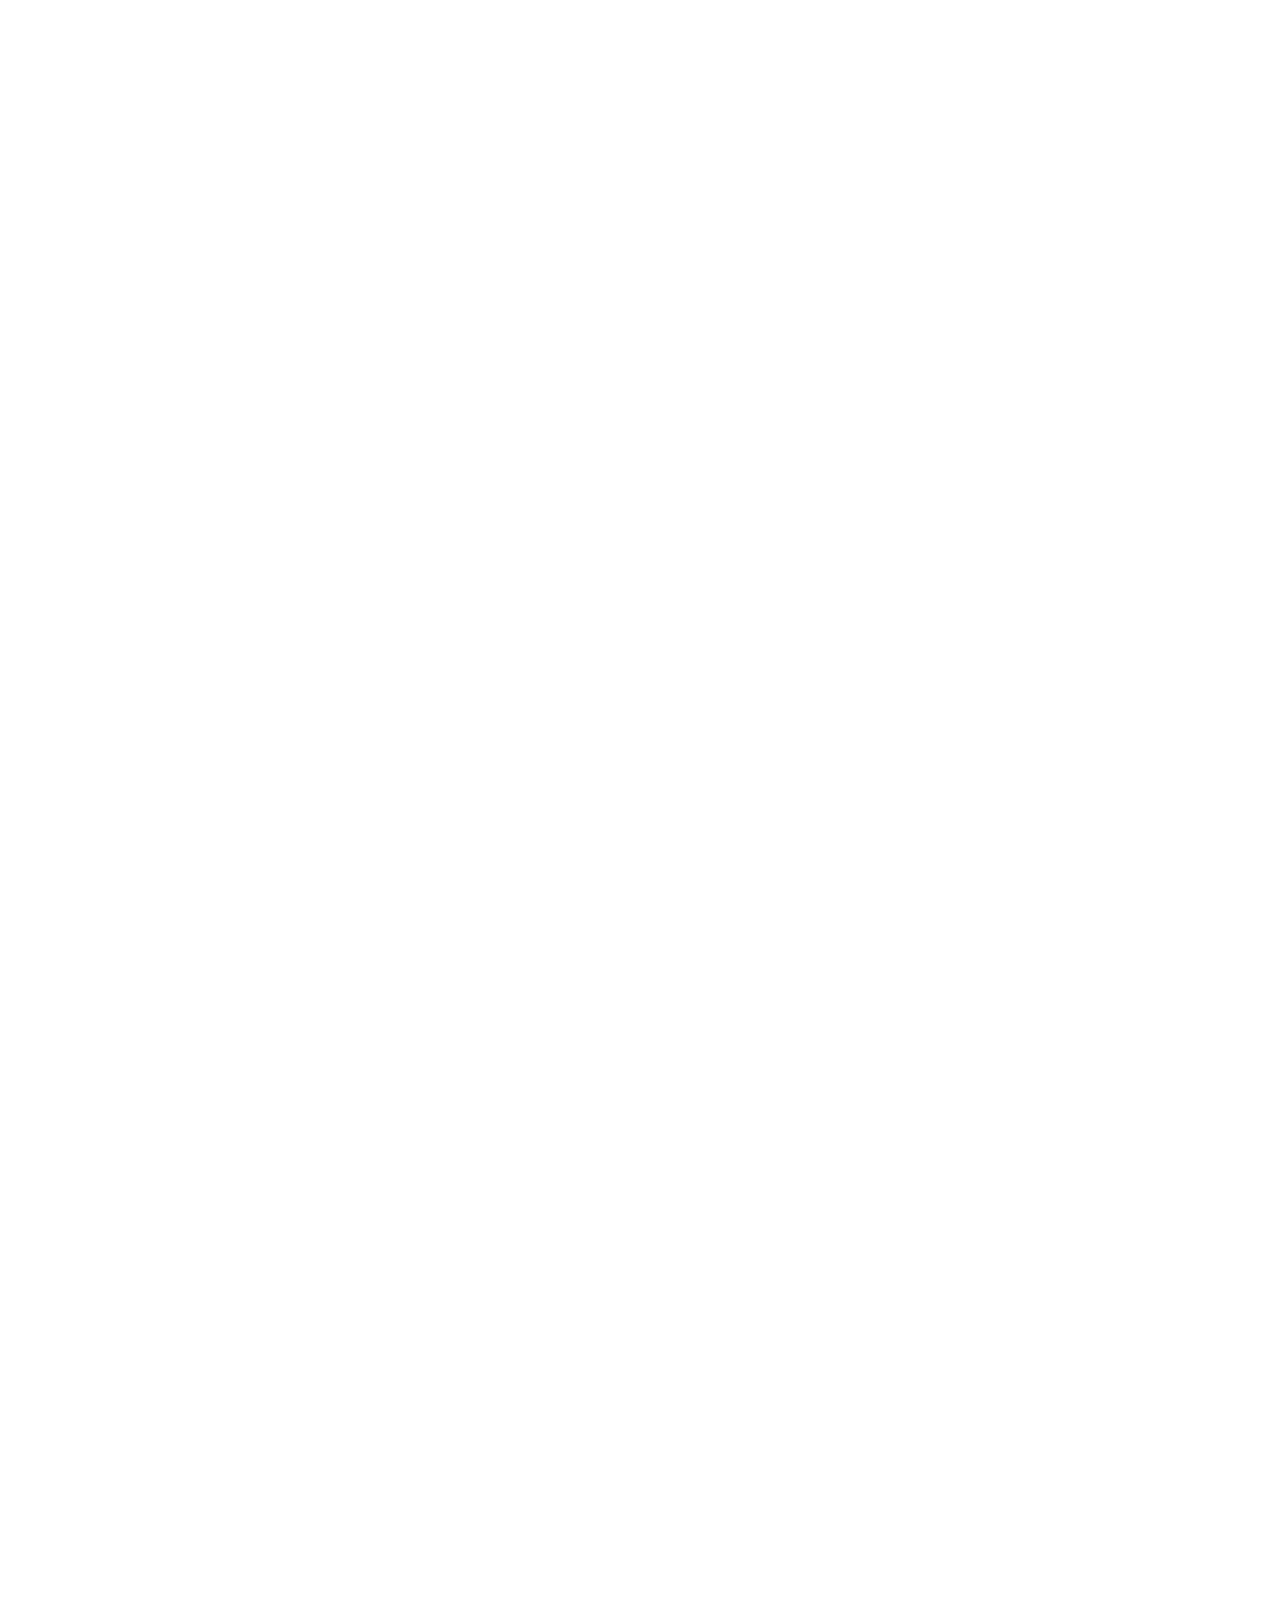
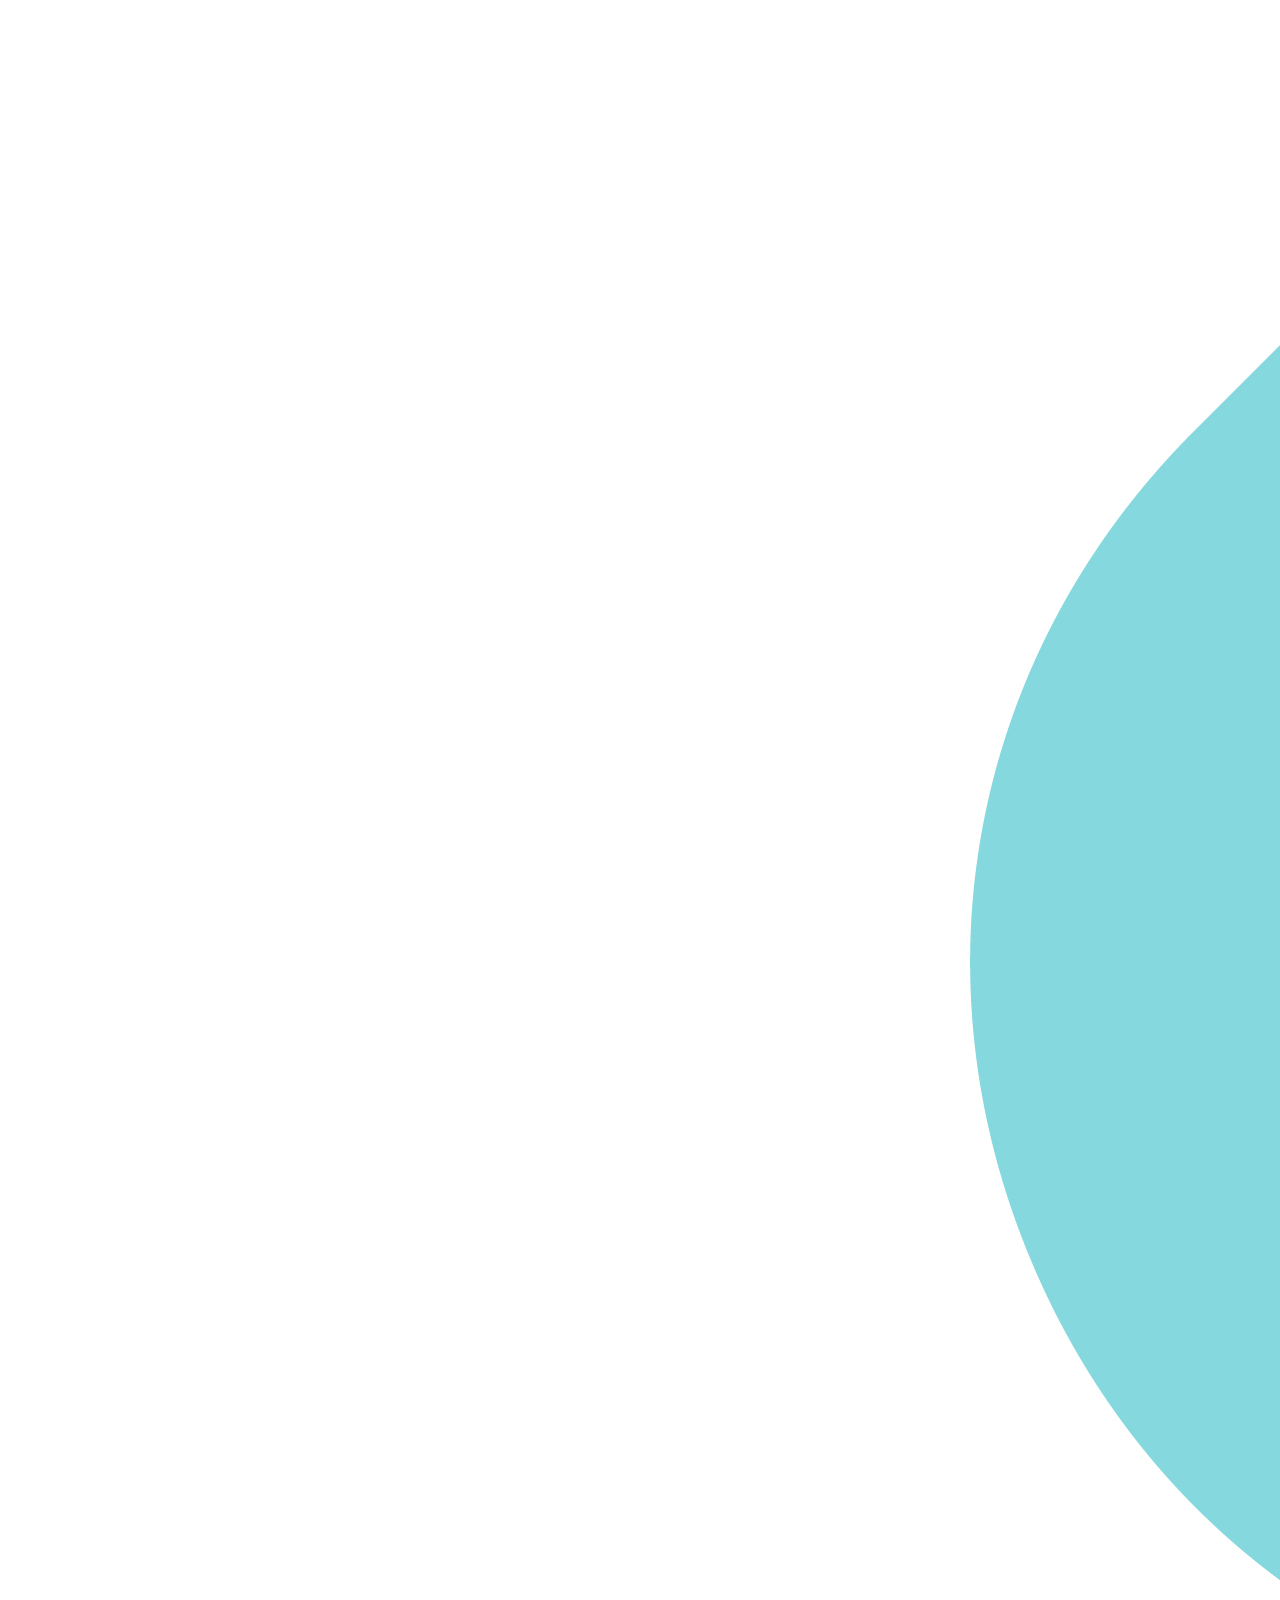
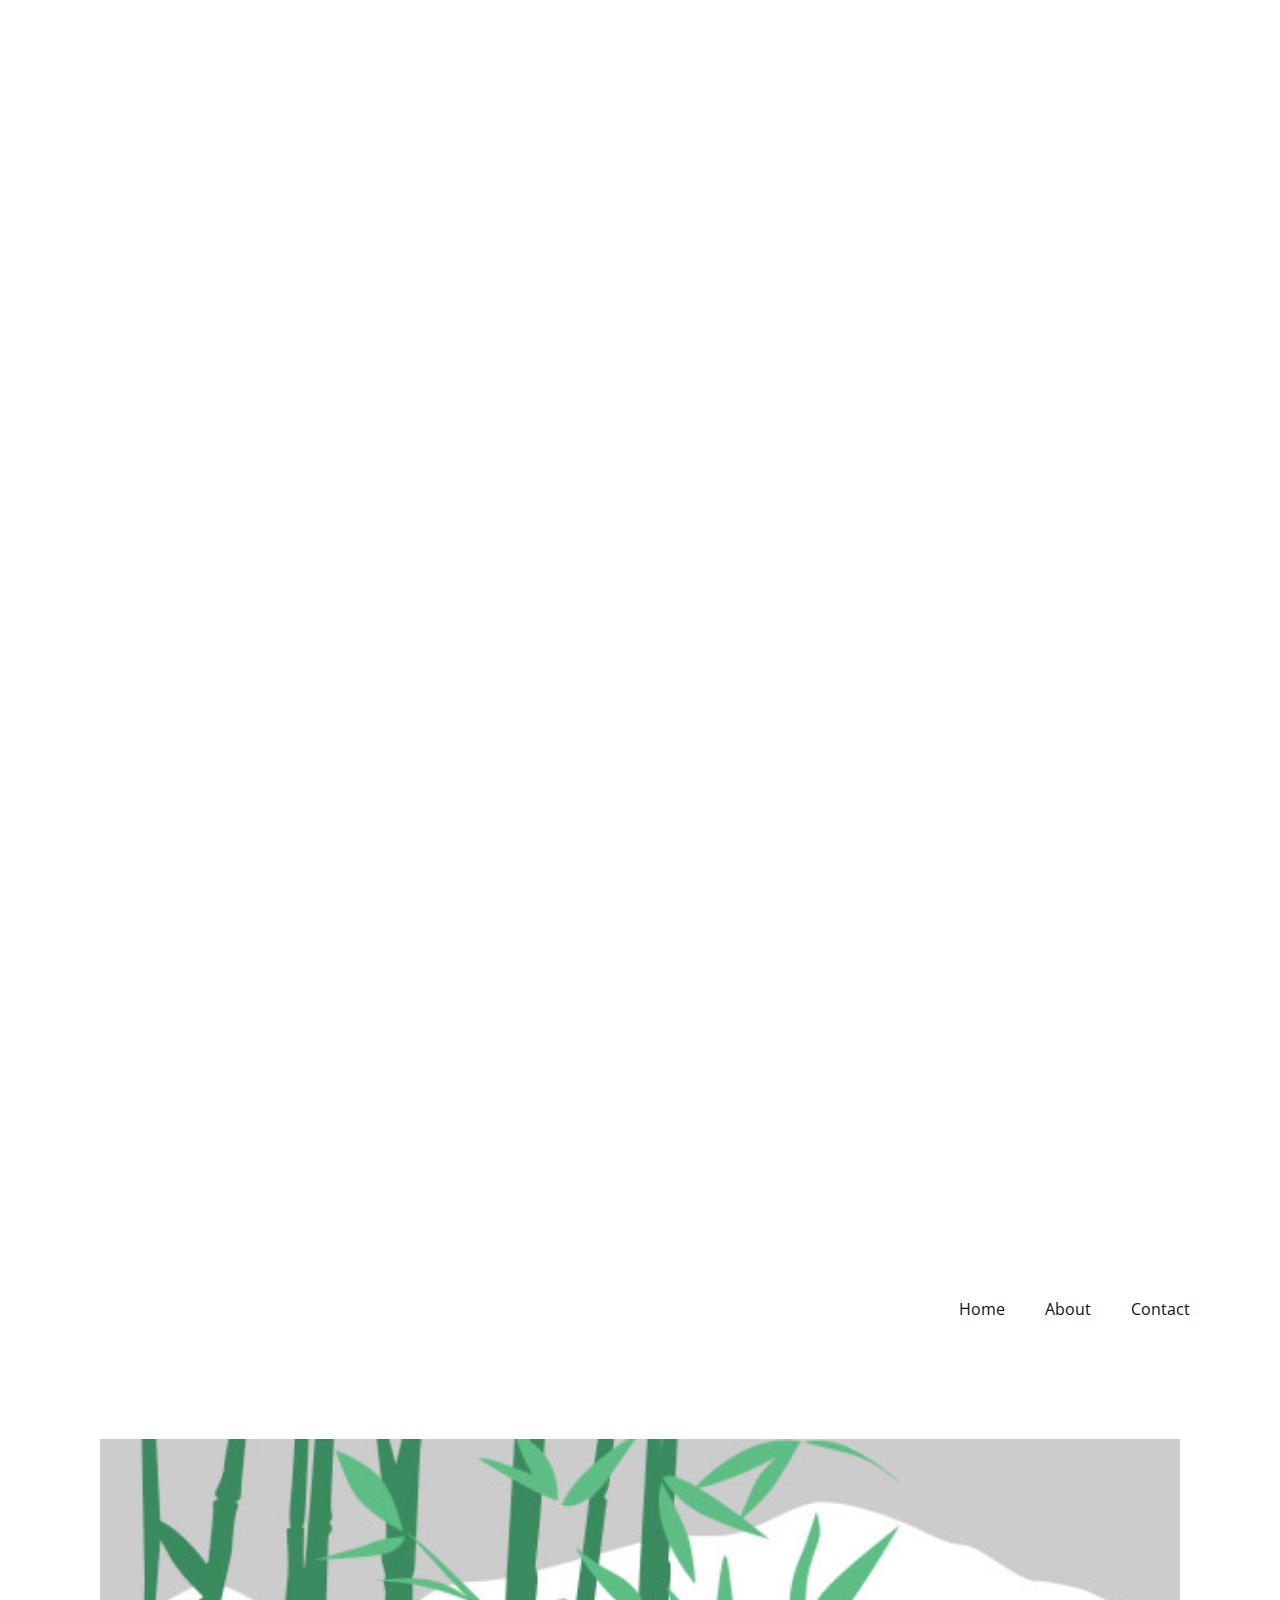
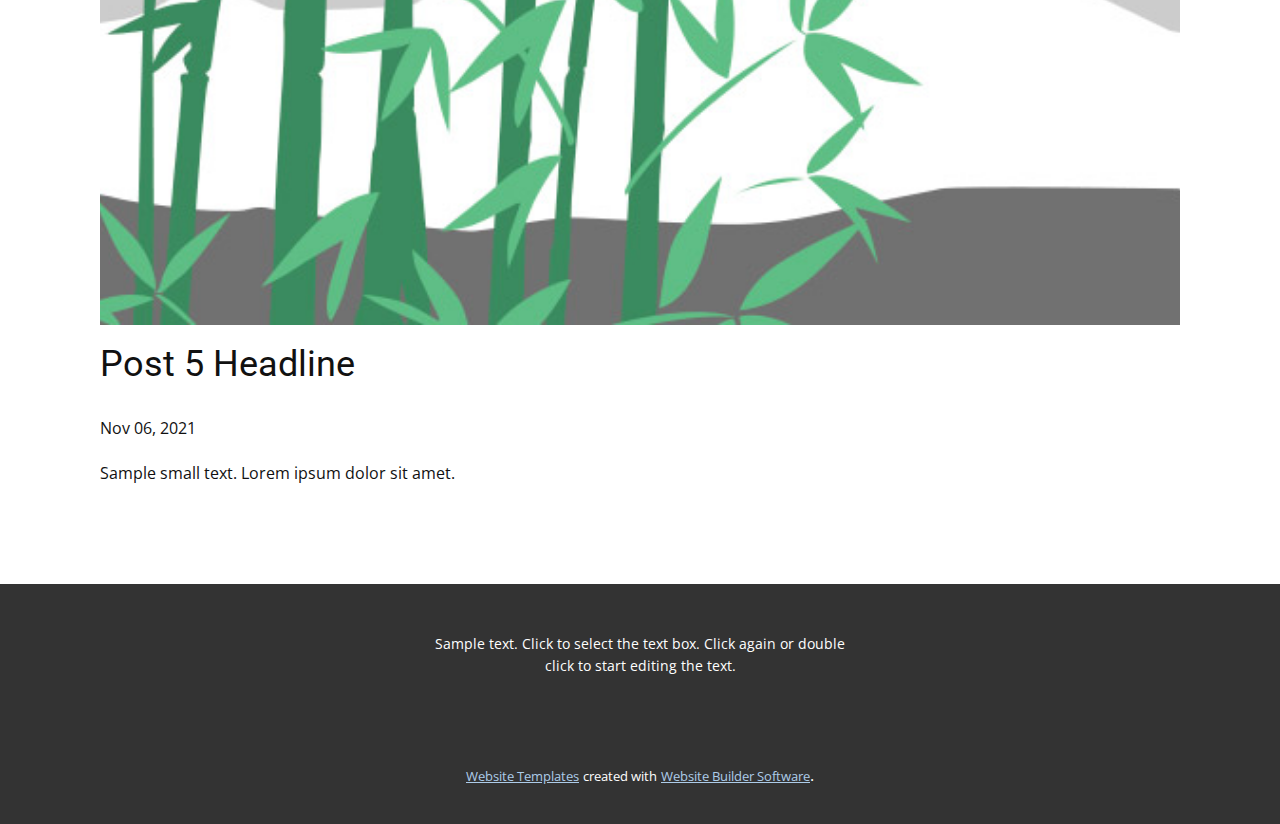
<file: blog/post-4.html>
<!doctype html>
<html style="font-size: 16px;"><head>
    <meta name="viewport" content="width=device-width, initial-scale=1.0">
    <meta charset="utf-8">
    <meta name="keywords" content="Post 1 Headline">
    <meta name="description" content="">
    <meta name="page_type" content="np-template-header-footer-from-plugin">
    <title>Post 5 Headline</title>
    <link rel="stylesheet" href="../nicepage.css" media="screen">
<link rel="stylesheet" href="../Post-Template.css" media="screen">
    <script class="u-script" type="text/javascript" src="../jquery.js" defer=""></script>
    <script class="u-script" type="text/javascript" src="../nicepage.js" defer=""></script>
    <meta name="generator" content="Nicepage 3.29.1, nicepage.com">
    <link id="u-theme-google-font" rel="stylesheet" href="https://fonts.googleapis.com/css?family=Roboto:100,100i,300,300i,400,400i,500,500i,700,700i,900,900i|Open+Sans:300,300i,400,400i,600,600i,700,700i,800,800i">
    
    
    <script type="application/ld+json">{
		"@context": "http://schema.org",
		"@type": "Organization",
		"name": "",
		"logo": "images/thislogo.jpg"
}</script>
    <meta name="theme-color" content="#478ac9">
  </head>
  <body class="u-body"><header class="u-clearfix u-header u-header" id="sec-1ee7"><div class="u-clearfix u-sheet u-valign-middle u-sheet-1">
        <a href="https://nicepage.com" class="u-image u-logo u-image-1">
          <img src="../images/thislogo.jpg" class="u-logo-image u-logo-image-1">
        </a>
        <nav class="u-menu u-menu-dropdown u-offcanvas u-menu-1">
          <div class="menu-collapse" style="font-size: 1rem; letter-spacing: 0px;">
            <a class="u-button-style u-custom-left-right-menu-spacing u-custom-padding-bottom u-custom-top-bottom-menu-spacing u-nav-link u-text-active-palette-1-base u-text-hover-palette-2-base" href="#">
              <svg><use xmlns:xlink="http://www.w3.org/1999/xlink" xlink:href="#menu-hamburger"></use></svg>
              <svg version="1.1" xmlns="http://www.w3.org/2000/svg" xmlns:xlink="http://www.w3.org/1999/xlink"><defs><symbol id="menu-hamburger" viewBox="0 0 16 16" style="width: 16px; height: 16px;"><rect y="1" width="16" height="2"></rect><rect y="7" width="16" height="2"></rect><rect y="13" width="16" height="2"></rect>
</symbol>
</defs></svg>
            </a>
          </div>
          <div class="u-nav-container">
            <ul class="u-nav u-unstyled u-nav-1"><li class="u-nav-item"><a class="u-button-style u-nav-link u-text-active-palette-1-base u-text-hover-palette-2-base" href="../Home.html" style="padding: 10px 20px;">Home</a>
</li><li class="u-nav-item"><a class="u-button-style u-nav-link u-text-active-palette-1-base u-text-hover-palette-2-base" href="../About.html" style="padding: 10px 20px;">About</a>
</li><li class="u-nav-item"><a class="u-button-style u-nav-link u-text-active-palette-1-base u-text-hover-palette-2-base" href="../Contact.html" style="padding: 10px 20px;">Contact</a>
</li></ul>
          </div>
          <div class="u-nav-container-collapse">
            <div class="u-black u-container-style u-inner-container-layout u-opacity u-opacity-95 u-sidenav">
              <div class="u-inner-container-layout u-sidenav-overflow">
                <div class="u-menu-close"></div>
                <ul class="u-align-center u-nav u-popupmenu-items u-unstyled u-nav-2"><li class="u-nav-item"><a class="u-button-style u-nav-link" href="../Home.html">Home</a>
</li><li class="u-nav-item"><a class="u-button-style u-nav-link" href="../About.html">About</a>
</li><li class="u-nav-item"><a class="u-button-style u-nav-link" href="../Contact.html">Contact</a>
</li></ul>
              </div>
            </div>
            <div class="u-black u-menu-overlay u-opacity u-opacity-70"></div>
          </div>
        </nav>
      </div></header>
    <section class="u-align-center u-clearfix u-section-1" id="sec-17d3">
      <div class="u-clearfix u-sheet u-valign-middle-md u-valign-middle-sm u-valign-middle-xs u-sheet-1"><!--post_details--><!--post_details_options_json--><!--{"source":""}--><!--/post_details_options_json--><!--blog_post-->
        <div class="u-container-style u-expanded-width u-post-details u-post-details-1">
          <div class="u-container-layout u-valign-middle u-container-layout-1"><!--blog_post_image-->
            <img alt="" class="u-blog-control u-expanded-width u-image u-image-default u-image-1" src="[data-uri]"><!--/blog_post_image--><!--blog_post_header-->
            <h2 class="u-blog-control u-text u-text-1">Post 5 Headline</h2><!--/blog_post_header--><!--blog_post_metadata-->
            <div class="u-blog-control u-metadata u-metadata-1"><!--blog_post_metadata_date-->
              <span class="u-meta-date u-meta-icon">Nov 06, 2021</span><!--/blog_post_metadata_date--><!--blog_post_metadata_category-->
              <!--/blog_post_metadata_category--><!--blog_post_metadata_comments-->
              <!--/blog_post_metadata_comments-->
            </div><!--/blog_post_metadata--><!--blog_post_content-->
            <div class="u-align-justify u-blog-control u-post-content u-text u-text-2 fr-view">
  Sample small text. Lorem ipsum dolor sit amet.
  </div><!--/blog_post_content-->
          </div>
        </div><!--/blog_post--><!--/post_details-->
      </div>
    </section>
    
    
    <footer class="u-align-center u-clearfix u-footer u-grey-80 u-footer" id="sec-1400"><div class="u-clearfix u-sheet u-sheet-1">
        <p class="u-small-text u-text u-text-variant u-text-1">Sample text. Click to select the text box. Click again or double click to start editing the text.</p>
      </div></footer>
    <section class="u-backlink u-clearfix u-grey-80">
      <a class="u-link" href="https://nicepage.com/website-templates" target="_blank">
        <span>Website Templates</span>
      </a>
      <p class="u-text">
        <span>created with</span>
      </p>
      <a class="u-link" href="" target="_blank">
        <span>Website Builder Software</span>
      </a>. 
    </section>
  
</body></html>
</file>
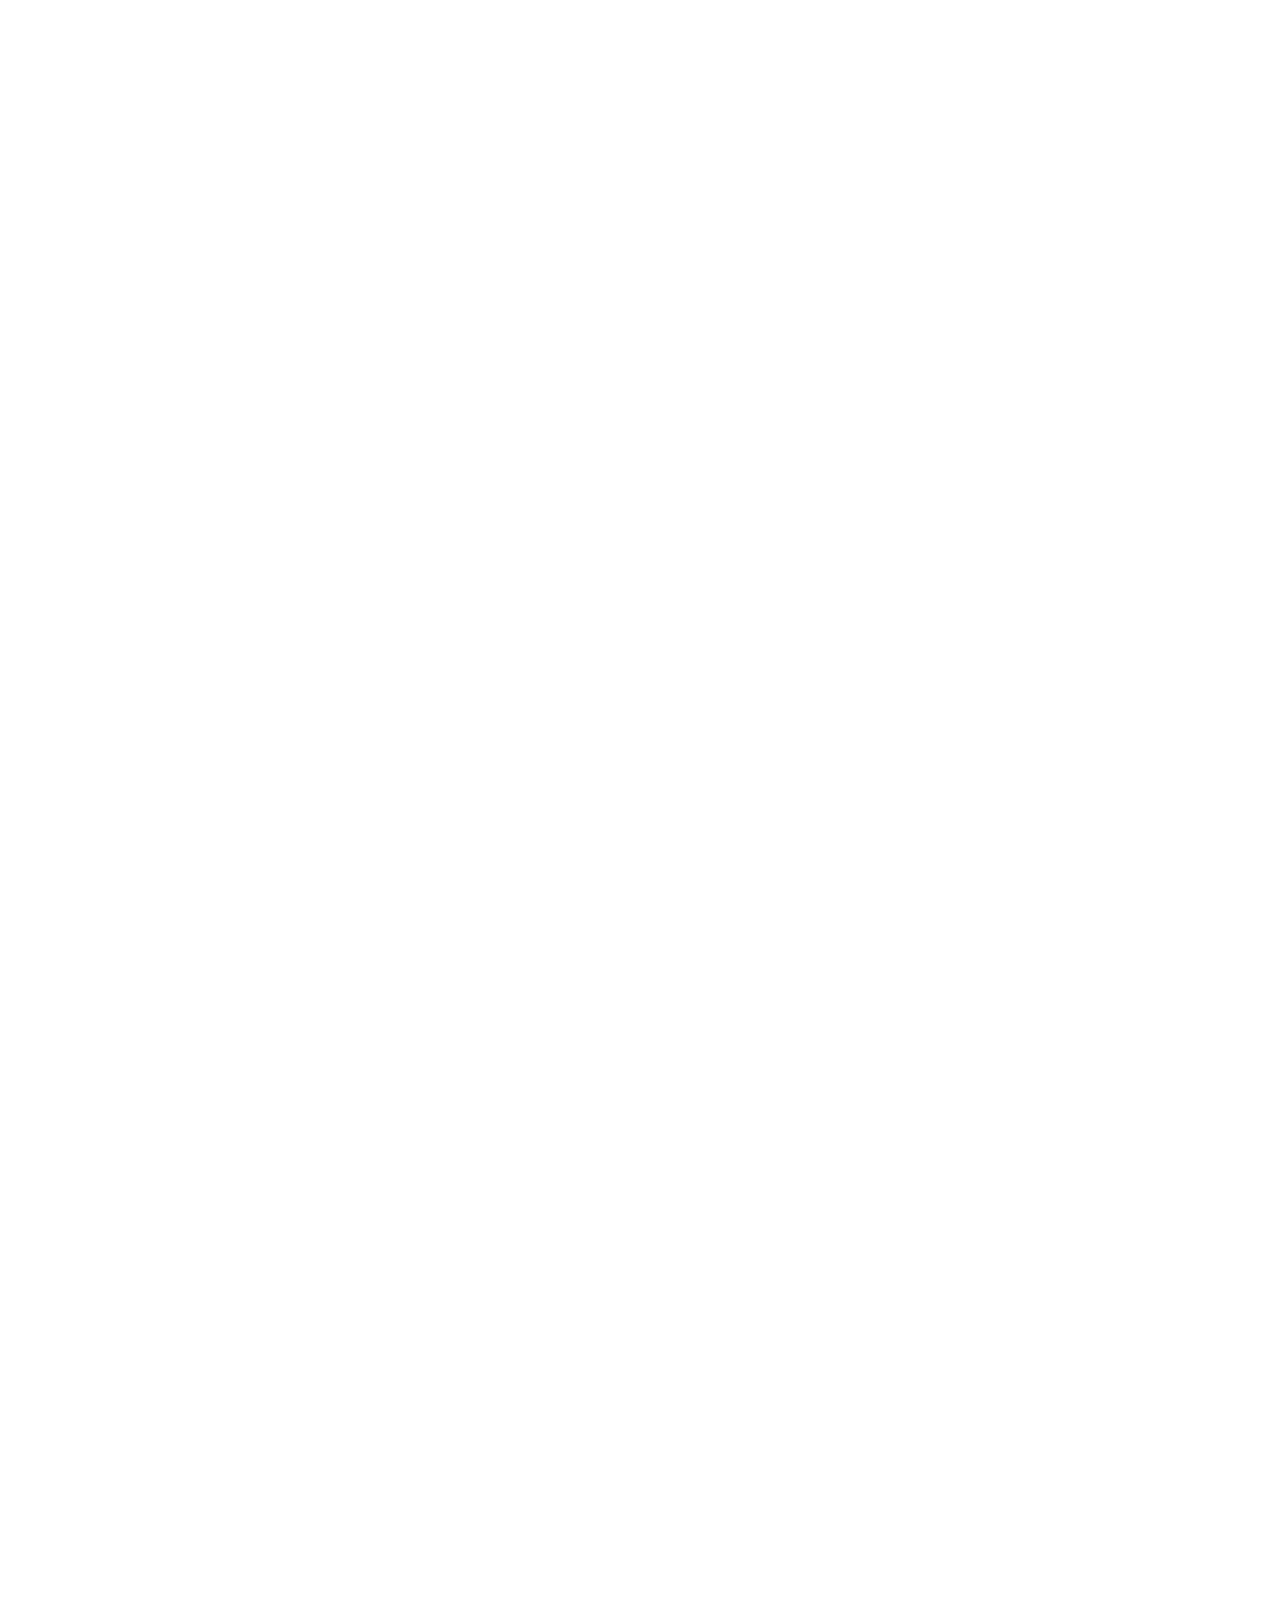
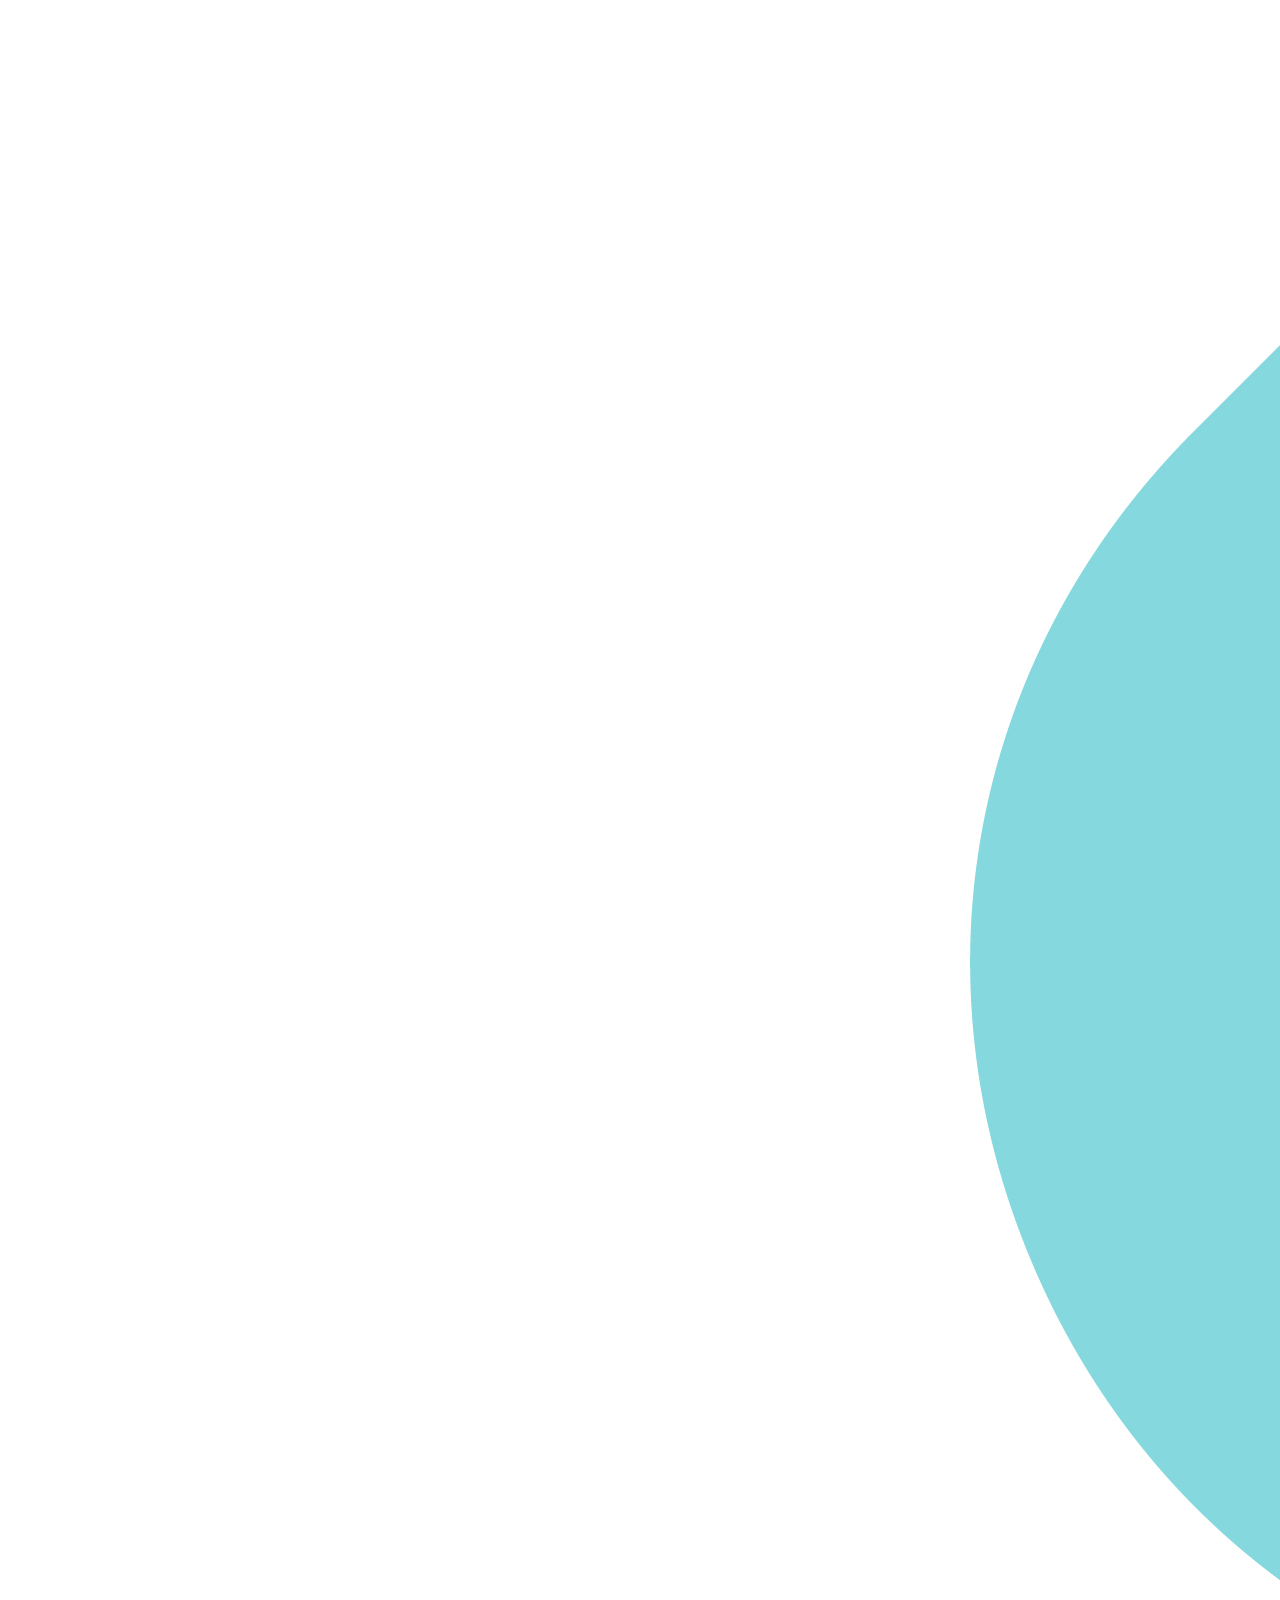
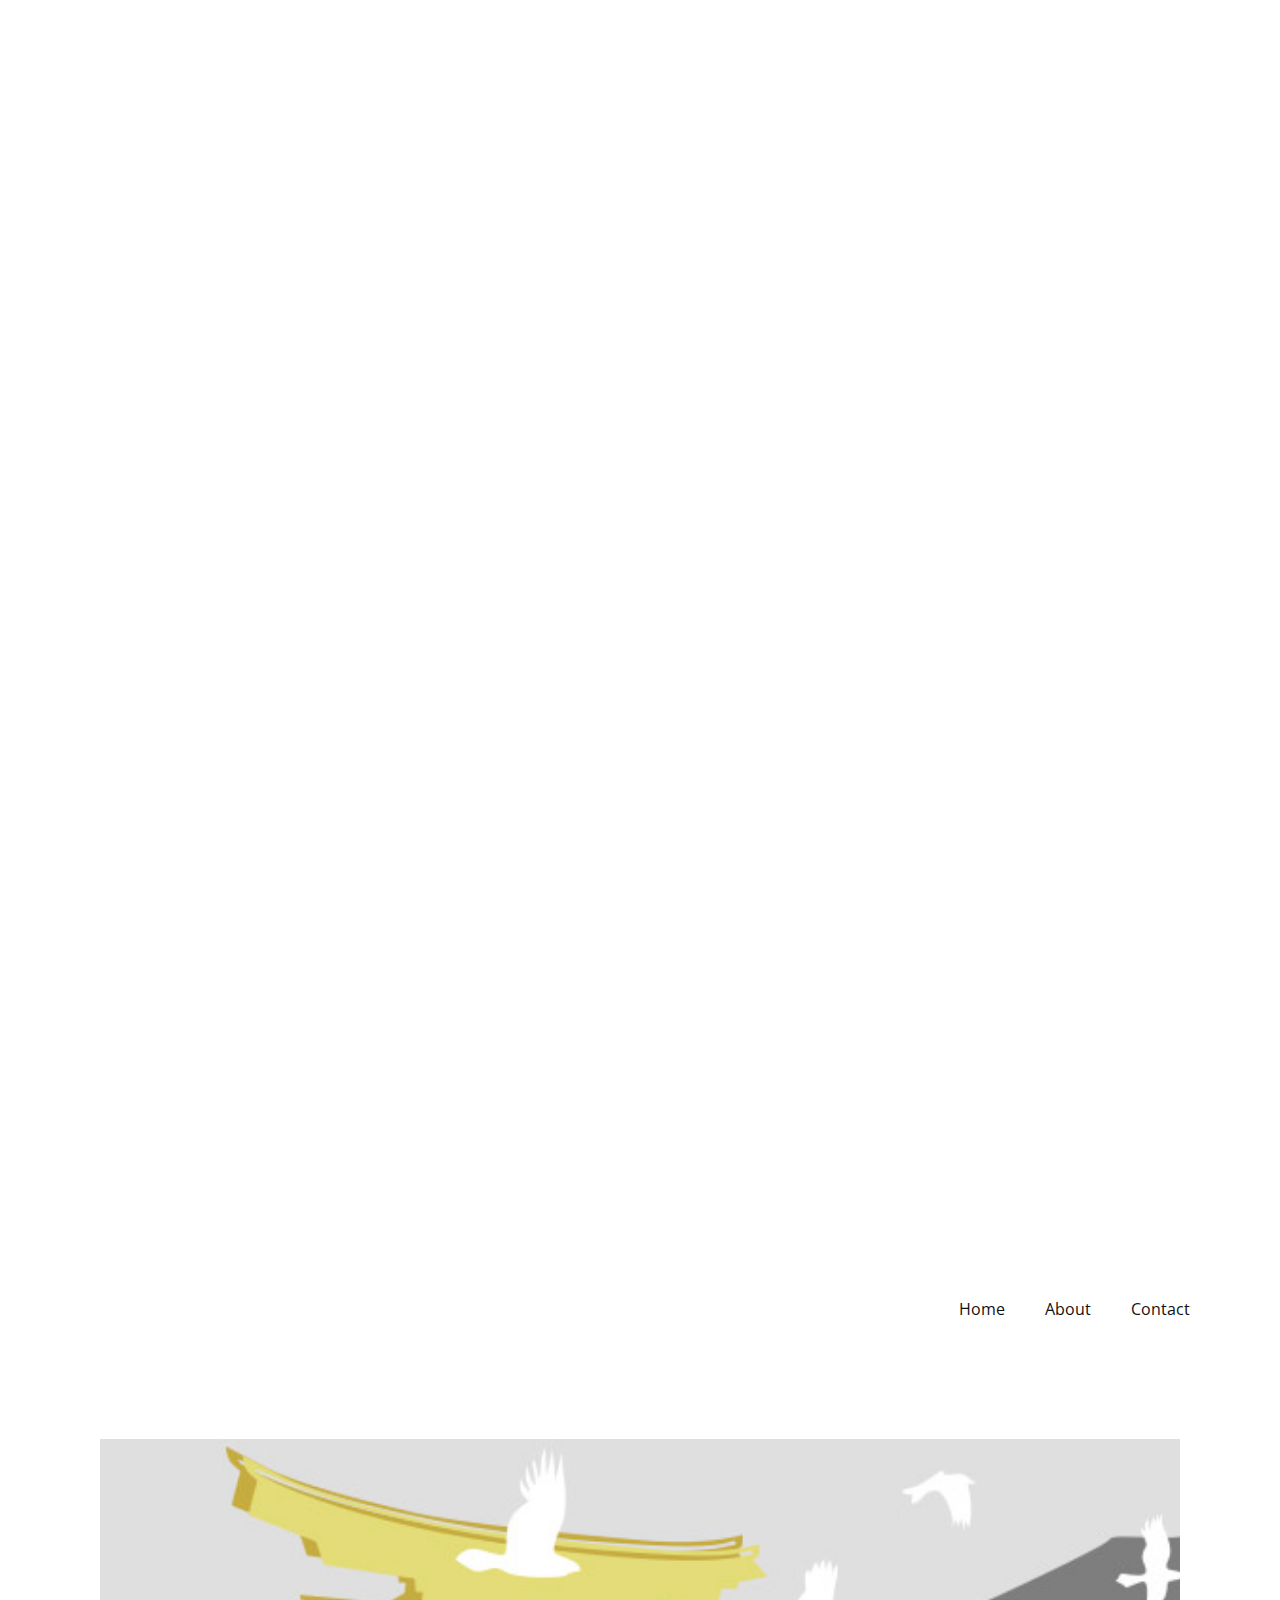
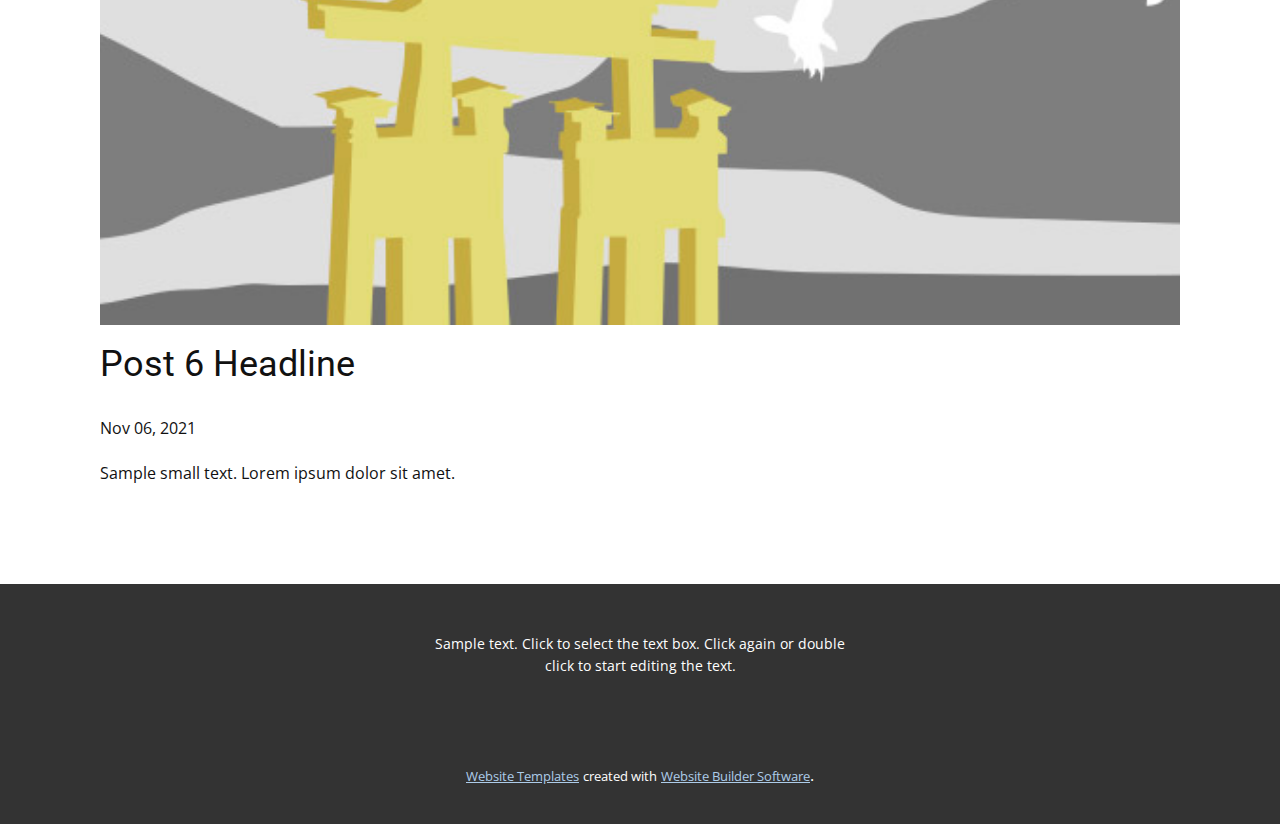
<file: blog/post-5.html>
<!doctype html>
<html style="font-size: 16px;"><head>
    <meta name="viewport" content="width=device-width, initial-scale=1.0">
    <meta charset="utf-8">
    <meta name="keywords" content="Post 1 Headline">
    <meta name="description" content="">
    <meta name="page_type" content="np-template-header-footer-from-plugin">
    <title>Post 6 Headline</title>
    <link rel="stylesheet" href="../nicepage.css" media="screen">
<link rel="stylesheet" href="../Post-Template.css" media="screen">
    <script class="u-script" type="text/javascript" src="../jquery.js" defer=""></script>
    <script class="u-script" type="text/javascript" src="../nicepage.js" defer=""></script>
    <meta name="generator" content="Nicepage 3.29.1, nicepage.com">
    <link id="u-theme-google-font" rel="stylesheet" href="https://fonts.googleapis.com/css?family=Roboto:100,100i,300,300i,400,400i,500,500i,700,700i,900,900i|Open+Sans:300,300i,400,400i,600,600i,700,700i,800,800i">
    
    
    <script type="application/ld+json">{
		"@context": "http://schema.org",
		"@type": "Organization",
		"name": "",
		"logo": "images/thislogo.jpg"
}</script>
    <meta name="theme-color" content="#478ac9">
  </head>
  <body class="u-body"><header class="u-clearfix u-header u-header" id="sec-1ee7"><div class="u-clearfix u-sheet u-valign-middle u-sheet-1">
        <a href="https://nicepage.com" class="u-image u-logo u-image-1">
          <img src="../images/thislogo.jpg" class="u-logo-image u-logo-image-1">
        </a>
        <nav class="u-menu u-menu-dropdown u-offcanvas u-menu-1">
          <div class="menu-collapse" style="font-size: 1rem; letter-spacing: 0px;">
            <a class="u-button-style u-custom-left-right-menu-spacing u-custom-padding-bottom u-custom-top-bottom-menu-spacing u-nav-link u-text-active-palette-1-base u-text-hover-palette-2-base" href="#">
              <svg><use xmlns:xlink="http://www.w3.org/1999/xlink" xlink:href="#menu-hamburger"></use></svg>
              <svg version="1.1" xmlns="http://www.w3.org/2000/svg" xmlns:xlink="http://www.w3.org/1999/xlink"><defs><symbol id="menu-hamburger" viewBox="0 0 16 16" style="width: 16px; height: 16px;"><rect y="1" width="16" height="2"></rect><rect y="7" width="16" height="2"></rect><rect y="13" width="16" height="2"></rect>
</symbol>
</defs></svg>
            </a>
          </div>
          <div class="u-nav-container">
            <ul class="u-nav u-unstyled u-nav-1"><li class="u-nav-item"><a class="u-button-style u-nav-link u-text-active-palette-1-base u-text-hover-palette-2-base" href="../Home.html" style="padding: 10px 20px;">Home</a>
</li><li class="u-nav-item"><a class="u-button-style u-nav-link u-text-active-palette-1-base u-text-hover-palette-2-base" href="../About.html" style="padding: 10px 20px;">About</a>
</li><li class="u-nav-item"><a class="u-button-style u-nav-link u-text-active-palette-1-base u-text-hover-palette-2-base" href="../Contact.html" style="padding: 10px 20px;">Contact</a>
</li></ul>
          </div>
          <div class="u-nav-container-collapse">
            <div class="u-black u-container-style u-inner-container-layout u-opacity u-opacity-95 u-sidenav">
              <div class="u-inner-container-layout u-sidenav-overflow">
                <div class="u-menu-close"></div>
                <ul class="u-align-center u-nav u-popupmenu-items u-unstyled u-nav-2"><li class="u-nav-item"><a class="u-button-style u-nav-link" href="../Home.html">Home</a>
</li><li class="u-nav-item"><a class="u-button-style u-nav-link" href="../About.html">About</a>
</li><li class="u-nav-item"><a class="u-button-style u-nav-link" href="../Contact.html">Contact</a>
</li></ul>
              </div>
            </div>
            <div class="u-black u-menu-overlay u-opacity u-opacity-70"></div>
          </div>
        </nav>
      </div></header>
    <section class="u-align-center u-clearfix u-section-1" id="sec-17d3">
      <div class="u-clearfix u-sheet u-valign-middle-md u-valign-middle-sm u-valign-middle-xs u-sheet-1"><!--post_details--><!--post_details_options_json--><!--{"source":""}--><!--/post_details_options_json--><!--blog_post-->
        <div class="u-container-style u-expanded-width u-post-details u-post-details-1">
          <div class="u-container-layout u-valign-middle u-container-layout-1"><!--blog_post_image-->
            <img alt="" class="u-blog-control u-expanded-width u-image u-image-default u-image-1" src="[data-uri]"><!--/blog_post_image--><!--blog_post_header-->
            <h2 class="u-blog-control u-text u-text-1">Post 6 Headline</h2><!--/blog_post_header--><!--blog_post_metadata-->
            <div class="u-blog-control u-metadata u-metadata-1"><!--blog_post_metadata_date-->
              <span class="u-meta-date u-meta-icon">Nov 06, 2021</span><!--/blog_post_metadata_date--><!--blog_post_metadata_category-->
              <!--/blog_post_metadata_category--><!--blog_post_metadata_comments-->
              <!--/blog_post_metadata_comments-->
            </div><!--/blog_post_metadata--><!--blog_post_content-->
            <div class="u-align-justify u-blog-control u-post-content u-text u-text-2 fr-view">
  Sample small text. Lorem ipsum dolor sit amet.
  </div><!--/blog_post_content-->
          </div>
        </div><!--/blog_post--><!--/post_details-->
      </div>
    </section>
    
    
    <footer class="u-align-center u-clearfix u-footer u-grey-80 u-footer" id="sec-1400"><div class="u-clearfix u-sheet u-sheet-1">
        <p class="u-small-text u-text u-text-variant u-text-1">Sample text. Click to select the text box. Click again or double click to start editing the text.</p>
      </div></footer>
    <section class="u-backlink u-clearfix u-grey-80">
      <a class="u-link" href="https://nicepage.com/website-templates" target="_blank">
        <span>Website Templates</span>
      </a>
      <p class="u-text">
        <span>created with</span>
      </p>
      <a class="u-link" href="" target="_blank">
        <span>Website Builder Software</span>
      </a>. 
    </section>
  
</body></html>
</file>
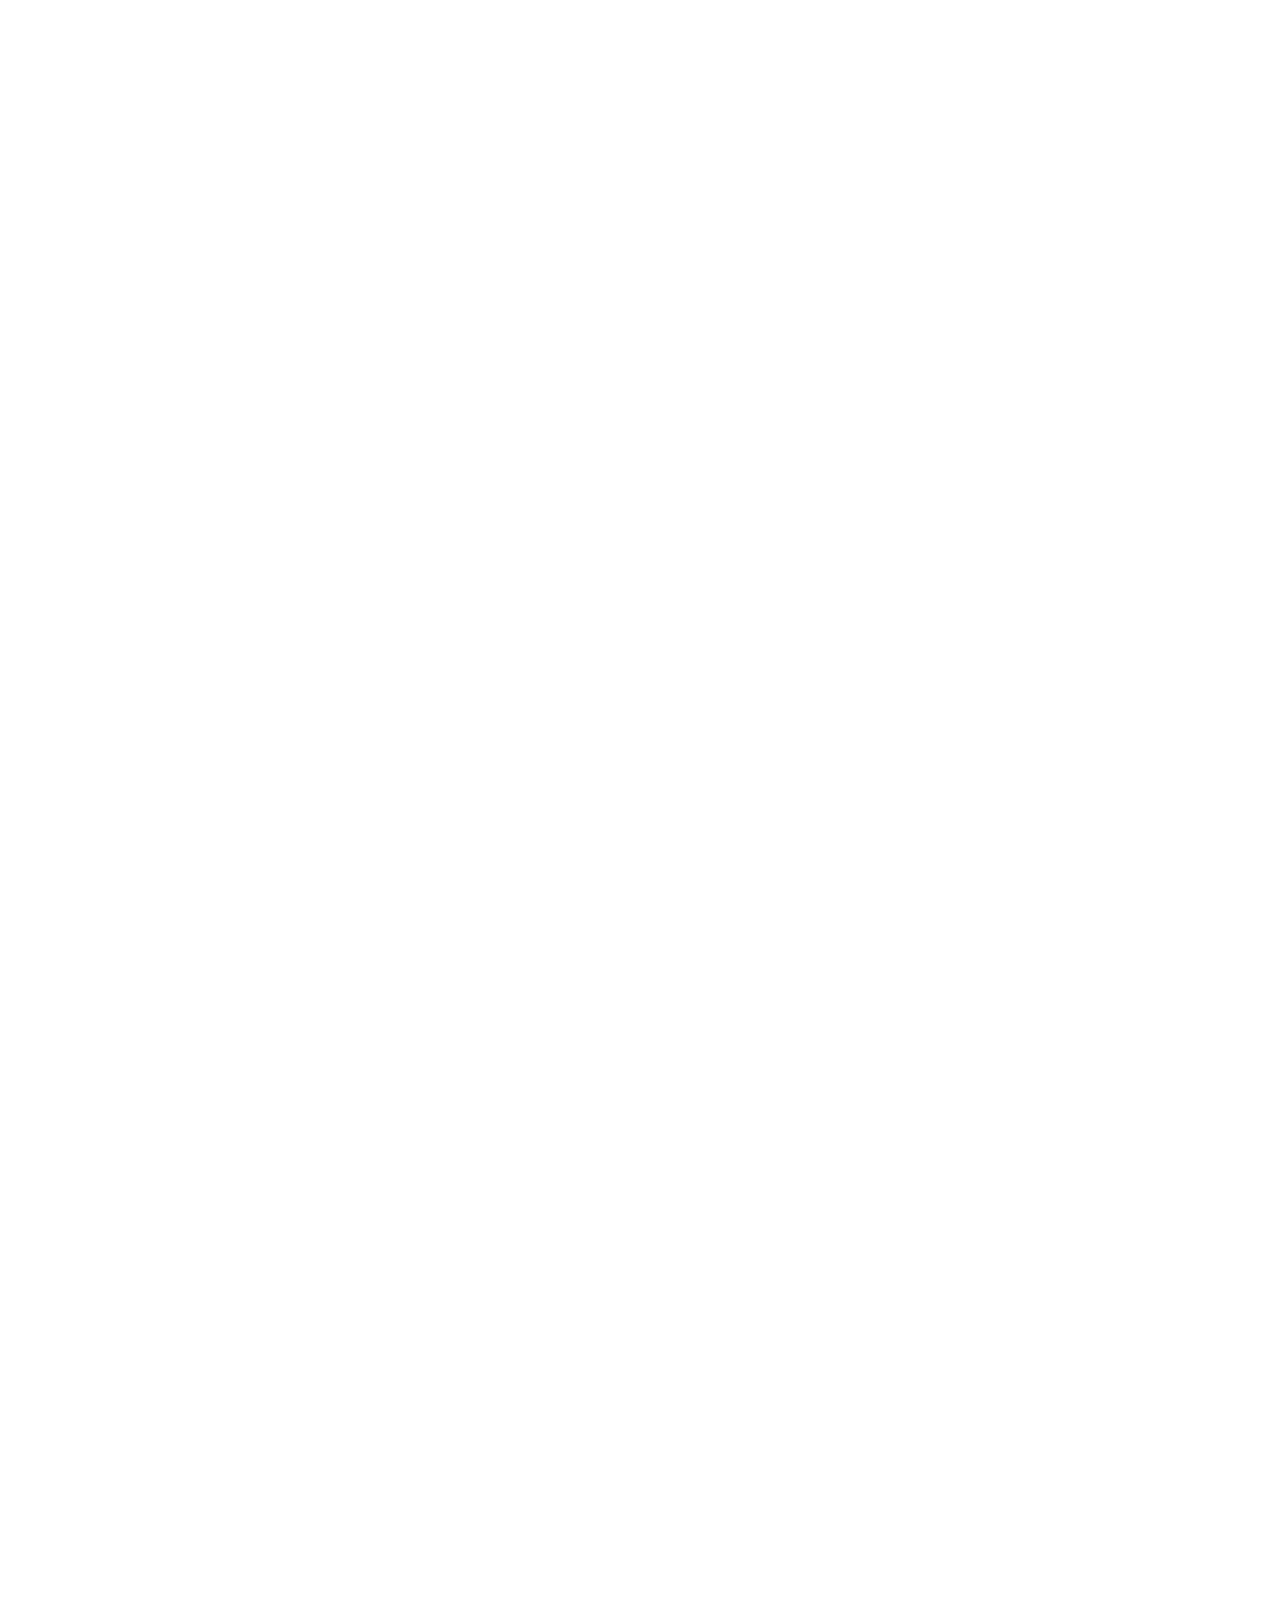
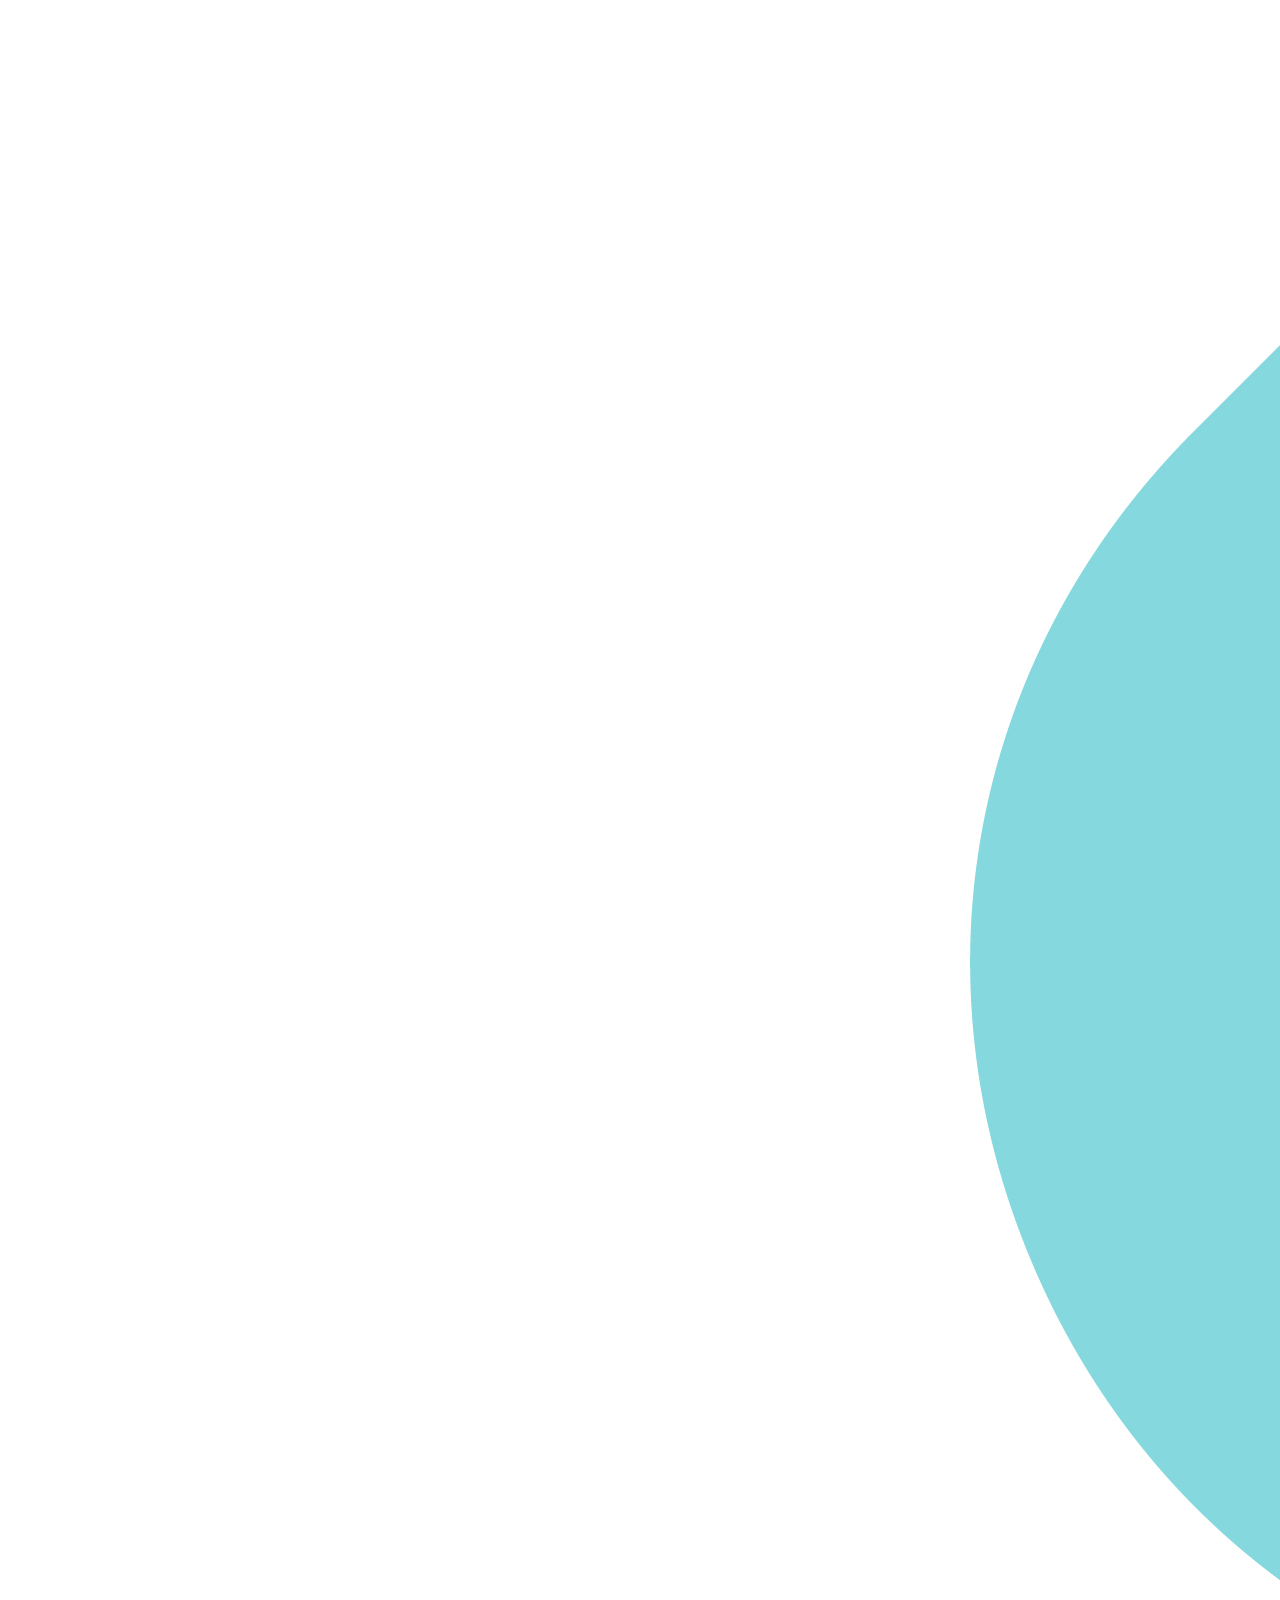
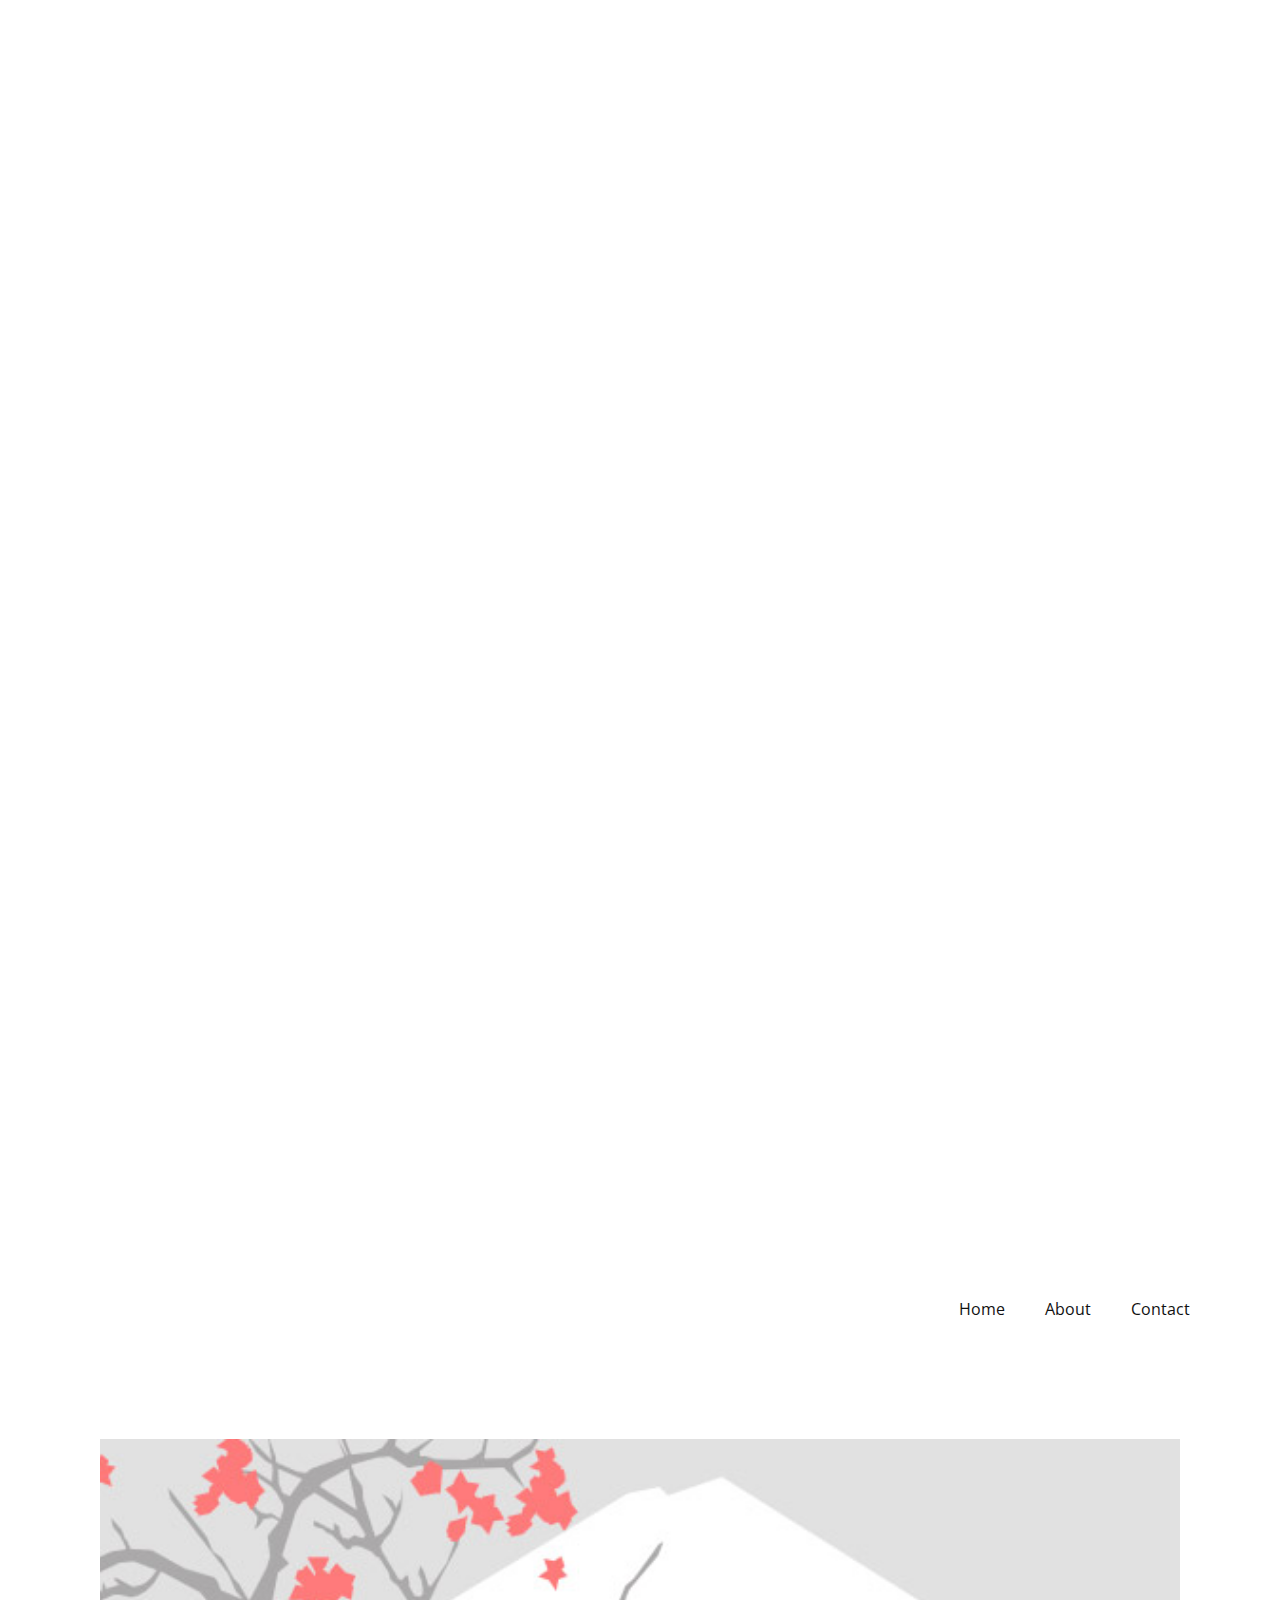
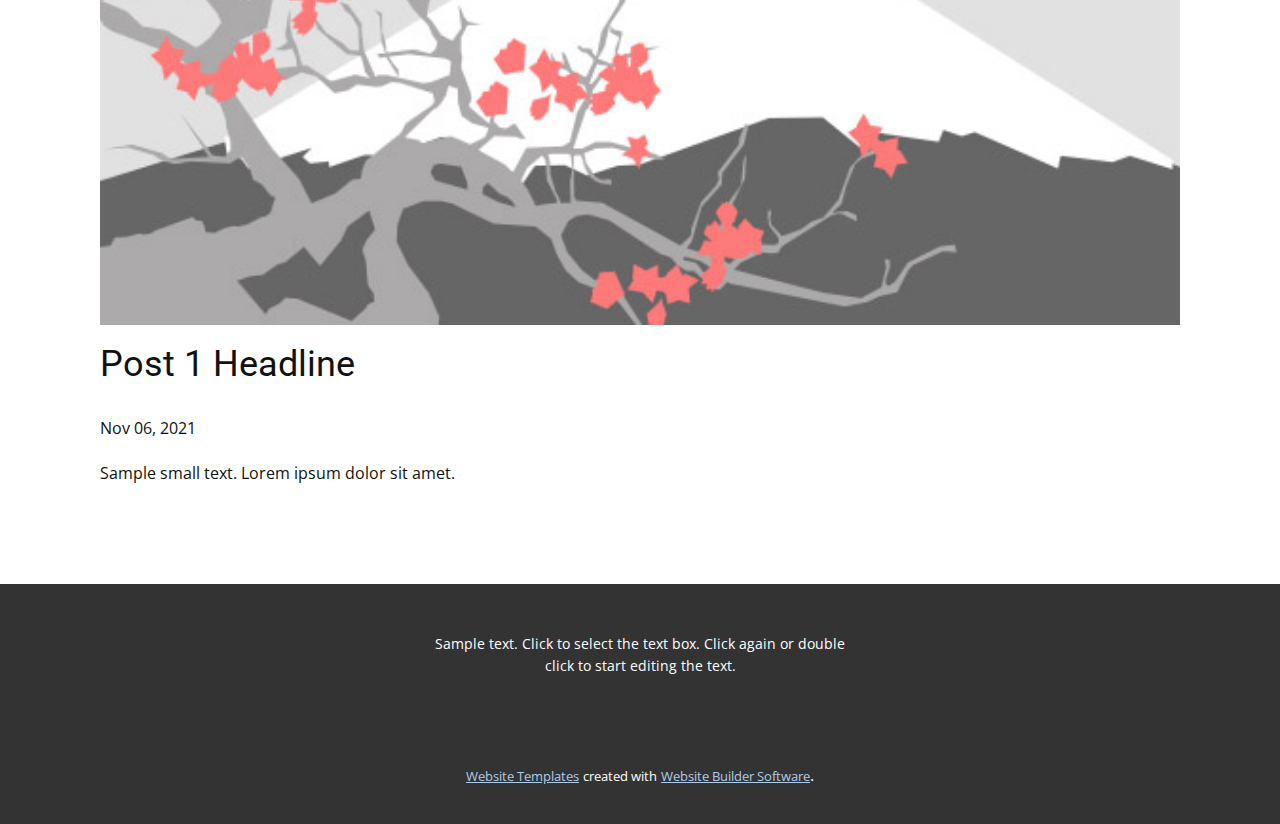
<file: blog/post.html>
<!doctype html>
<html style="font-size: 16px;"><head>
    <meta name="viewport" content="width=device-width, initial-scale=1.0">
    <meta charset="utf-8">
    <meta name="keywords" content="Post 1 Headline">
    <meta name="description" content="">
    <meta name="page_type" content="np-template-header-footer-from-plugin">
    <title>Post 1 Headline</title>
    <link rel="stylesheet" href="../nicepage.css" media="screen">
<link rel="stylesheet" href="../Post-Template.css" media="screen">
    <script class="u-script" type="text/javascript" src="../jquery.js" defer=""></script>
    <script class="u-script" type="text/javascript" src="../nicepage.js" defer=""></script>
    <meta name="generator" content="Nicepage 3.29.1, nicepage.com">
    <link id="u-theme-google-font" rel="stylesheet" href="https://fonts.googleapis.com/css?family=Roboto:100,100i,300,300i,400,400i,500,500i,700,700i,900,900i|Open+Sans:300,300i,400,400i,600,600i,700,700i,800,800i">
    
    
    <script type="application/ld+json">{
		"@context": "http://schema.org",
		"@type": "Organization",
		"name": "",
		"logo": "images/thislogo.jpg"
}</script>
    <meta name="theme-color" content="#478ac9">
  </head>
  <body class="u-body"><header class="u-clearfix u-header u-header" id="sec-1ee7"><div class="u-clearfix u-sheet u-valign-middle u-sheet-1">
        <a href="https://nicepage.com" class="u-image u-logo u-image-1">
          <img src="../images/thislogo.jpg" class="u-logo-image u-logo-image-1">
        </a>
        <nav class="u-menu u-menu-dropdown u-offcanvas u-menu-1">
          <div class="menu-collapse" style="font-size: 1rem; letter-spacing: 0px;">
            <a class="u-button-style u-custom-left-right-menu-spacing u-custom-padding-bottom u-custom-top-bottom-menu-spacing u-nav-link u-text-active-palette-1-base u-text-hover-palette-2-base" href="#">
              <svg><use xmlns:xlink="http://www.w3.org/1999/xlink" xlink:href="#menu-hamburger"></use></svg>
              <svg version="1.1" xmlns="http://www.w3.org/2000/svg" xmlns:xlink="http://www.w3.org/1999/xlink"><defs><symbol id="menu-hamburger" viewBox="0 0 16 16" style="width: 16px; height: 16px;"><rect y="1" width="16" height="2"></rect><rect y="7" width="16" height="2"></rect><rect y="13" width="16" height="2"></rect>
</symbol>
</defs></svg>
            </a>
          </div>
          <div class="u-nav-container">
            <ul class="u-nav u-unstyled u-nav-1"><li class="u-nav-item"><a class="u-button-style u-nav-link u-text-active-palette-1-base u-text-hover-palette-2-base" href="../Home.html" style="padding: 10px 20px;">Home</a>
</li><li class="u-nav-item"><a class="u-button-style u-nav-link u-text-active-palette-1-base u-text-hover-palette-2-base" href="../About.html" style="padding: 10px 20px;">About</a>
</li><li class="u-nav-item"><a class="u-button-style u-nav-link u-text-active-palette-1-base u-text-hover-palette-2-base" href="../Contact.html" style="padding: 10px 20px;">Contact</a>
</li></ul>
          </div>
          <div class="u-nav-container-collapse">
            <div class="u-black u-container-style u-inner-container-layout u-opacity u-opacity-95 u-sidenav">
              <div class="u-inner-container-layout u-sidenav-overflow">
                <div class="u-menu-close"></div>
                <ul class="u-align-center u-nav u-popupmenu-items u-unstyled u-nav-2"><li class="u-nav-item"><a class="u-button-style u-nav-link" href="../Home.html">Home</a>
</li><li class="u-nav-item"><a class="u-button-style u-nav-link" href="../About.html">About</a>
</li><li class="u-nav-item"><a class="u-button-style u-nav-link" href="../Contact.html">Contact</a>
</li></ul>
              </div>
            </div>
            <div class="u-black u-menu-overlay u-opacity u-opacity-70"></div>
          </div>
        </nav>
      </div></header>
    <section class="u-align-center u-clearfix u-section-1" id="sec-17d3">
      <div class="u-clearfix u-sheet u-valign-middle-md u-valign-middle-sm u-valign-middle-xs u-sheet-1"><!--post_details--><!--post_details_options_json--><!--{"source":""}--><!--/post_details_options_json--><!--blog_post-->
        <div class="u-container-style u-expanded-width u-post-details u-post-details-1">
          <div class="u-container-layout u-valign-middle u-container-layout-1"><!--blog_post_image-->
            <img alt="" class="u-blog-control u-expanded-width u-image u-image-default u-image-1" src="[data-uri]"><!--/blog_post_image--><!--blog_post_header-->
            <h2 class="u-blog-control u-text u-text-1">Post 1 Headline</h2><!--/blog_post_header--><!--blog_post_metadata-->
            <div class="u-blog-control u-metadata u-metadata-1"><!--blog_post_metadata_date-->
              <span class="u-meta-date u-meta-icon">Nov 06, 2021</span><!--/blog_post_metadata_date--><!--blog_post_metadata_category-->
              <!--/blog_post_metadata_category--><!--blog_post_metadata_comments-->
              <!--/blog_post_metadata_comments-->
            </div><!--/blog_post_metadata--><!--blog_post_content-->
            <div class="u-align-justify u-blog-control u-post-content u-text u-text-2 fr-view">
  Sample small text. Lorem ipsum dolor sit amet.
  </div><!--/blog_post_content-->
          </div>
        </div><!--/blog_post--><!--/post_details-->
      </div>
    </section>
    
    
    <footer class="u-align-center u-clearfix u-footer u-grey-80 u-footer" id="sec-1400"><div class="u-clearfix u-sheet u-sheet-1">
        <p class="u-small-text u-text u-text-variant u-text-1">Sample text. Click to select the text box. Click again or double click to start editing the text.</p>
      </div></footer>
    <section class="u-backlink u-clearfix u-grey-80">
      <a class="u-link" href="https://nicepage.com/website-templates" target="_blank">
        <span>Website Templates</span>
      </a>
      <p class="u-text">
        <span>created with</span>
      </p>
      <a class="u-link" href="" target="_blank">
        <span>Website Builder Software</span>
      </a>. 
    </section>
  
</body></html>
</file>
